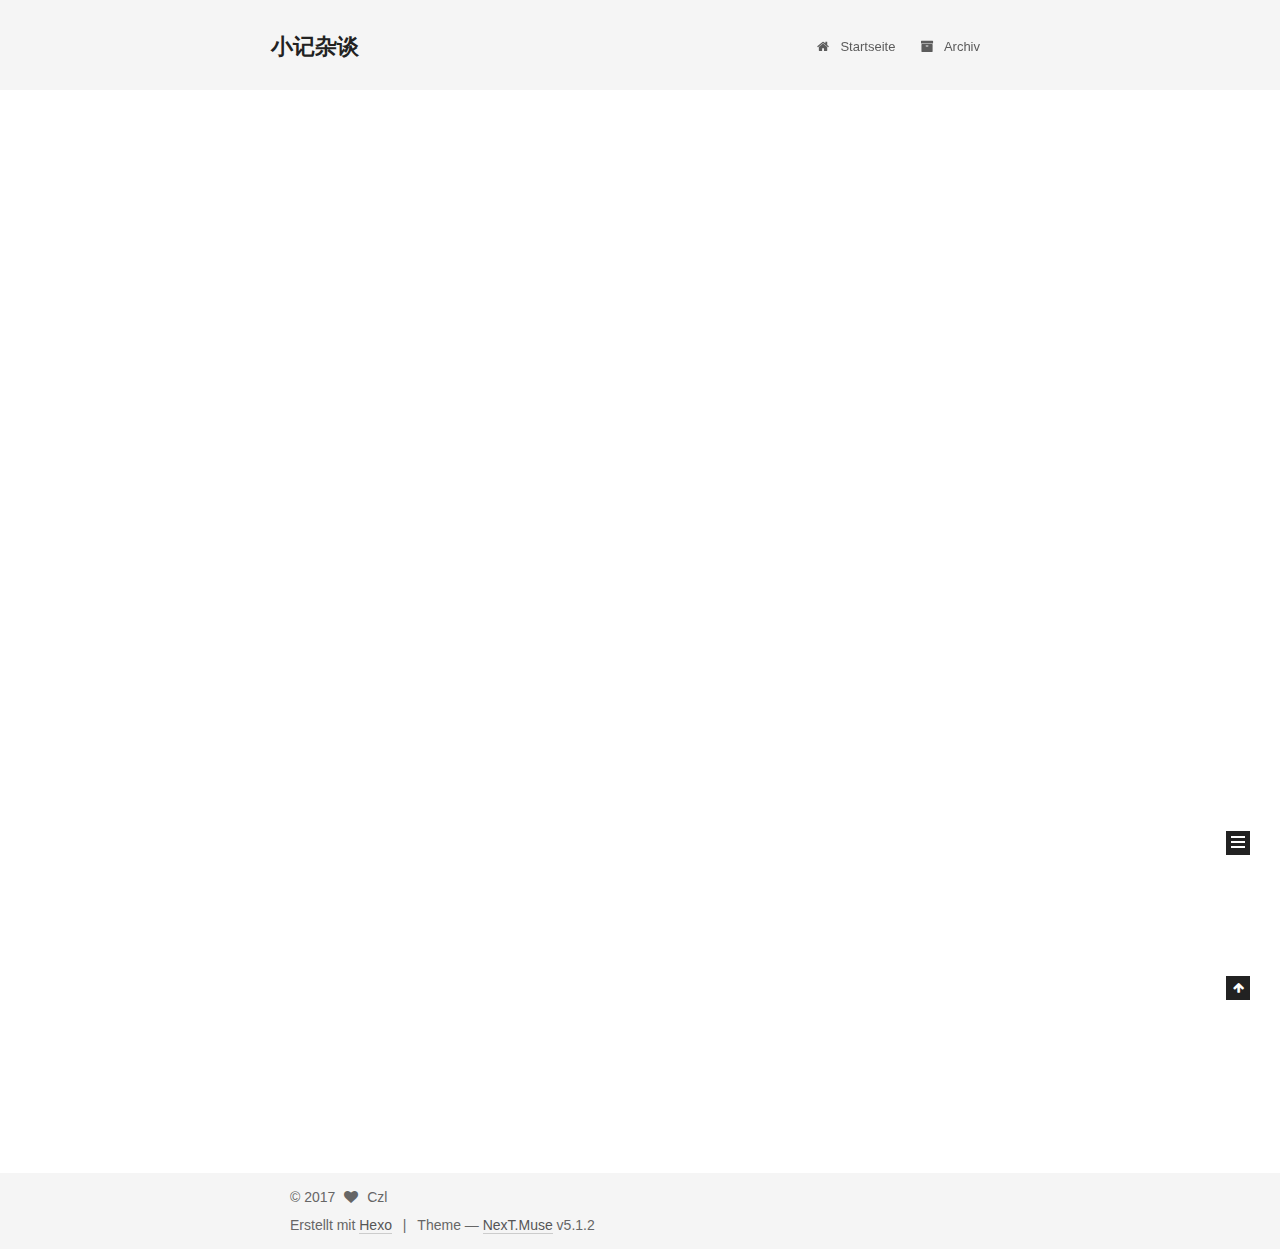
<file: index.html>
<!DOCTYPE html>



  


<html class="theme-next muse use-motion" lang="">
<head>
  <meta charset="UTF-8"/>
<meta http-equiv="X-UA-Compatible" content="IE=edge" />
<meta name="viewport" content="width=device-width, initial-scale=1, maximum-scale=1"/>
<meta name="theme-color" content="#222">









<meta http-equiv="Cache-Control" content="no-transform" />
<meta http-equiv="Cache-Control" content="no-siteapp" />
















  
  
  <link href="/lib/fancybox/source/jquery.fancybox.css?v=2.1.5" rel="stylesheet" type="text/css" />







<link href="/lib/font-awesome/css/font-awesome.min.css?v=4.6.2" rel="stylesheet" type="text/css" />

<link href="/css/main.css?v=5.1.2" rel="stylesheet" type="text/css" />


  <meta name="keywords" content="Hexo, NexT" />








  <link rel="shortcut icon" type="image/x-icon" href="/favicon.ico?v=5.1.2" />






<meta property="og:type" content="website">
<meta property="og:title" content="小记杂谈">
<meta property="og:url" content="http://yoursite.com/index.html">
<meta property="og:site_name" content="小记杂谈">
<meta name="twitter:card" content="summary">
<meta name="twitter:title" content="小记杂谈">



<script type="text/javascript" id="hexo.configurations">
  var NexT = window.NexT || {};
  var CONFIG = {
    root: '/',
    scheme: 'Muse',
    version: '5.1.2',
    sidebar: {"position":"left","display":"post","offset":12,"offset_float":12,"b2t":false,"scrollpercent":false,"onmobile":false},
    fancybox: true,
    tabs: true,
    motion: {"enable":true,"async":false,"transition":{"post_block":"fadeIn","post_header":"slideDownIn","post_body":"slideDownIn","coll_header":"slideLeftIn"}},
    duoshuo: {
      userId: '0',
      author: 'Author'
    },
    algolia: {
      applicationID: '',
      apiKey: '',
      indexName: '',
      hits: {"per_page":10},
      labels: {"input_placeholder":"Search for Posts","hits_empty":"We didn't find any results for the search: ${query}","hits_stats":"${hits} results found in ${time} ms"}
    }
  };
</script>



  <link rel="canonical" href="http://yoursite.com/"/>





  <title>小记杂谈</title>
  








</head>

<body itemscope itemtype="http://schema.org/WebPage" lang="">

  
  
    
  

  <div class="container sidebar-position-left 
  page-home">
    <div class="headband"></div>

    <header id="header" class="header" itemscope itemtype="http://schema.org/WPHeader">
      <div class="header-inner"><div class="site-brand-wrapper">
  <div class="site-meta ">
    

    <div class="custom-logo-site-title">
      <a href="/"  class="brand" rel="start">
        <span class="logo-line-before"><i></i></span>
        <span class="site-title">小记杂谈</span>
        <span class="logo-line-after"><i></i></span>
      </a>
    </div>
      
        <p class="site-subtitle"></p>
      
  </div>

  <div class="site-nav-toggle">
    <button>
      <span class="btn-bar"></span>
      <span class="btn-bar"></span>
      <span class="btn-bar"></span>
    </button>
  </div>
</div>

<nav class="site-nav">
  

  
    <ul id="menu" class="menu">
      
        
        <li class="menu-item menu-item-home">
          <a href="/" rel="section">
            
              <i class="menu-item-icon fa fa-fw fa-home"></i> <br />
            
            Startseite
          </a>
        </li>
      
        
        <li class="menu-item menu-item-archives">
          <a href="/archives/" rel="section">
            
              <i class="menu-item-icon fa fa-fw fa-archive"></i> <br />
            
            Archiv
          </a>
        </li>
      

      
    </ul>
  

  
</nav>



 </div>
    </header>

    <main id="main" class="main">
      <div class="main-inner">
        <div class="content-wrap">
          <div id="content" class="content">
            
  <section id="posts" class="posts-expand">
    
      

  

  
  
  

  <article class="post post-type-normal" itemscope itemtype="http://schema.org/Article">
  
  
  
  <div class="post-block">
    <link itemprop="mainEntityOfPage" href="http://yoursite.com/2017/09/25/hello-world/">

    <span hidden itemprop="author" itemscope itemtype="http://schema.org/Person">
      <meta itemprop="name" content="Czl">
      <meta itemprop="description" content="">
      <meta itemprop="image" content="/images/avatar.gif">
    </span>

    <span hidden itemprop="publisher" itemscope itemtype="http://schema.org/Organization">
      <meta itemprop="name" content="小记杂谈">
    </span>

    
      <header class="post-header">

        
        
          <h1 class="post-title" itemprop="name headline">
                
                <a class="post-title-link" href="/2017/09/25/hello-world/" itemprop="url">Hello World</a></h1>
        

        <div class="post-meta">
          <span class="post-time">
            
              <span class="post-meta-item-icon">
                <i class="fa fa-calendar-o"></i>
              </span>
              
                <span class="post-meta-item-text">Veröffentlicht am</span>
              
              <time title="Post created" itemprop="dateCreated datePublished" datetime="2017-09-25T15:38:19+08:00">
                2017-09-25
              </time>
            

            

            
          </span>

          

          
            
          

          
          

          

          

          

        </div>
      </header>
    

    
    
    
    <div class="post-body" itemprop="articleBody">

      
      

      
        
          
            <p>Welcome to <a href="https://hexo.io/" target="_blank" rel="external">Hexo</a>! This is your very first post. Check <a href="https://hexo.io/docs/" target="_blank" rel="external">documentation</a> for more info. If you get any problems when using Hexo, you can find the answer in <a href="https://hexo.io/docs/troubleshooting.html" target="_blank" rel="external">troubleshooting</a> or you can ask me on <a href="https://github.com/hexojs/hexo/issues" target="_blank" rel="external">GitHub</a>.</p>
<h2 id="Quick-Start"><a href="#Quick-Start" class="headerlink" title="Quick Start"></a>Quick Start</h2><h3 id="Create-a-new-post"><a href="#Create-a-new-post" class="headerlink" title="Create a new post"></a>Create a new post</h3><figure class="highlight bash"><table><tr><td class="gutter"><pre><div class="line">1</div></pre></td><td class="code"><pre><div class="line">$ hexo new <span class="string">"My New Post"</span></div></pre></td></tr></table></figure>
<p>More info: <a href="https://hexo.io/docs/writing.html" target="_blank" rel="external">Writing</a></p>
<h3 id="Run-server"><a href="#Run-server" class="headerlink" title="Run server"></a>Run server</h3><figure class="highlight bash"><table><tr><td class="gutter"><pre><div class="line">1</div></pre></td><td class="code"><pre><div class="line">$ hexo server</div></pre></td></tr></table></figure>
<p>More info: <a href="https://hexo.io/docs/server.html" target="_blank" rel="external">Server</a></p>
<h3 id="Generate-static-files"><a href="#Generate-static-files" class="headerlink" title="Generate static files"></a>Generate static files</h3><figure class="highlight bash"><table><tr><td class="gutter"><pre><div class="line">1</div></pre></td><td class="code"><pre><div class="line">$ hexo generate</div></pre></td></tr></table></figure>
<p>More info: <a href="https://hexo.io/docs/generating.html" target="_blank" rel="external">Generating</a></p>
<h3 id="Deploy-to-remote-sites"><a href="#Deploy-to-remote-sites" class="headerlink" title="Deploy to remote sites"></a>Deploy to remote sites</h3><figure class="highlight bash"><table><tr><td class="gutter"><pre><div class="line">1</div></pre></td><td class="code"><pre><div class="line">$ hexo deploy</div></pre></td></tr></table></figure>
<p>More info: <a href="https://hexo.io/docs/deployment.html" target="_blank" rel="external">Deployment</a></p>

          
        
      
    </div>
    
    
    

    

    

    

    <footer class="post-footer">
      

      

      

      
      
        <div class="post-eof"></div>
      
    </footer>
  </div>
  
  
  
  </article>


    
  </section>

  


          </div>
          


          

        </div>
        
          
  
  <div class="sidebar-toggle">
    <div class="sidebar-toggle-line-wrap">
      <span class="sidebar-toggle-line sidebar-toggle-line-first"></span>
      <span class="sidebar-toggle-line sidebar-toggle-line-middle"></span>
      <span class="sidebar-toggle-line sidebar-toggle-line-last"></span>
    </div>
  </div>

  <aside id="sidebar" class="sidebar">
    
    <div class="sidebar-inner">

      

      

      <section class="site-overview sidebar-panel sidebar-panel-active">
        <div class="site-author motion-element" itemprop="author" itemscope itemtype="http://schema.org/Person">
          
            <p class="site-author-name" itemprop="name">Czl</p>
            <p class="site-description motion-element" itemprop="description"></p>
        </div>

        <nav class="site-state motion-element">

          
            <div class="site-state-item site-state-posts">
            
              <a href="/archives/">
            
                <span class="site-state-item-count">1</span>
                <span class="site-state-item-name">Artikel</span>
              </a>
            </div>
          

          

          

        </nav>

        

        <div class="links-of-author motion-element">
          
        </div>

        
        

        
        

        


      </section>

      

      

    </div>
  </aside>


        
      </div>
    </main>

    <footer id="footer" class="footer">
      <div class="footer-inner">
        <div class="copyright" >
  
  &copy; 
  <span itemprop="copyrightYear">2017</span>
  <span class="with-love">
    <i class="fa fa-heart"></i>
  </span>
  <span class="author" itemprop="copyrightHolder">Czl</span>

  
</div>


  <div class="powered-by">Erstellt mit  <a class="theme-link" href="https://hexo.io">Hexo</a></div>

  <span class="post-meta-divider">|</span>

  <div class="theme-info">Theme &mdash; <a class="theme-link" href="https://github.com/iissnan/hexo-theme-next">NexT.Muse</a> v5.1.2</div>


        







        
      </div>
    </footer>

    
      <div class="back-to-top">
        <i class="fa fa-arrow-up"></i>
        
      </div>
    

  </div>

  

<script type="text/javascript">
  if (Object.prototype.toString.call(window.Promise) !== '[object Function]') {
    window.Promise = null;
  }
</script>









  












  
  <script type="text/javascript" src="/lib/jquery/index.js?v=2.1.3"></script>

  
  <script type="text/javascript" src="/lib/fastclick/lib/fastclick.min.js?v=1.0.6"></script>

  
  <script type="text/javascript" src="/lib/jquery_lazyload/jquery.lazyload.js?v=1.9.7"></script>

  
  <script type="text/javascript" src="/lib/velocity/velocity.min.js?v=1.2.1"></script>

  
  <script type="text/javascript" src="/lib/velocity/velocity.ui.min.js?v=1.2.1"></script>

  
  <script type="text/javascript" src="/lib/fancybox/source/jquery.fancybox.pack.js?v=2.1.5"></script>


  


  <script type="text/javascript" src="/js/src/utils.js?v=5.1.2"></script>

  <script type="text/javascript" src="/js/src/motion.js?v=5.1.2"></script>



  
  

  <script type="text/javascript" src="/js/src/scrollspy.js?v=5.1.2"></script>
<script type="text/javascript" src="/js/src/post-details.js?v=5.1.2"></script>


  

  


  <script type="text/javascript" src="/js/src/bootstrap.js?v=5.1.2"></script>



  


  




	





  





  








  





  

  

  

  

  

  

</body>
</html>
</file>
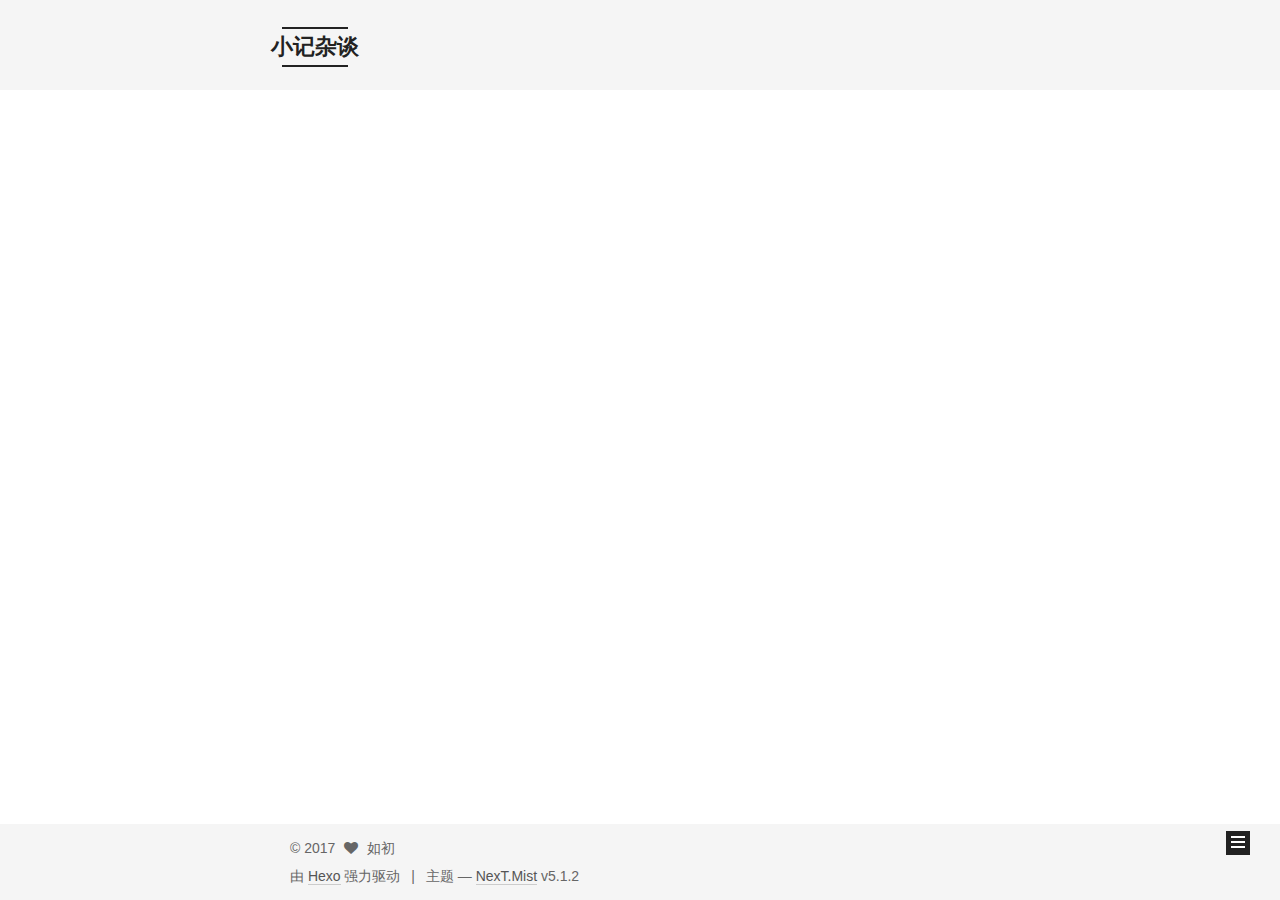
<file: archives/index.html>
<!DOCTYPE html>



  


<html class="theme-next mist use-motion" lang="zh-Hans">
<head>
  <meta charset="UTF-8"/>
<meta http-equiv="X-UA-Compatible" content="IE=edge" />
<meta name="viewport" content="width=device-width, initial-scale=1, maximum-scale=1"/>
<meta name="theme-color" content="#222">









<meta http-equiv="Cache-Control" content="no-transform" />
<meta http-equiv="Cache-Control" content="no-siteapp" />
















  
  
  <link href="/lib/fancybox/source/jquery.fancybox.css?v=2.1.5" rel="stylesheet" type="text/css" />







<link href="/lib/font-awesome/css/font-awesome.min.css?v=4.6.2" rel="stylesheet" type="text/css" />

<link href="/css/main.css?v=5.1.2" rel="stylesheet" type="text/css" />


  <meta name="keywords" content="Hexo, NexT" />








  <link rel="shortcut icon" type="image/x-icon" href="/favicon.ico?v=5.1.2" />






<meta property="og:type" content="website">
<meta property="og:title" content="小记杂谈">
<meta property="og:url" content="http://yoursite.com/archives/index.html">
<meta property="og:site_name" content="小记杂谈">
<meta property="og:locale" content="zh-Hans">
<meta name="twitter:card" content="summary">
<meta name="twitter:title" content="小记杂谈">



<script type="text/javascript" id="hexo.configurations">
  var NexT = window.NexT || {};
  var CONFIG = {
    root: '/',
    scheme: 'Mist',
    version: '5.1.2',
    sidebar: {"position":"left","display":"post","offset":12,"offset_float":12,"b2t":false,"scrollpercent":false,"onmobile":false},
    fancybox: true,
    tabs: true,
    motion: {"enable":true,"async":false,"transition":{"post_block":"fadeIn","post_header":"slideDownIn","post_body":"slideDownIn","coll_header":"slideLeftIn"}},
    duoshuo: {
      userId: '0',
      author: '博主'
    },
    algolia: {
      applicationID: '',
      apiKey: '',
      indexName: '',
      hits: {"per_page":10},
      labels: {"input_placeholder":"Search for Posts","hits_empty":"We didn't find any results for the search: ${query}","hits_stats":"${hits} results found in ${time} ms"}
    }
  };
</script>



  <link rel="canonical" href="http://yoursite.com/archives/"/>





  <title>文章 | 小记杂谈</title>
  








</head>

<body itemscope itemtype="http://schema.org/WebPage" lang="zh-Hans">

  
  
    
  

  <div class="container sidebar-position-left page-archive">
    <div class="headband"></div>

    <header id="header" class="header" itemscope itemtype="http://schema.org/WPHeader">
      <div class="header-inner"><div class="site-brand-wrapper">
  <div class="site-meta ">
    

    <div class="custom-logo-site-title">
      <a href="/"  class="brand" rel="start">
        <span class="logo-line-before"><i></i></span>
        <span class="site-title">小记杂谈</span>
        <span class="logo-line-after"><i></i></span>
      </a>
    </div>
      
        <p class="site-subtitle">树叶的一生是落叶归根么</p>
      
  </div>

  <div class="site-nav-toggle">
    <button>
      <span class="btn-bar"></span>
      <span class="btn-bar"></span>
      <span class="btn-bar"></span>
    </button>
  </div>
</div>

<nav class="site-nav">
  

  
    <ul id="menu" class="menu">
      
        
        <li class="menu-item menu-item-home">
          <a href="/archives/" rel="section">
            
              <i class="menu-item-icon fa fa-fw fa-archive"></i> <br />
            
            首页
          </a>
        </li>
      
        
        <li class="menu-item menu-item-tags">
          <a href="/tags/" rel="section">
            
              <i class="menu-item-icon fa fa-fw fa-tags"></i> <br />
            
            标签
          </a>
        </li>
      
        
        <li class="menu-item menu-item-archives">
          <a href="/" rel="section">
            
              <i class="menu-item-icon fa fa-fw fa-home"></i> <br />
            
            文章
          </a>
        </li>
      

      
    </ul>
  

  
</nav>



 </div>
    </header>

    <main id="main" class="main">
      <div class="main-inner">
        <div class="content-wrap">
          <div id="content" class="content">
            

  
  
  
  <div class="post-block archive">
    <div id="posts" class="posts-collapse">
      <span class="archive-move-on"></span>

      <span class="archive-page-counter">
        
        
        
          
        
        嗯..! 目前共计 3 篇日志。 继续努力。
      </span>

      

        
        
        

        
          
          <div class="collection-title">
            <h1 class="archive-year" id="archive-year-2017">2017</h1>
          </div>
        
        

        

  <article class="post post-type-normal" itemscope itemtype="http://schema.org/Article">
    <header class="post-header">

      <h2 class="post-title">
        
            <a class="post-title-link" href="/2017/09/25/hexo使用介绍/" itemprop="url">
              
                <span itemprop="name">hexo介绍</span>
              
            </a>
        
      </h2>

      <div class="post-meta">
        <time class="post-time" itemprop="dateCreated"
              datetime="2017-09-25T18:30:14+08:00"
              content="2017-09-25" >
          09-25
        </time>
      </div>

    </header>
  </article>



      

        
        
        

        
        

        

  <article class="post post-type-normal" itemscope itemtype="http://schema.org/Article">
    <header class="post-header">

      <h2 class="post-title">
        
            <a class="post-title-link" href="/2017/09/25/git小记/" itemprop="url">
              
                <span itemprop="name">git小记</span>
              
            </a>
        
      </h2>

      <div class="post-meta">
        <time class="post-time" itemprop="dateCreated"
              datetime="2017-09-25T17:11:14+08:00"
              content="2017-09-25" >
          09-25
        </time>
      </div>

    </header>
  </article>



      

        
        
        

        
        

        

  <article class="post post-type-normal" itemscope itemtype="http://schema.org/Article">
    <header class="post-header">

      <h2 class="post-title">
        
            <a class="post-title-link" href="/2017/09/25/hello-world/" itemprop="url">
              
                <span itemprop="name">Hello World</span>
              
            </a>
        
      </h2>

      <div class="post-meta">
        <time class="post-time" itemprop="dateCreated"
              datetime="2017-09-25T15:38:19+08:00"
              content="2017-09-25" >
          09-25
        </time>
      </div>

    </header>
  </article>



      

    </div>
  </div>
  
  
  

  



          </div>
          


          

        </div>
        
          
  
  <div class="sidebar-toggle">
    <div class="sidebar-toggle-line-wrap">
      <span class="sidebar-toggle-line sidebar-toggle-line-first"></span>
      <span class="sidebar-toggle-line sidebar-toggle-line-middle"></span>
      <span class="sidebar-toggle-line sidebar-toggle-line-last"></span>
    </div>
  </div>

  <aside id="sidebar" class="sidebar">
    
    <div class="sidebar-inner">

      

      

      <section class="site-overview sidebar-panel sidebar-panel-active">
        <div class="site-author motion-element" itemprop="author" itemscope itemtype="http://schema.org/Person">
          
            <p class="site-author-name" itemprop="name">如初</p>
            <p class="site-description motion-element" itemprop="description"></p>
        </div>

        <nav class="site-state motion-element">

          
            <div class="site-state-item site-state-posts">
            
              <a href="/">
            
                <span class="site-state-item-count">3</span>
                <span class="site-state-item-name">日志</span>
              </a>
            </div>
          

          

          

        </nav>

        

        <div class="links-of-author motion-element">
          
        </div>

        
        

        
        

        


      </section>

      

      

    </div>
  </aside>


        
      </div>
    </main>

    <footer id="footer" class="footer">
      <div class="footer-inner">
        <div class="copyright" >
  
  &copy; 
  <span itemprop="copyrightYear">2017</span>
  <span class="with-love">
    <i class="fa fa-heart"></i>
  </span>
  <span class="author" itemprop="copyrightHolder">如初</span>

  
</div>


  <div class="powered-by">由 <a class="theme-link" href="https://hexo.io">Hexo</a> 强力驱动</div>

  <span class="post-meta-divider">|</span>

  <div class="theme-info">主题 &mdash; <a class="theme-link" href="https://github.com/iissnan/hexo-theme-next">NexT.Mist</a> v5.1.2</div>


        







        
      </div>
    </footer>

    
      <div class="back-to-top">
        <i class="fa fa-arrow-up"></i>
        
      </div>
    

  </div>

  

<script type="text/javascript">
  if (Object.prototype.toString.call(window.Promise) !== '[object Function]') {
    window.Promise = null;
  }
</script>









  












  
  <script type="text/javascript" src="/lib/jquery/index.js?v=2.1.3"></script>

  
  <script type="text/javascript" src="/lib/fastclick/lib/fastclick.min.js?v=1.0.6"></script>

  
  <script type="text/javascript" src="/lib/jquery_lazyload/jquery.lazyload.js?v=1.9.7"></script>

  
  <script type="text/javascript" src="/lib/velocity/velocity.min.js?v=1.2.1"></script>

  
  <script type="text/javascript" src="/lib/velocity/velocity.ui.min.js?v=1.2.1"></script>

  
  <script type="text/javascript" src="/lib/fancybox/source/jquery.fancybox.pack.js?v=2.1.5"></script>


  


  <script type="text/javascript" src="/js/src/utils.js?v=5.1.2"></script>

  <script type="text/javascript" src="/js/src/motion.js?v=5.1.2"></script>



  
  

  <script type="text/javascript" src="/js/src/scrollspy.js?v=5.1.2"></script>
<script type="text/javascript" src="/js/src/post-details.js?v=5.1.2"></script>


  

  


  <script type="text/javascript" src="/js/src/bootstrap.js?v=5.1.2"></script>



  


  




	





  





  








  





  

  

  

  

  

  

</body>
</html>
</file>
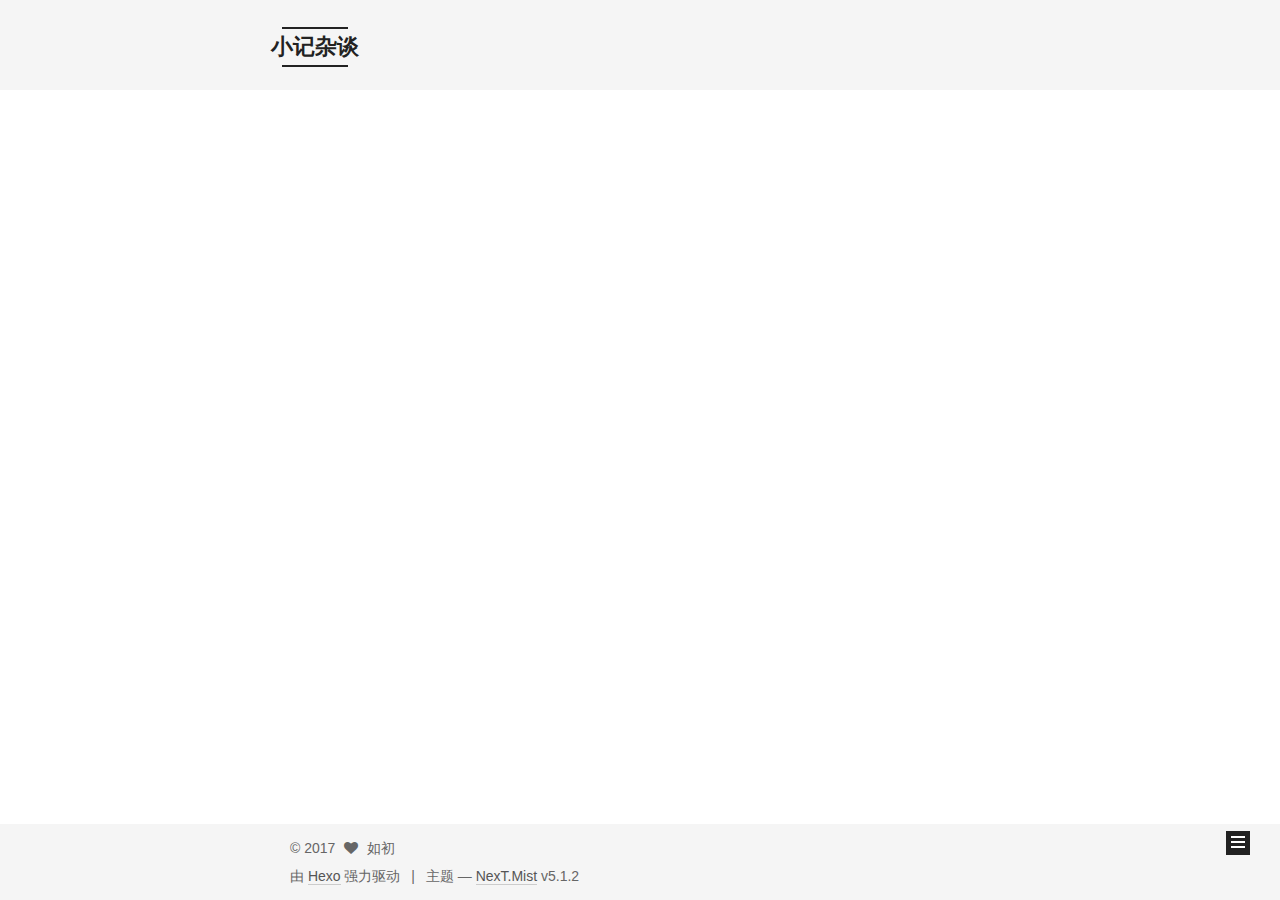
<file: archives/2017/index.html>
<!DOCTYPE html>



  


<html class="theme-next mist use-motion" lang="zh-Hans">
<head>
  <meta charset="UTF-8"/>
<meta http-equiv="X-UA-Compatible" content="IE=edge" />
<meta name="viewport" content="width=device-width, initial-scale=1, maximum-scale=1"/>
<meta name="theme-color" content="#222">









<meta http-equiv="Cache-Control" content="no-transform" />
<meta http-equiv="Cache-Control" content="no-siteapp" />
















  
  
  <link href="/lib/fancybox/source/jquery.fancybox.css?v=2.1.5" rel="stylesheet" type="text/css" />







<link href="/lib/font-awesome/css/font-awesome.min.css?v=4.6.2" rel="stylesheet" type="text/css" />

<link href="/css/main.css?v=5.1.2" rel="stylesheet" type="text/css" />


  <meta name="keywords" content="Hexo, NexT" />








  <link rel="shortcut icon" type="image/x-icon" href="/favicon.ico?v=5.1.2" />






<meta property="og:type" content="website">
<meta property="og:title" content="小记杂谈">
<meta property="og:url" content="http://yoursite.com/archives/2017/index.html">
<meta property="og:site_name" content="小记杂谈">
<meta property="og:locale" content="zh-Hans">
<meta name="twitter:card" content="summary">
<meta name="twitter:title" content="小记杂谈">



<script type="text/javascript" id="hexo.configurations">
  var NexT = window.NexT || {};
  var CONFIG = {
    root: '/',
    scheme: 'Mist',
    version: '5.1.2',
    sidebar: {"position":"left","display":"post","offset":12,"offset_float":12,"b2t":false,"scrollpercent":false,"onmobile":false},
    fancybox: true,
    tabs: true,
    motion: {"enable":true,"async":false,"transition":{"post_block":"fadeIn","post_header":"slideDownIn","post_body":"slideDownIn","coll_header":"slideLeftIn"}},
    duoshuo: {
      userId: '0',
      author: '博主'
    },
    algolia: {
      applicationID: '',
      apiKey: '',
      indexName: '',
      hits: {"per_page":10},
      labels: {"input_placeholder":"Search for Posts","hits_empty":"We didn't find any results for the search: ${query}","hits_stats":"${hits} results found in ${time} ms"}
    }
  };
</script>



  <link rel="canonical" href="http://yoursite.com/archives/2017/"/>





  <title>文章 | 小记杂谈</title>
  








</head>

<body itemscope itemtype="http://schema.org/WebPage" lang="zh-Hans">

  
  
    
  

  <div class="container sidebar-position-left page-archive">
    <div class="headband"></div>

    <header id="header" class="header" itemscope itemtype="http://schema.org/WPHeader">
      <div class="header-inner"><div class="site-brand-wrapper">
  <div class="site-meta ">
    

    <div class="custom-logo-site-title">
      <a href="/"  class="brand" rel="start">
        <span class="logo-line-before"><i></i></span>
        <span class="site-title">小记杂谈</span>
        <span class="logo-line-after"><i></i></span>
      </a>
    </div>
      
        <p class="site-subtitle">树叶的一生是落叶归根么</p>
      
  </div>

  <div class="site-nav-toggle">
    <button>
      <span class="btn-bar"></span>
      <span class="btn-bar"></span>
      <span class="btn-bar"></span>
    </button>
  </div>
</div>

<nav class="site-nav">
  

  
    <ul id="menu" class="menu">
      
        
        <li class="menu-item menu-item-home">
          <a href="/archives/" rel="section">
            
              <i class="menu-item-icon fa fa-fw fa-archive"></i> <br />
            
            首页
          </a>
        </li>
      
        
        <li class="menu-item menu-item-tags">
          <a href="/tags/" rel="section">
            
              <i class="menu-item-icon fa fa-fw fa-tags"></i> <br />
            
            标签
          </a>
        </li>
      
        
        <li class="menu-item menu-item-archives">
          <a href="/" rel="section">
            
              <i class="menu-item-icon fa fa-fw fa-home"></i> <br />
            
            文章
          </a>
        </li>
      

      
    </ul>
  

  
</nav>



 </div>
    </header>

    <main id="main" class="main">
      <div class="main-inner">
        <div class="content-wrap">
          <div id="content" class="content">
            

  
  
  
  <div class="post-block archive">
    <div id="posts" class="posts-collapse">
      <span class="archive-move-on"></span>

      <span class="archive-page-counter">
        
        
        
          
        
        嗯..! 目前共计 3 篇日志。 继续努力。
      </span>

      

        
        
        

        
          
          <div class="collection-title">
            <h1 class="archive-year" id="archive-year-2017">2017</h1>
          </div>
        
        

        

  <article class="post post-type-normal" itemscope itemtype="http://schema.org/Article">
    <header class="post-header">

      <h2 class="post-title">
        
            <a class="post-title-link" href="/2017/09/25/hexo使用介绍/" itemprop="url">
              
                <span itemprop="name">hexo介绍</span>
              
            </a>
        
      </h2>

      <div class="post-meta">
        <time class="post-time" itemprop="dateCreated"
              datetime="2017-09-25T18:30:14+08:00"
              content="2017-09-25" >
          09-25
        </time>
      </div>

    </header>
  </article>



      

        
        
        

        
        

        

  <article class="post post-type-normal" itemscope itemtype="http://schema.org/Article">
    <header class="post-header">

      <h2 class="post-title">
        
            <a class="post-title-link" href="/2017/09/25/git小记/" itemprop="url">
              
                <span itemprop="name">git小记</span>
              
            </a>
        
      </h2>

      <div class="post-meta">
        <time class="post-time" itemprop="dateCreated"
              datetime="2017-09-25T17:11:14+08:00"
              content="2017-09-25" >
          09-25
        </time>
      </div>

    </header>
  </article>



      

        
        
        

        
        

        

  <article class="post post-type-normal" itemscope itemtype="http://schema.org/Article">
    <header class="post-header">

      <h2 class="post-title">
        
            <a class="post-title-link" href="/2017/09/25/hello-world/" itemprop="url">
              
                <span itemprop="name">Hello World</span>
              
            </a>
        
      </h2>

      <div class="post-meta">
        <time class="post-time" itemprop="dateCreated"
              datetime="2017-09-25T15:38:19+08:00"
              content="2017-09-25" >
          09-25
        </time>
      </div>

    </header>
  </article>



      

    </div>
  </div>
  
  
  

  



          </div>
          


          

        </div>
        
          
  
  <div class="sidebar-toggle">
    <div class="sidebar-toggle-line-wrap">
      <span class="sidebar-toggle-line sidebar-toggle-line-first"></span>
      <span class="sidebar-toggle-line sidebar-toggle-line-middle"></span>
      <span class="sidebar-toggle-line sidebar-toggle-line-last"></span>
    </div>
  </div>

  <aside id="sidebar" class="sidebar">
    
    <div class="sidebar-inner">

      

      

      <section class="site-overview sidebar-panel sidebar-panel-active">
        <div class="site-author motion-element" itemprop="author" itemscope itemtype="http://schema.org/Person">
          
            <p class="site-author-name" itemprop="name">如初</p>
            <p class="site-description motion-element" itemprop="description"></p>
        </div>

        <nav class="site-state motion-element">

          
            <div class="site-state-item site-state-posts">
            
              <a href="/">
            
                <span class="site-state-item-count">3</span>
                <span class="site-state-item-name">日志</span>
              </a>
            </div>
          

          

          

        </nav>

        

        <div class="links-of-author motion-element">
          
        </div>

        
        

        
        

        


      </section>

      

      

    </div>
  </aside>


        
      </div>
    </main>

    <footer id="footer" class="footer">
      <div class="footer-inner">
        <div class="copyright" >
  
  &copy; 
  <span itemprop="copyrightYear">2017</span>
  <span class="with-love">
    <i class="fa fa-heart"></i>
  </span>
  <span class="author" itemprop="copyrightHolder">如初</span>

  
</div>


  <div class="powered-by">由 <a class="theme-link" href="https://hexo.io">Hexo</a> 强力驱动</div>

  <span class="post-meta-divider">|</span>

  <div class="theme-info">主题 &mdash; <a class="theme-link" href="https://github.com/iissnan/hexo-theme-next">NexT.Mist</a> v5.1.2</div>


        







        
      </div>
    </footer>

    
      <div class="back-to-top">
        <i class="fa fa-arrow-up"></i>
        
      </div>
    

  </div>

  

<script type="text/javascript">
  if (Object.prototype.toString.call(window.Promise) !== '[object Function]') {
    window.Promise = null;
  }
</script>









  












  
  <script type="text/javascript" src="/lib/jquery/index.js?v=2.1.3"></script>

  
  <script type="text/javascript" src="/lib/fastclick/lib/fastclick.min.js?v=1.0.6"></script>

  
  <script type="text/javascript" src="/lib/jquery_lazyload/jquery.lazyload.js?v=1.9.7"></script>

  
  <script type="text/javascript" src="/lib/velocity/velocity.min.js?v=1.2.1"></script>

  
  <script type="text/javascript" src="/lib/velocity/velocity.ui.min.js?v=1.2.1"></script>

  
  <script type="text/javascript" src="/lib/fancybox/source/jquery.fancybox.pack.js?v=2.1.5"></script>


  


  <script type="text/javascript" src="/js/src/utils.js?v=5.1.2"></script>

  <script type="text/javascript" src="/js/src/motion.js?v=5.1.2"></script>



  
  

  <script type="text/javascript" src="/js/src/scrollspy.js?v=5.1.2"></script>
<script type="text/javascript" src="/js/src/post-details.js?v=5.1.2"></script>


  

  


  <script type="text/javascript" src="/js/src/bootstrap.js?v=5.1.2"></script>



  


  




	





  





  








  





  

  

  

  

  

  

</body>
</html>
</file>
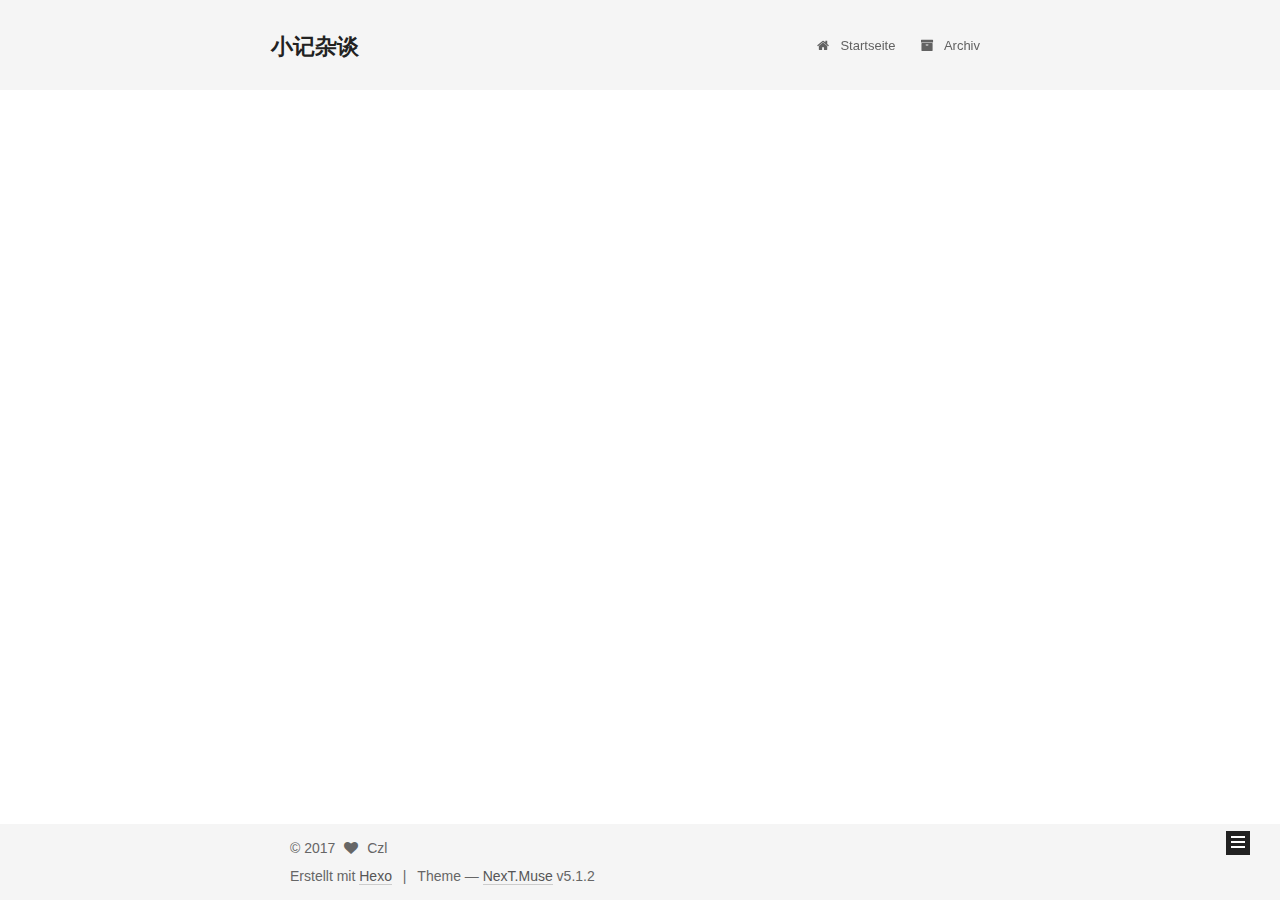
<file: archives/2017/09/index.html>
<!DOCTYPE html>



  


<html class="theme-next muse use-motion" lang="">
<head>
  <meta charset="UTF-8"/>
<meta http-equiv="X-UA-Compatible" content="IE=edge" />
<meta name="viewport" content="width=device-width, initial-scale=1, maximum-scale=1"/>
<meta name="theme-color" content="#222">









<meta http-equiv="Cache-Control" content="no-transform" />
<meta http-equiv="Cache-Control" content="no-siteapp" />
















  
  
  <link href="/lib/fancybox/source/jquery.fancybox.css?v=2.1.5" rel="stylesheet" type="text/css" />







<link href="/lib/font-awesome/css/font-awesome.min.css?v=4.6.2" rel="stylesheet" type="text/css" />

<link href="/css/main.css?v=5.1.2" rel="stylesheet" type="text/css" />


  <meta name="keywords" content="Hexo, NexT" />








  <link rel="shortcut icon" type="image/x-icon" href="/favicon.ico?v=5.1.2" />






<meta property="og:type" content="website">
<meta property="og:title" content="小记杂谈">
<meta property="og:url" content="http://yoursite.com/archives/2017/09/index.html">
<meta property="og:site_name" content="小记杂谈">
<meta name="twitter:card" content="summary">
<meta name="twitter:title" content="小记杂谈">



<script type="text/javascript" id="hexo.configurations">
  var NexT = window.NexT || {};
  var CONFIG = {
    root: '/',
    scheme: 'Muse',
    version: '5.1.2',
    sidebar: {"position":"left","display":"post","offset":12,"offset_float":12,"b2t":false,"scrollpercent":false,"onmobile":false},
    fancybox: true,
    tabs: true,
    motion: {"enable":true,"async":false,"transition":{"post_block":"fadeIn","post_header":"slideDownIn","post_body":"slideDownIn","coll_header":"slideLeftIn"}},
    duoshuo: {
      userId: '0',
      author: 'Author'
    },
    algolia: {
      applicationID: '',
      apiKey: '',
      indexName: '',
      hits: {"per_page":10},
      labels: {"input_placeholder":"Search for Posts","hits_empty":"We didn't find any results for the search: ${query}","hits_stats":"${hits} results found in ${time} ms"}
    }
  };
</script>



  <link rel="canonical" href="http://yoursite.com/archives/2017/09/"/>





  <title>Archiv | 小记杂谈</title>
  








</head>

<body itemscope itemtype="http://schema.org/WebPage" lang="">

  
  
    
  

  <div class="container sidebar-position-left page-archive">
    <div class="headband"></div>

    <header id="header" class="header" itemscope itemtype="http://schema.org/WPHeader">
      <div class="header-inner"><div class="site-brand-wrapper">
  <div class="site-meta ">
    

    <div class="custom-logo-site-title">
      <a href="/"  class="brand" rel="start">
        <span class="logo-line-before"><i></i></span>
        <span class="site-title">小记杂谈</span>
        <span class="logo-line-after"><i></i></span>
      </a>
    </div>
      
        <p class="site-subtitle"></p>
      
  </div>

  <div class="site-nav-toggle">
    <button>
      <span class="btn-bar"></span>
      <span class="btn-bar"></span>
      <span class="btn-bar"></span>
    </button>
  </div>
</div>

<nav class="site-nav">
  

  
    <ul id="menu" class="menu">
      
        
        <li class="menu-item menu-item-home">
          <a href="/" rel="section">
            
              <i class="menu-item-icon fa fa-fw fa-home"></i> <br />
            
            Startseite
          </a>
        </li>
      
        
        <li class="menu-item menu-item-archives">
          <a href="/archives/" rel="section">
            
              <i class="menu-item-icon fa fa-fw fa-archive"></i> <br />
            
            Archiv
          </a>
        </li>
      

      
    </ul>
  

  
</nav>



 </div>
    </header>

    <main id="main" class="main">
      <div class="main-inner">
        <div class="content-wrap">
          <div id="content" class="content">
            

  
  
  
  <div class="post-block archive">
    <div id="posts" class="posts-collapse">
      <span class="archive-move-on"></span>

      <span class="archive-page-counter">
        
        
        
          
        
        Öhm..! Ein Artikel. Bleib dran.
      </span>

      

        
        
        

        
          
          <div class="collection-title">
            <h1 class="archive-year" id="archive-year-2017">2017</h1>
          </div>
        
        

        

  <article class="post post-type-normal" itemscope itemtype="http://schema.org/Article">
    <header class="post-header">

      <h2 class="post-title">
        
            <a class="post-title-link" href="/2017/09/25/hello-world/" itemprop="url">
              
                <span itemprop="name">Hello World</span>
              
            </a>
        
      </h2>

      <div class="post-meta">
        <time class="post-time" itemprop="dateCreated"
              datetime="2017-09-25T15:38:19+08:00"
              content="2017-09-25" >
          09-25
        </time>
      </div>

    </header>
  </article>



      

    </div>
  </div>
  
  
  

  



          </div>
          


          

        </div>
        
          
  
  <div class="sidebar-toggle">
    <div class="sidebar-toggle-line-wrap">
      <span class="sidebar-toggle-line sidebar-toggle-line-first"></span>
      <span class="sidebar-toggle-line sidebar-toggle-line-middle"></span>
      <span class="sidebar-toggle-line sidebar-toggle-line-last"></span>
    </div>
  </div>

  <aside id="sidebar" class="sidebar">
    
    <div class="sidebar-inner">

      

      

      <section class="site-overview sidebar-panel sidebar-panel-active">
        <div class="site-author motion-element" itemprop="author" itemscope itemtype="http://schema.org/Person">
          
            <p class="site-author-name" itemprop="name">Czl</p>
            <p class="site-description motion-element" itemprop="description"></p>
        </div>

        <nav class="site-state motion-element">

          
            <div class="site-state-item site-state-posts">
            
              <a href="/archives/">
            
                <span class="site-state-item-count">1</span>
                <span class="site-state-item-name">Artikel</span>
              </a>
            </div>
          

          

          

        </nav>

        

        <div class="links-of-author motion-element">
          
        </div>

        
        

        
        

        


      </section>

      

      

    </div>
  </aside>


        
      </div>
    </main>

    <footer id="footer" class="footer">
      <div class="footer-inner">
        <div class="copyright" >
  
  &copy; 
  <span itemprop="copyrightYear">2017</span>
  <span class="with-love">
    <i class="fa fa-heart"></i>
  </span>
  <span class="author" itemprop="copyrightHolder">Czl</span>

  
</div>


  <div class="powered-by">Erstellt mit  <a class="theme-link" href="https://hexo.io">Hexo</a></div>

  <span class="post-meta-divider">|</span>

  <div class="theme-info">Theme &mdash; <a class="theme-link" href="https://github.com/iissnan/hexo-theme-next">NexT.Muse</a> v5.1.2</div>


        







        
      </div>
    </footer>

    
      <div class="back-to-top">
        <i class="fa fa-arrow-up"></i>
        
      </div>
    

  </div>

  

<script type="text/javascript">
  if (Object.prototype.toString.call(window.Promise) !== '[object Function]') {
    window.Promise = null;
  }
</script>









  












  
  <script type="text/javascript" src="/lib/jquery/index.js?v=2.1.3"></script>

  
  <script type="text/javascript" src="/lib/fastclick/lib/fastclick.min.js?v=1.0.6"></script>

  
  <script type="text/javascript" src="/lib/jquery_lazyload/jquery.lazyload.js?v=1.9.7"></script>

  
  <script type="text/javascript" src="/lib/velocity/velocity.min.js?v=1.2.1"></script>

  
  <script type="text/javascript" src="/lib/velocity/velocity.ui.min.js?v=1.2.1"></script>

  
  <script type="text/javascript" src="/lib/fancybox/source/jquery.fancybox.pack.js?v=2.1.5"></script>


  


  <script type="text/javascript" src="/js/src/utils.js?v=5.1.2"></script>

  <script type="text/javascript" src="/js/src/motion.js?v=5.1.2"></script>



  
  

  <script type="text/javascript" src="/js/src/scrollspy.js?v=5.1.2"></script>
<script type="text/javascript" src="/js/src/post-details.js?v=5.1.2"></script>


  

  


  <script type="text/javascript" src="/js/src/bootstrap.js?v=5.1.2"></script>



  


  




	





  





  








  





  

  

  

  

  

  

</body>
</html>
</file>
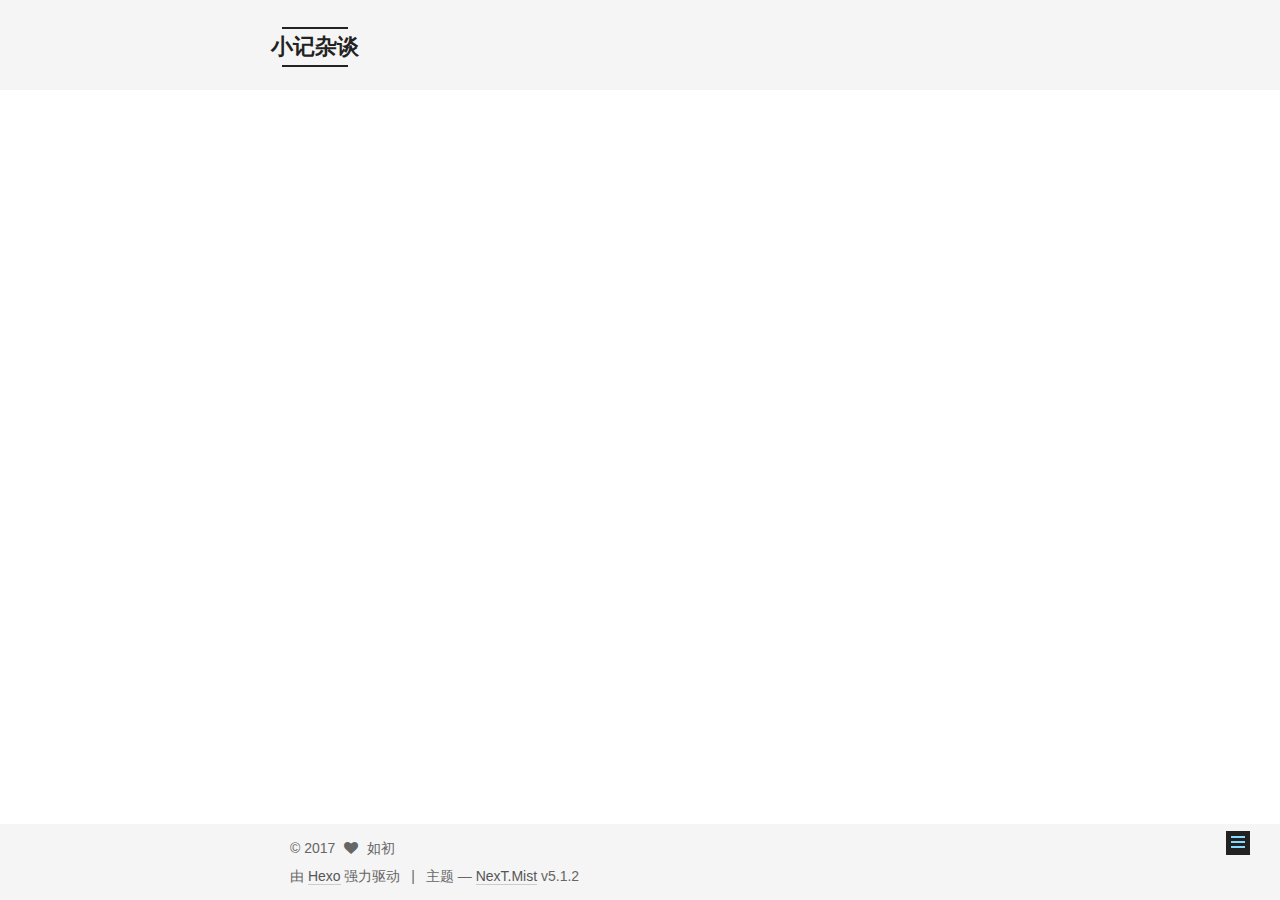
<file: 2017/09/25/git小记/index.html>
<!DOCTYPE html>



  


<html class="theme-next mist use-motion" lang="zh-Hans">
<head>
  <meta charset="UTF-8"/>
<meta http-equiv="X-UA-Compatible" content="IE=edge" />
<meta name="viewport" content="width=device-width, initial-scale=1, maximum-scale=1"/>
<meta name="theme-color" content="#222">









<meta http-equiv="Cache-Control" content="no-transform" />
<meta http-equiv="Cache-Control" content="no-siteapp" />
















  
  
  <link href="/lib/fancybox/source/jquery.fancybox.css?v=2.1.5" rel="stylesheet" type="text/css" />







<link href="/lib/font-awesome/css/font-awesome.min.css?v=4.6.2" rel="stylesheet" type="text/css" />

<link href="/css/main.css?v=5.1.2" rel="stylesheet" type="text/css" />


  <meta name="keywords" content="Hexo, NexT" />








  <link rel="shortcut icon" type="image/x-icon" href="/favicon.ico?v=5.1.2" />






<meta property="og:type" content="article">
<meta property="og:title" content="git小记">
<meta property="og:url" content="http://yoursite.com/2017/09/25/git小记/index.html">
<meta property="og:site_name" content="小记杂谈">
<meta property="og:locale" content="zh-Hans">
<meta property="og:updated_time" content="2017-09-25T09:11:14.569Z">
<meta name="twitter:card" content="summary">
<meta name="twitter:title" content="git小记">



<script type="text/javascript" id="hexo.configurations">
  var NexT = window.NexT || {};
  var CONFIG = {
    root: '/',
    scheme: 'Mist',
    version: '5.1.2',
    sidebar: {"position":"left","display":"post","offset":12,"offset_float":12,"b2t":false,"scrollpercent":false,"onmobile":false},
    fancybox: true,
    tabs: true,
    motion: {"enable":true,"async":false,"transition":{"post_block":"fadeIn","post_header":"slideDownIn","post_body":"slideDownIn","coll_header":"slideLeftIn"}},
    duoshuo: {
      userId: '0',
      author: '博主'
    },
    algolia: {
      applicationID: '',
      apiKey: '',
      indexName: '',
      hits: {"per_page":10},
      labels: {"input_placeholder":"Search for Posts","hits_empty":"We didn't find any results for the search: ${query}","hits_stats":"${hits} results found in ${time} ms"}
    }
  };
</script>



  <link rel="canonical" href="http://yoursite.com/2017/09/25/git小记/"/>





  <title>git小记 | 小记杂谈</title>
  








</head>

<body itemscope itemtype="http://schema.org/WebPage" lang="zh-Hans">

  
  
    
  

  <div class="container sidebar-position-left page-post-detail">
    <div class="headband"></div>

    <header id="header" class="header" itemscope itemtype="http://schema.org/WPHeader">
      <div class="header-inner"><div class="site-brand-wrapper">
  <div class="site-meta ">
    

    <div class="custom-logo-site-title">
      <a href="/"  class="brand" rel="start">
        <span class="logo-line-before"><i></i></span>
        <span class="site-title">小记杂谈</span>
        <span class="logo-line-after"><i></i></span>
      </a>
    </div>
      
        <p class="site-subtitle">树叶的一生是落叶归根么</p>
      
  </div>

  <div class="site-nav-toggle">
    <button>
      <span class="btn-bar"></span>
      <span class="btn-bar"></span>
      <span class="btn-bar"></span>
    </button>
  </div>
</div>

<nav class="site-nav">
  

  
    <ul id="menu" class="menu">
      
        
        <li class="menu-item menu-item-home">
          <a href="/archives/" rel="section">
            
              <i class="menu-item-icon fa fa-fw fa-archive"></i> <br />
            
            首页
          </a>
        </li>
      
        
        <li class="menu-item menu-item-tags">
          <a href="/tags/" rel="section">
            
              <i class="menu-item-icon fa fa-fw fa-tags"></i> <br />
            
            标签
          </a>
        </li>
      
        
        <li class="menu-item menu-item-archives">
          <a href="/" rel="section">
            
              <i class="menu-item-icon fa fa-fw fa-home"></i> <br />
            
            文章
          </a>
        </li>
      

      
    </ul>
  

  
</nav>



 </div>
    </header>

    <main id="main" class="main">
      <div class="main-inner">
        <div class="content-wrap">
          <div id="content" class="content">
            

  <div id="posts" class="posts-expand">
    

  

  
  
  

  <article class="post post-type-normal" itemscope itemtype="http://schema.org/Article">
  
  
  
  <div class="post-block">
    <link itemprop="mainEntityOfPage" href="http://yoursite.com/2017/09/25/git小记/">

    <span hidden itemprop="author" itemscope itemtype="http://schema.org/Person">
      <meta itemprop="name" content="如初">
      <meta itemprop="description" content="">
      <meta itemprop="image" content="/images/avatar.gif">
    </span>

    <span hidden itemprop="publisher" itemscope itemtype="http://schema.org/Organization">
      <meta itemprop="name" content="小记杂谈">
    </span>

    
      <header class="post-header">

        
        
          <h1 class="post-title" itemprop="name headline">git小记</h1>
        

        <div class="post-meta">
          <span class="post-time">
            
              <span class="post-meta-item-icon">
                <i class="fa fa-calendar-o"></i>
              </span>
              
                <span class="post-meta-item-text">发表于</span>
              
              <time title="创建于" itemprop="dateCreated datePublished" datetime="2017-09-25T17:11:14+08:00">
                2017-09-25
              </time>
            

            

            
          </span>

          

          
            
          

          
          

          

          

          

        </div>
      </header>
    

    
    
    
    <div class="post-body" itemprop="articleBody">

      
      

      
        
      
    </div>
    
    
    

    

    

    

    <footer class="post-footer">
      

      
      
      

      
        <div class="post-nav">
          <div class="post-nav-next post-nav-item">
            
              <a href="/2017/09/25/hello-world/" rel="next" title="Hello World">
                <i class="fa fa-chevron-left"></i> Hello World
              </a>
            
          </div>

          <span class="post-nav-divider"></span>

          <div class="post-nav-prev post-nav-item">
            
              <a href="/2017/09/25/hexo使用介绍/" rel="prev" title="hexo介绍">
                hexo介绍 <i class="fa fa-chevron-right"></i>
              </a>
            
          </div>
        </div>
      

      
      
    </footer>
  </div>
  
  
  
  </article>



    <div class="post-spread">
      
    </div>
  </div>


          </div>
          


          
  <div class="comments" id="comments">
    
  </div>


        </div>
        
          
  
  <div class="sidebar-toggle">
    <div class="sidebar-toggle-line-wrap">
      <span class="sidebar-toggle-line sidebar-toggle-line-first"></span>
      <span class="sidebar-toggle-line sidebar-toggle-line-middle"></span>
      <span class="sidebar-toggle-line sidebar-toggle-line-last"></span>
    </div>
  </div>

  <aside id="sidebar" class="sidebar">
    
    <div class="sidebar-inner">

      

      

      <section class="site-overview sidebar-panel sidebar-panel-active">
        <div class="site-author motion-element" itemprop="author" itemscope itemtype="http://schema.org/Person">
          
            <p class="site-author-name" itemprop="name">如初</p>
            <p class="site-description motion-element" itemprop="description"></p>
        </div>

        <nav class="site-state motion-element">

          
            <div class="site-state-item site-state-posts">
            
              <a href="/">
            
                <span class="site-state-item-count">3</span>
                <span class="site-state-item-name">日志</span>
              </a>
            </div>
          

          

          

        </nav>

        

        <div class="links-of-author motion-element">
          
        </div>

        
        

        
        

        


      </section>

      

      

    </div>
  </aside>


        
      </div>
    </main>

    <footer id="footer" class="footer">
      <div class="footer-inner">
        <div class="copyright" >
  
  &copy; 
  <span itemprop="copyrightYear">2017</span>
  <span class="with-love">
    <i class="fa fa-heart"></i>
  </span>
  <span class="author" itemprop="copyrightHolder">如初</span>

  
</div>


  <div class="powered-by">由 <a class="theme-link" href="https://hexo.io">Hexo</a> 强力驱动</div>

  <span class="post-meta-divider">|</span>

  <div class="theme-info">主题 &mdash; <a class="theme-link" href="https://github.com/iissnan/hexo-theme-next">NexT.Mist</a> v5.1.2</div>


        







        
      </div>
    </footer>

    
      <div class="back-to-top">
        <i class="fa fa-arrow-up"></i>
        
      </div>
    

  </div>

  

<script type="text/javascript">
  if (Object.prototype.toString.call(window.Promise) !== '[object Function]') {
    window.Promise = null;
  }
</script>









  












  
  <script type="text/javascript" src="/lib/jquery/index.js?v=2.1.3"></script>

  
  <script type="text/javascript" src="/lib/fastclick/lib/fastclick.min.js?v=1.0.6"></script>

  
  <script type="text/javascript" src="/lib/jquery_lazyload/jquery.lazyload.js?v=1.9.7"></script>

  
  <script type="text/javascript" src="/lib/velocity/velocity.min.js?v=1.2.1"></script>

  
  <script type="text/javascript" src="/lib/velocity/velocity.ui.min.js?v=1.2.1"></script>

  
  <script type="text/javascript" src="/lib/fancybox/source/jquery.fancybox.pack.js?v=2.1.5"></script>


  


  <script type="text/javascript" src="/js/src/utils.js?v=5.1.2"></script>

  <script type="text/javascript" src="/js/src/motion.js?v=5.1.2"></script>



  
  

  <script type="text/javascript" src="/js/src/scrollspy.js?v=5.1.2"></script>
<script type="text/javascript" src="/js/src/post-details.js?v=5.1.2"></script>


  

  


  <script type="text/javascript" src="/js/src/bootstrap.js?v=5.1.2"></script>



  


  




	





  





  








  





  

  

  

  

  

  

</body>
</html>
</file>
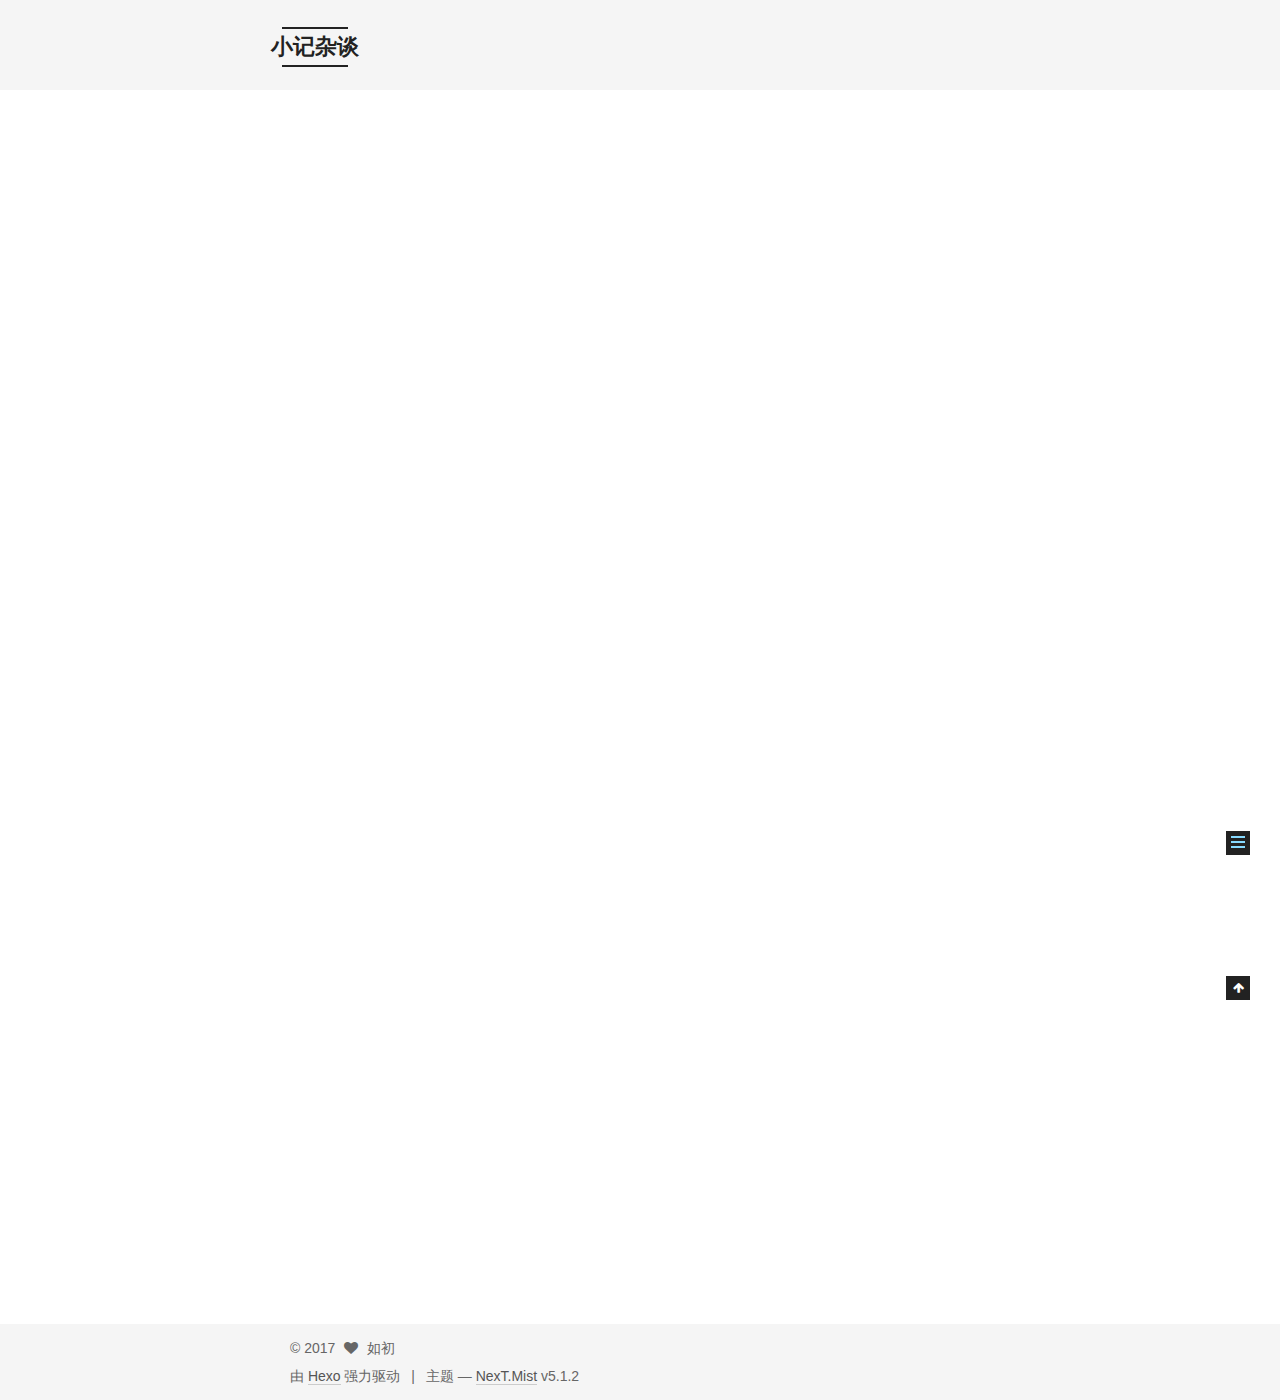
<file: 2017/09/25/hello-world/index.html>
<!DOCTYPE html>



  


<html class="theme-next mist use-motion" lang="zh-Hans">
<head>
  <meta charset="UTF-8"/>
<meta http-equiv="X-UA-Compatible" content="IE=edge" />
<meta name="viewport" content="width=device-width, initial-scale=1, maximum-scale=1"/>
<meta name="theme-color" content="#222">









<meta http-equiv="Cache-Control" content="no-transform" />
<meta http-equiv="Cache-Control" content="no-siteapp" />
















  
  
  <link href="/lib/fancybox/source/jquery.fancybox.css?v=2.1.5" rel="stylesheet" type="text/css" />







<link href="/lib/font-awesome/css/font-awesome.min.css?v=4.6.2" rel="stylesheet" type="text/css" />

<link href="/css/main.css?v=5.1.2" rel="stylesheet" type="text/css" />


  <meta name="keywords" content="Hexo, NexT" />








  <link rel="shortcut icon" type="image/x-icon" href="/favicon.ico?v=5.1.2" />






<meta name="description" content="Welcome to Hexo! This is your very first post. Check documentation for more info. If you get any problems when using Hexo, you can find the answer in troubleshooting or you can ask me on GitHub. Quick">
<meta property="og:type" content="article">
<meta property="og:title" content="Hello World">
<meta property="og:url" content="http://yoursite.com/2017/09/25/hello-world/index.html">
<meta property="og:site_name" content="小记杂谈">
<meta property="og:description" content="Welcome to Hexo! This is your very first post. Check documentation for more info. If you get any problems when using Hexo, you can find the answer in troubleshooting or you can ask me on GitHub. Quick">
<meta property="og:locale" content="zh-Hans">
<meta property="og:updated_time" content="2017-09-25T07:38:19.100Z">
<meta name="twitter:card" content="summary">
<meta name="twitter:title" content="Hello World">
<meta name="twitter:description" content="Welcome to Hexo! This is your very first post. Check documentation for more info. If you get any problems when using Hexo, you can find the answer in troubleshooting or you can ask me on GitHub. Quick">



<script type="text/javascript" id="hexo.configurations">
  var NexT = window.NexT || {};
  var CONFIG = {
    root: '/',
    scheme: 'Mist',
    version: '5.1.2',
    sidebar: {"position":"left","display":"post","offset":12,"offset_float":12,"b2t":false,"scrollpercent":false,"onmobile":false},
    fancybox: true,
    tabs: true,
    motion: {"enable":true,"async":false,"transition":{"post_block":"fadeIn","post_header":"slideDownIn","post_body":"slideDownIn","coll_header":"slideLeftIn"}},
    duoshuo: {
      userId: '0',
      author: '博主'
    },
    algolia: {
      applicationID: '',
      apiKey: '',
      indexName: '',
      hits: {"per_page":10},
      labels: {"input_placeholder":"Search for Posts","hits_empty":"We didn't find any results for the search: ${query}","hits_stats":"${hits} results found in ${time} ms"}
    }
  };
</script>



  <link rel="canonical" href="http://yoursite.com/2017/09/25/hello-world/"/>





  <title>Hello World | 小记杂谈</title>
  








</head>

<body itemscope itemtype="http://schema.org/WebPage" lang="zh-Hans">

  
  
    
  

  <div class="container sidebar-position-left page-post-detail">
    <div class="headband"></div>

    <header id="header" class="header" itemscope itemtype="http://schema.org/WPHeader">
      <div class="header-inner"><div class="site-brand-wrapper">
  <div class="site-meta ">
    

    <div class="custom-logo-site-title">
      <a href="/"  class="brand" rel="start">
        <span class="logo-line-before"><i></i></span>
        <span class="site-title">小记杂谈</span>
        <span class="logo-line-after"><i></i></span>
      </a>
    </div>
      
        <p class="site-subtitle">树叶的一生是落叶归根么</p>
      
  </div>

  <div class="site-nav-toggle">
    <button>
      <span class="btn-bar"></span>
      <span class="btn-bar"></span>
      <span class="btn-bar"></span>
    </button>
  </div>
</div>

<nav class="site-nav">
  

  
    <ul id="menu" class="menu">
      
        
        <li class="menu-item menu-item-home">
          <a href="/archives/" rel="section">
            
              <i class="menu-item-icon fa fa-fw fa-archive"></i> <br />
            
            首页
          </a>
        </li>
      
        
        <li class="menu-item menu-item-tags">
          <a href="/tags/" rel="section">
            
              <i class="menu-item-icon fa fa-fw fa-tags"></i> <br />
            
            标签
          </a>
        </li>
      
        
        <li class="menu-item menu-item-archives">
          <a href="/" rel="section">
            
              <i class="menu-item-icon fa fa-fw fa-home"></i> <br />
            
            文章
          </a>
        </li>
      

      
    </ul>
  

  
</nav>



 </div>
    </header>

    <main id="main" class="main">
      <div class="main-inner">
        <div class="content-wrap">
          <div id="content" class="content">
            

  <div id="posts" class="posts-expand">
    

  

  
  
  

  <article class="post post-type-normal" itemscope itemtype="http://schema.org/Article">
  
  
  
  <div class="post-block">
    <link itemprop="mainEntityOfPage" href="http://yoursite.com/2017/09/25/hello-world/">

    <span hidden itemprop="author" itemscope itemtype="http://schema.org/Person">
      <meta itemprop="name" content="如初">
      <meta itemprop="description" content="">
      <meta itemprop="image" content="/images/avatar.gif">
    </span>

    <span hidden itemprop="publisher" itemscope itemtype="http://schema.org/Organization">
      <meta itemprop="name" content="小记杂谈">
    </span>

    
      <header class="post-header">

        
        
          <h1 class="post-title" itemprop="name headline">Hello World</h1>
        

        <div class="post-meta">
          <span class="post-time">
            
              <span class="post-meta-item-icon">
                <i class="fa fa-calendar-o"></i>
              </span>
              
                <span class="post-meta-item-text">发表于</span>
              
              <time title="创建于" itemprop="dateCreated datePublished" datetime="2017-09-25T15:38:19+08:00">
                2017-09-25
              </time>
            

            

            
          </span>

          

          
            
          

          
          

          

          

          

        </div>
      </header>
    

    
    
    
    <div class="post-body" itemprop="articleBody">

      
      

      
        <p>Welcome to <a href="https://hexo.io/" target="_blank" rel="external">Hexo</a>! This is your very first post. Check <a href="https://hexo.io/docs/" target="_blank" rel="external">documentation</a> for more info. If you get any problems when using Hexo, you can find the answer in <a href="https://hexo.io/docs/troubleshooting.html" target="_blank" rel="external">troubleshooting</a> or you can ask me on <a href="https://github.com/hexojs/hexo/issues" target="_blank" rel="external">GitHub</a>.</p>
<h2 id="Quick-Start"><a href="#Quick-Start" class="headerlink" title="Quick Start"></a>Quick Start</h2><h3 id="Create-a-new-post"><a href="#Create-a-new-post" class="headerlink" title="Create a new post"></a>Create a new post</h3><figure class="highlight bash"><table><tr><td class="gutter"><pre><div class="line">1</div></pre></td><td class="code"><pre><div class="line">$ hexo new <span class="string">"My New Post"</span></div></pre></td></tr></table></figure>
<p>More info: <a href="https://hexo.io/docs/writing.html" target="_blank" rel="external">Writing</a></p>
<h3 id="Run-server"><a href="#Run-server" class="headerlink" title="Run server"></a>Run server</h3><figure class="highlight bash"><table><tr><td class="gutter"><pre><div class="line">1</div></pre></td><td class="code"><pre><div class="line">$ hexo server</div></pre></td></tr></table></figure>
<p>More info: <a href="https://hexo.io/docs/server.html" target="_blank" rel="external">Server</a></p>
<h3 id="Generate-static-files"><a href="#Generate-static-files" class="headerlink" title="Generate static files"></a>Generate static files</h3><figure class="highlight bash"><table><tr><td class="gutter"><pre><div class="line">1</div></pre></td><td class="code"><pre><div class="line">$ hexo generate</div></pre></td></tr></table></figure>
<p>More info: <a href="https://hexo.io/docs/generating.html" target="_blank" rel="external">Generating</a></p>
<h3 id="Deploy-to-remote-sites"><a href="#Deploy-to-remote-sites" class="headerlink" title="Deploy to remote sites"></a>Deploy to remote sites</h3><figure class="highlight bash"><table><tr><td class="gutter"><pre><div class="line">1</div></pre></td><td class="code"><pre><div class="line">$ hexo deploy</div></pre></td></tr></table></figure>
<p>More info: <a href="https://hexo.io/docs/deployment.html" target="_blank" rel="external">Deployment</a></p>

      
    </div>
    
    
    

    

    

    

    <footer class="post-footer">
      

      
      
      

      
        <div class="post-nav">
          <div class="post-nav-next post-nav-item">
            
          </div>

          <span class="post-nav-divider"></span>

          <div class="post-nav-prev post-nav-item">
            
              <a href="/2017/09/25/git小记/" rel="prev" title="git小记">
                git小记 <i class="fa fa-chevron-right"></i>
              </a>
            
          </div>
        </div>
      

      
      
    </footer>
  </div>
  
  
  
  </article>



    <div class="post-spread">
      
    </div>
  </div>


          </div>
          


          
  <div class="comments" id="comments">
    
  </div>


        </div>
        
          
  
  <div class="sidebar-toggle">
    <div class="sidebar-toggle-line-wrap">
      <span class="sidebar-toggle-line sidebar-toggle-line-first"></span>
      <span class="sidebar-toggle-line sidebar-toggle-line-middle"></span>
      <span class="sidebar-toggle-line sidebar-toggle-line-last"></span>
    </div>
  </div>

  <aside id="sidebar" class="sidebar">
    
    <div class="sidebar-inner">

      

      
        <ul class="sidebar-nav motion-element">
          <li class="sidebar-nav-toc sidebar-nav-active" data-target="post-toc-wrap" >
            文章目录
          </li>
          <li class="sidebar-nav-overview" data-target="site-overview">
            站点概览
          </li>
        </ul>
      

      <section class="site-overview sidebar-panel">
        <div class="site-author motion-element" itemprop="author" itemscope itemtype="http://schema.org/Person">
          
            <p class="site-author-name" itemprop="name">如初</p>
            <p class="site-description motion-element" itemprop="description"></p>
        </div>

        <nav class="site-state motion-element">

          
            <div class="site-state-item site-state-posts">
            
              <a href="/">
            
                <span class="site-state-item-count">3</span>
                <span class="site-state-item-name">日志</span>
              </a>
            </div>
          

          

          

        </nav>

        

        <div class="links-of-author motion-element">
          
        </div>

        
        

        
        

        


      </section>

      
      <!--noindex-->
        <section class="post-toc-wrap motion-element sidebar-panel sidebar-panel-active">
          <div class="post-toc">

            
              
            

            
              <div class="post-toc-content"><ol class="nav"><li class="nav-item nav-level-2"><a class="nav-link" href="#Quick-Start"><span class="nav-number">1.</span> <span class="nav-text">Quick Start</span></a><ol class="nav-child"><li class="nav-item nav-level-3"><a class="nav-link" href="#Create-a-new-post"><span class="nav-number">1.1.</span> <span class="nav-text">Create a new post</span></a></li><li class="nav-item nav-level-3"><a class="nav-link" href="#Run-server"><span class="nav-number">1.2.</span> <span class="nav-text">Run server</span></a></li><li class="nav-item nav-level-3"><a class="nav-link" href="#Generate-static-files"><span class="nav-number">1.3.</span> <span class="nav-text">Generate static files</span></a></li><li class="nav-item nav-level-3"><a class="nav-link" href="#Deploy-to-remote-sites"><span class="nav-number">1.4.</span> <span class="nav-text">Deploy to remote sites</span></a></li></ol></li></ol></div>
            

          </div>
        </section>
      <!--/noindex-->
      

      

    </div>
  </aside>


        
      </div>
    </main>

    <footer id="footer" class="footer">
      <div class="footer-inner">
        <div class="copyright" >
  
  &copy; 
  <span itemprop="copyrightYear">2017</span>
  <span class="with-love">
    <i class="fa fa-heart"></i>
  </span>
  <span class="author" itemprop="copyrightHolder">如初</span>

  
</div>


  <div class="powered-by">由 <a class="theme-link" href="https://hexo.io">Hexo</a> 强力驱动</div>

  <span class="post-meta-divider">|</span>

  <div class="theme-info">主题 &mdash; <a class="theme-link" href="https://github.com/iissnan/hexo-theme-next">NexT.Mist</a> v5.1.2</div>


        







        
      </div>
    </footer>

    
      <div class="back-to-top">
        <i class="fa fa-arrow-up"></i>
        
      </div>
    

  </div>

  

<script type="text/javascript">
  if (Object.prototype.toString.call(window.Promise) !== '[object Function]') {
    window.Promise = null;
  }
</script>









  












  
  <script type="text/javascript" src="/lib/jquery/index.js?v=2.1.3"></script>

  
  <script type="text/javascript" src="/lib/fastclick/lib/fastclick.min.js?v=1.0.6"></script>

  
  <script type="text/javascript" src="/lib/jquery_lazyload/jquery.lazyload.js?v=1.9.7"></script>

  
  <script type="text/javascript" src="/lib/velocity/velocity.min.js?v=1.2.1"></script>

  
  <script type="text/javascript" src="/lib/velocity/velocity.ui.min.js?v=1.2.1"></script>

  
  <script type="text/javascript" src="/lib/fancybox/source/jquery.fancybox.pack.js?v=2.1.5"></script>


  


  <script type="text/javascript" src="/js/src/utils.js?v=5.1.2"></script>

  <script type="text/javascript" src="/js/src/motion.js?v=5.1.2"></script>



  
  

  <script type="text/javascript" src="/js/src/scrollspy.js?v=5.1.2"></script>
<script type="text/javascript" src="/js/src/post-details.js?v=5.1.2"></script>


  

  


  <script type="text/javascript" src="/js/src/bootstrap.js?v=5.1.2"></script>



  


  




	





  





  








  





  

  

  

  

  

  

</body>
</html>
</file>
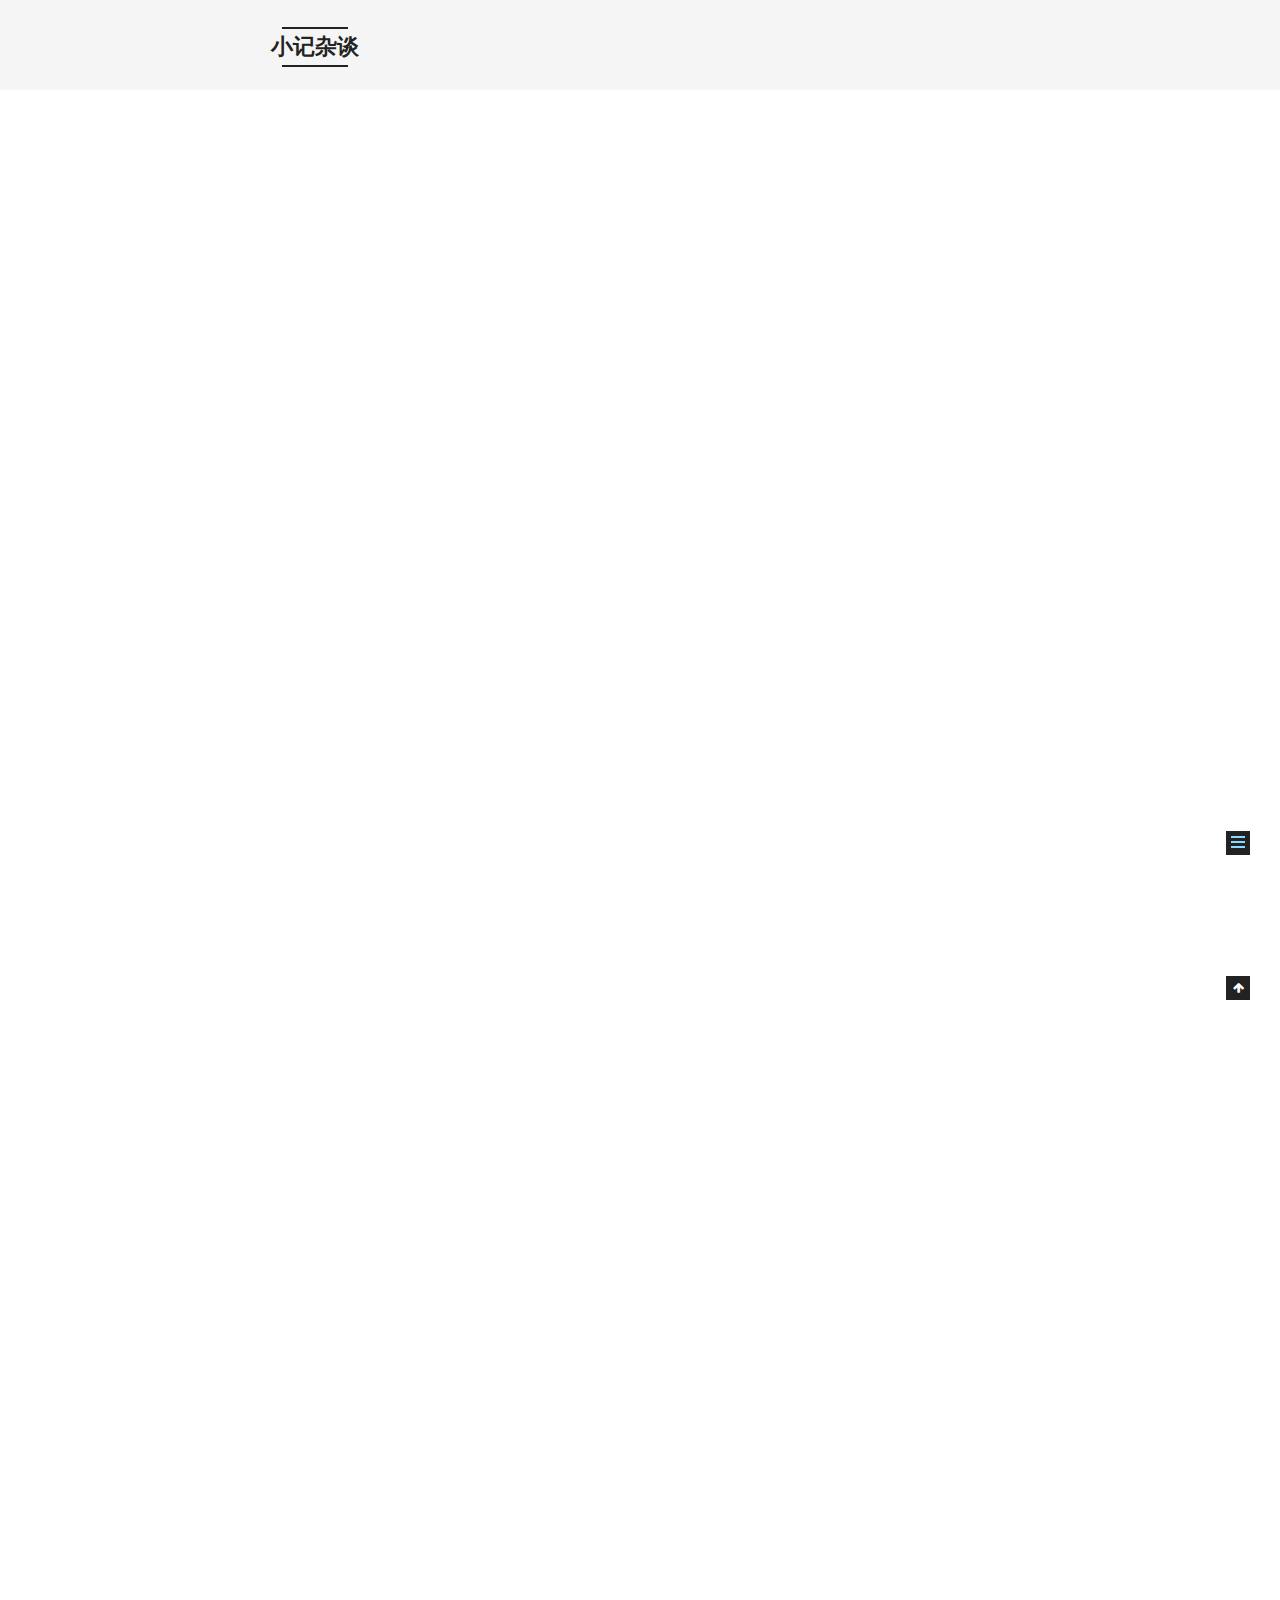
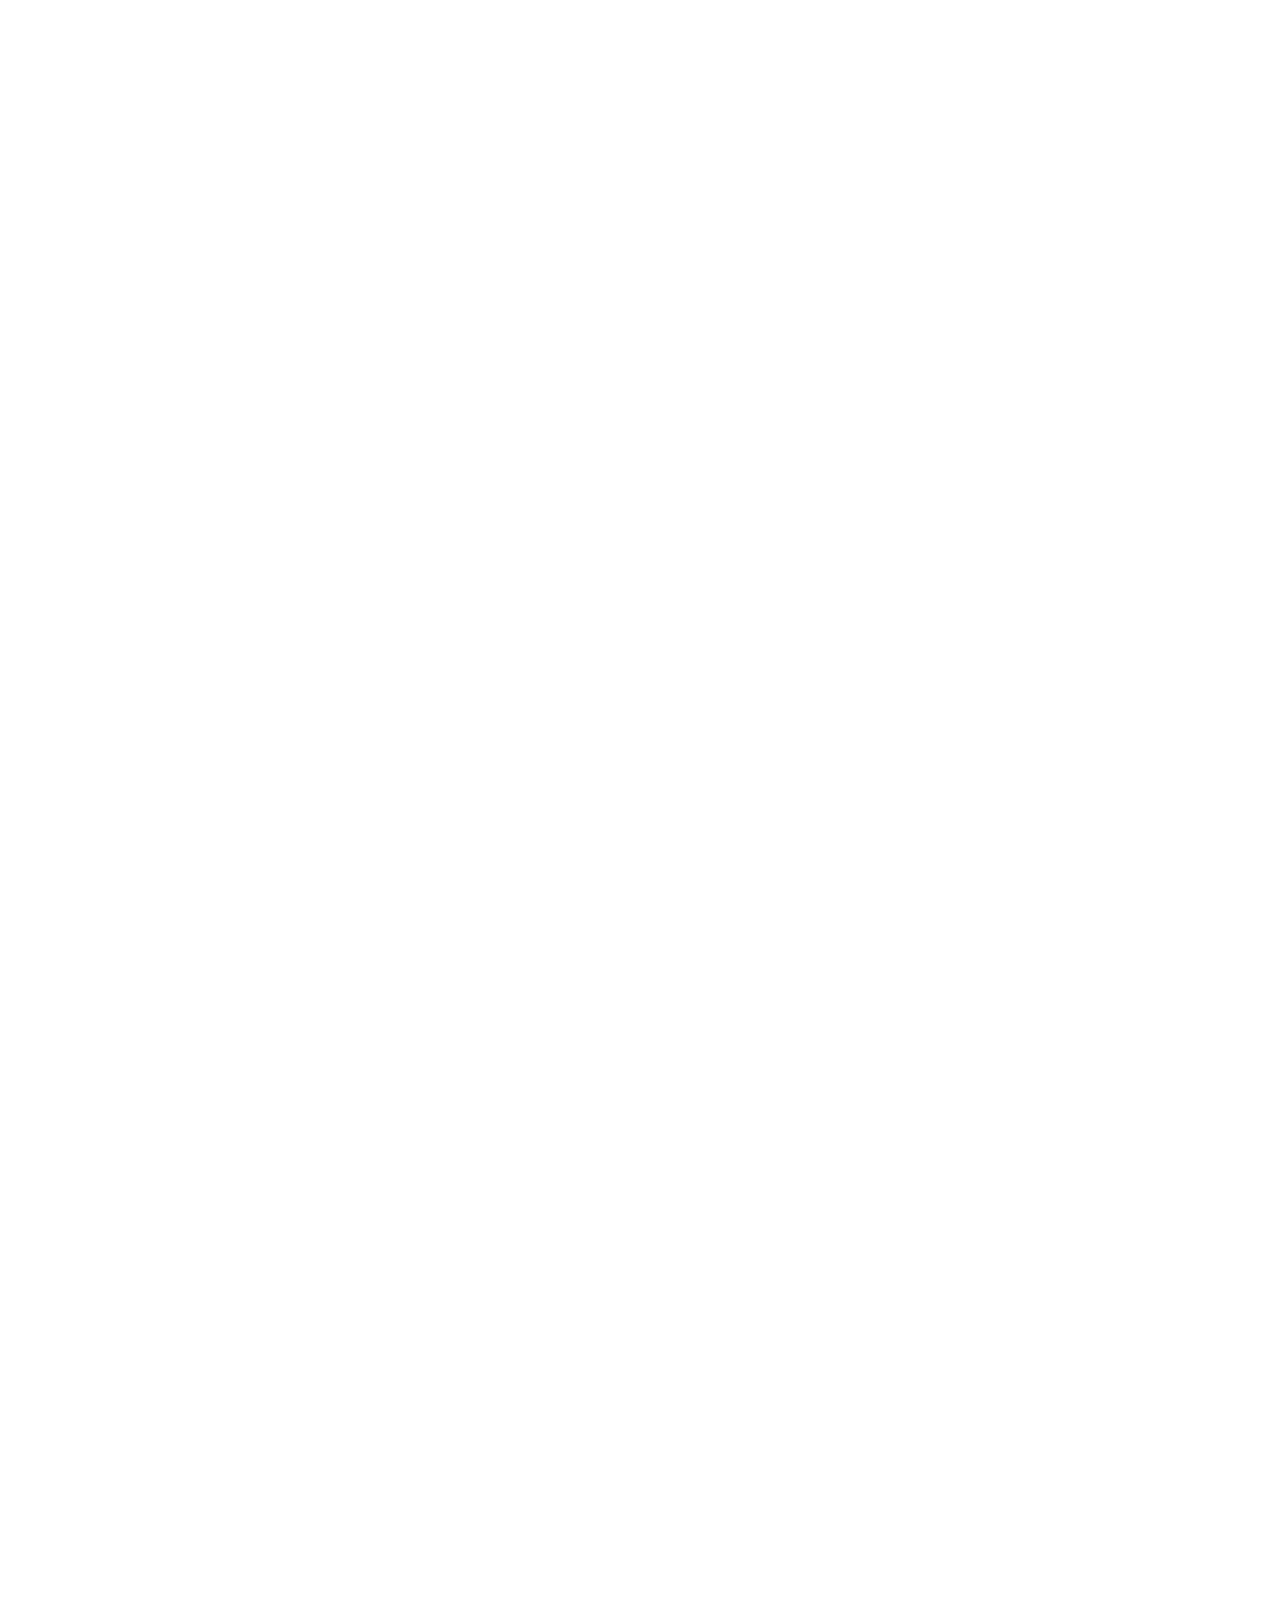
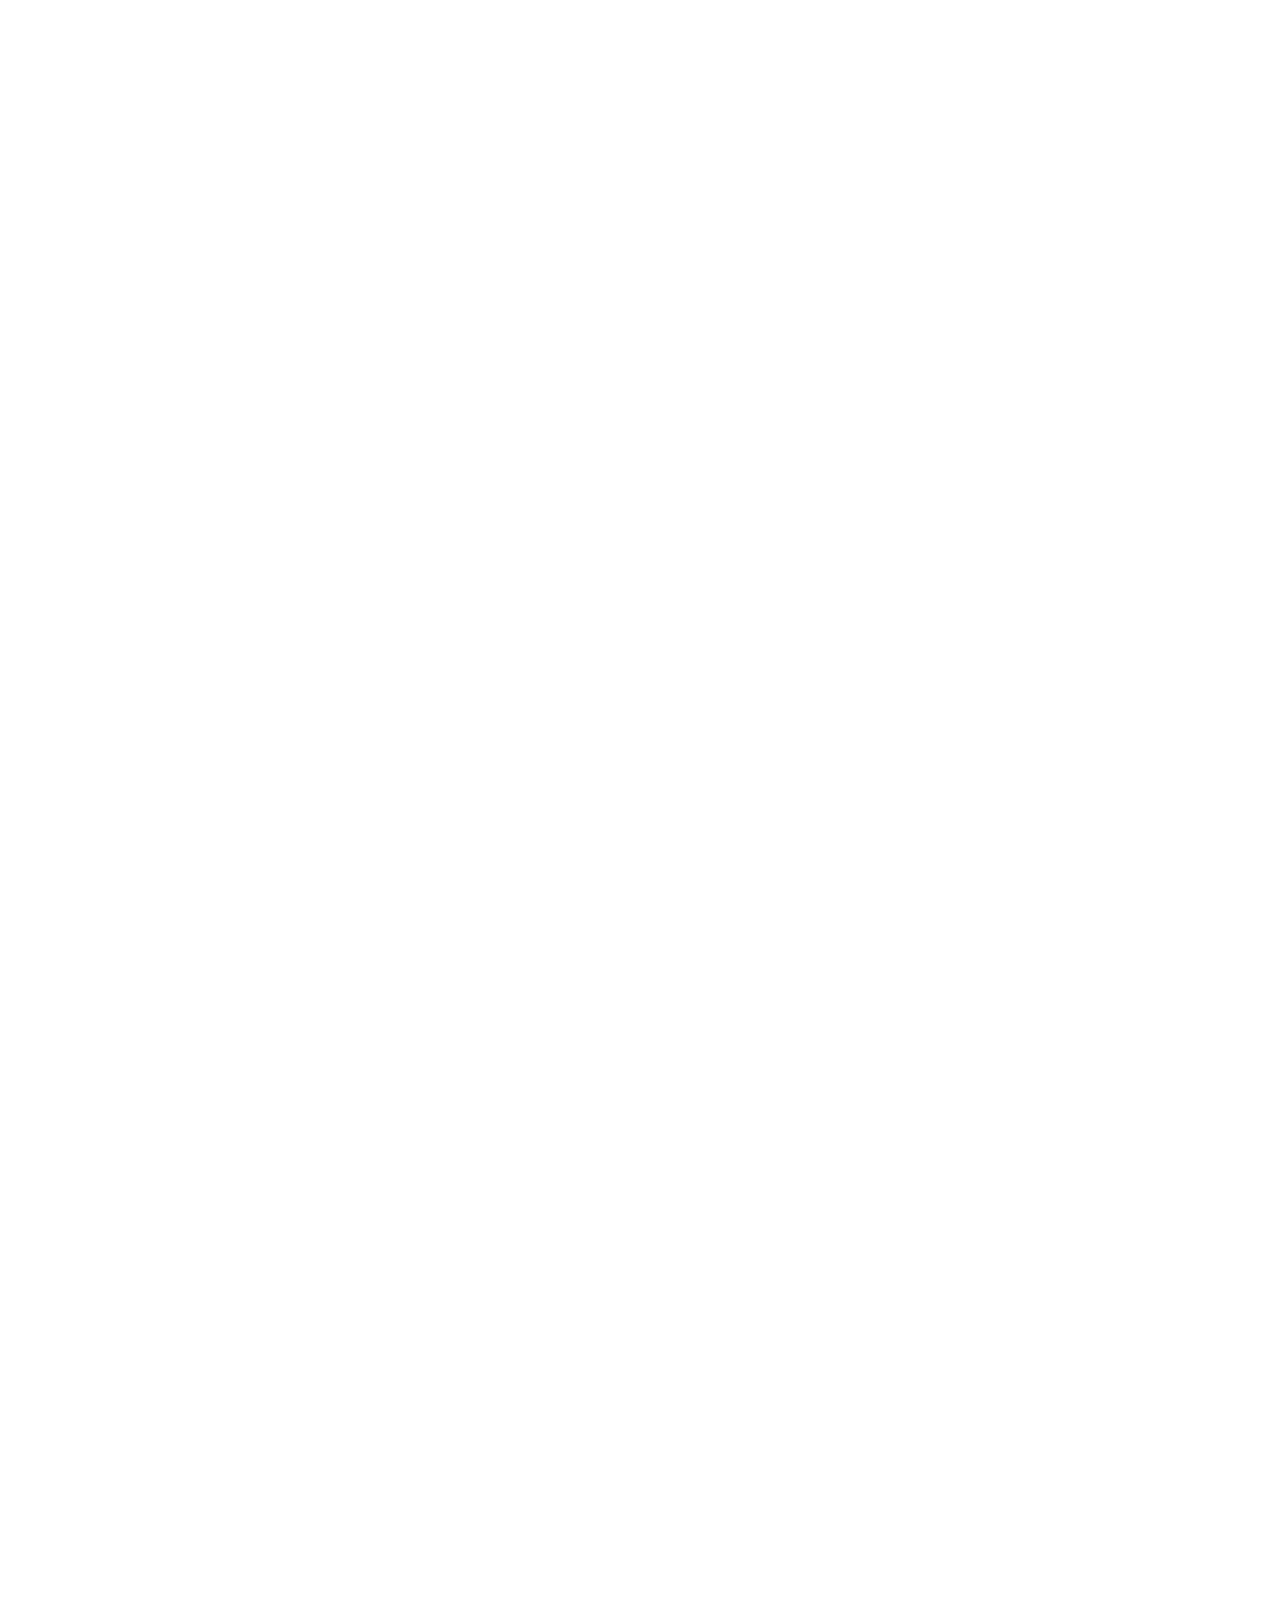
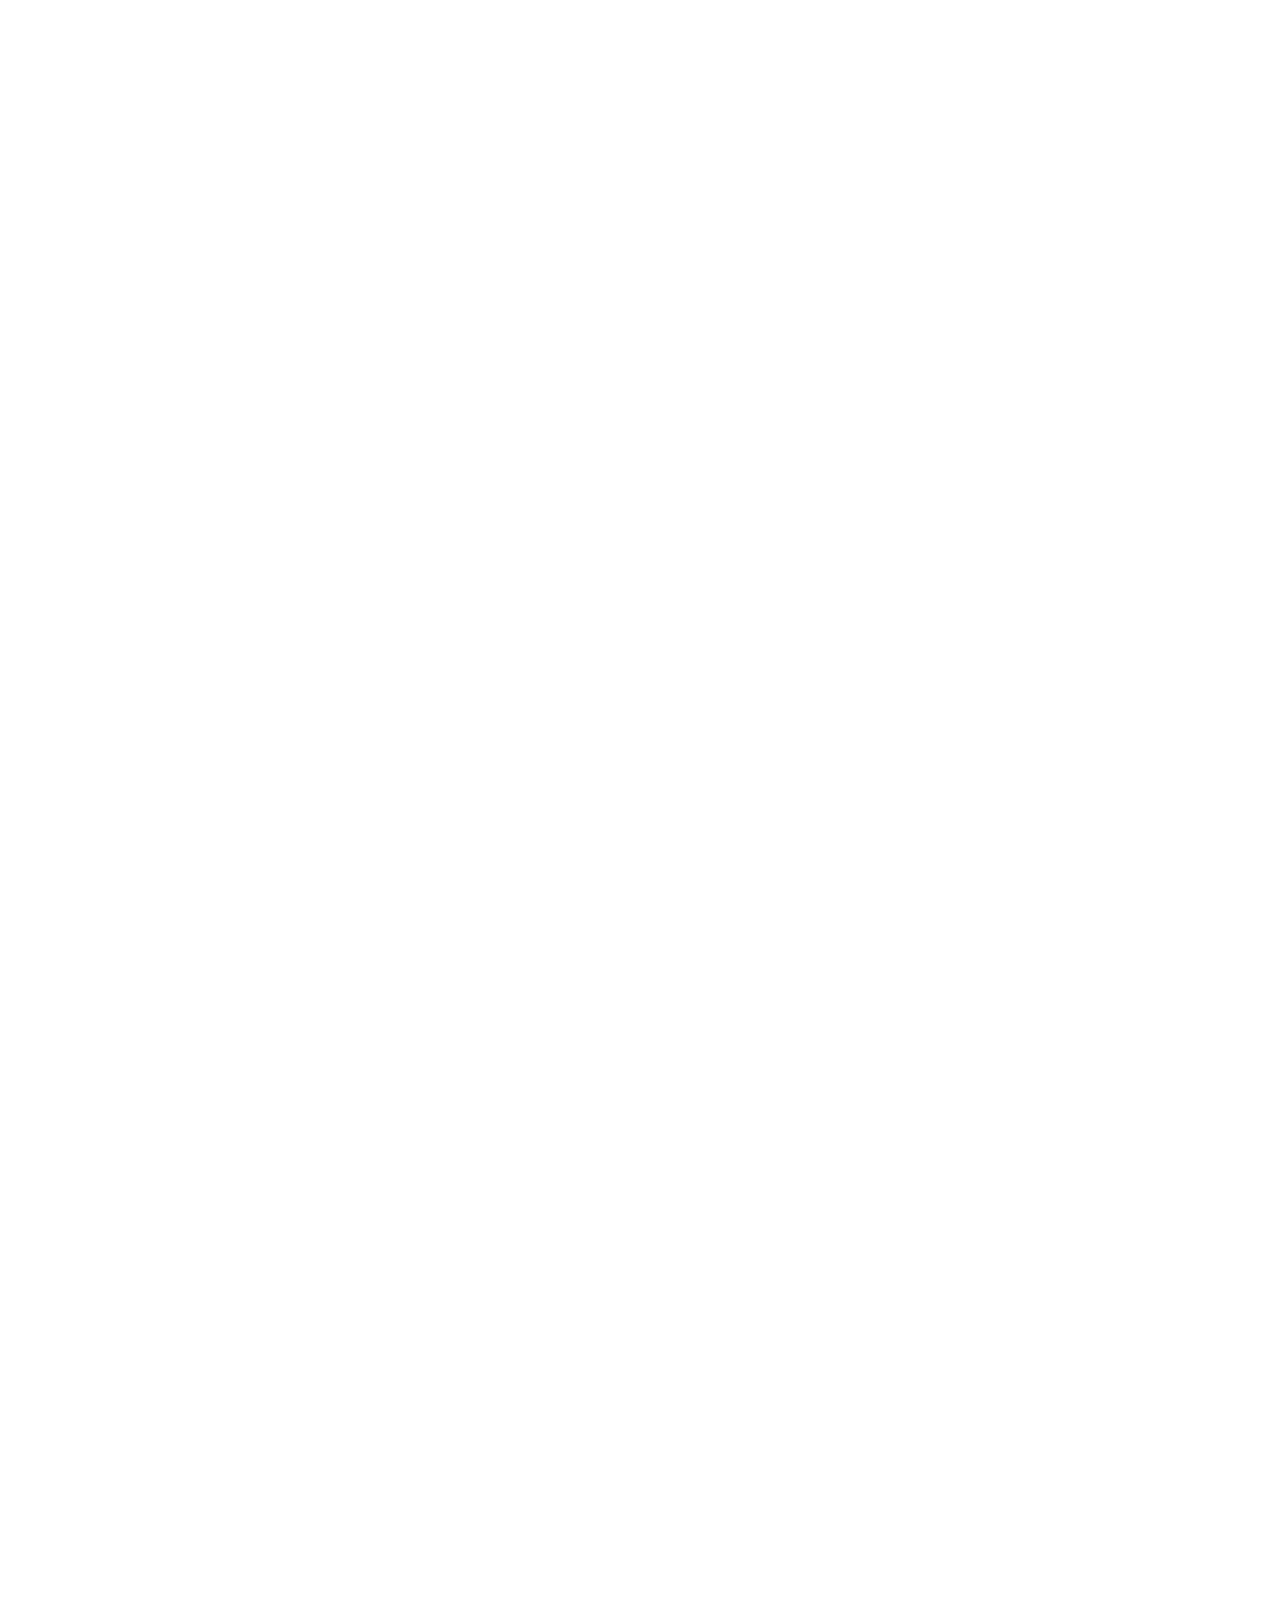
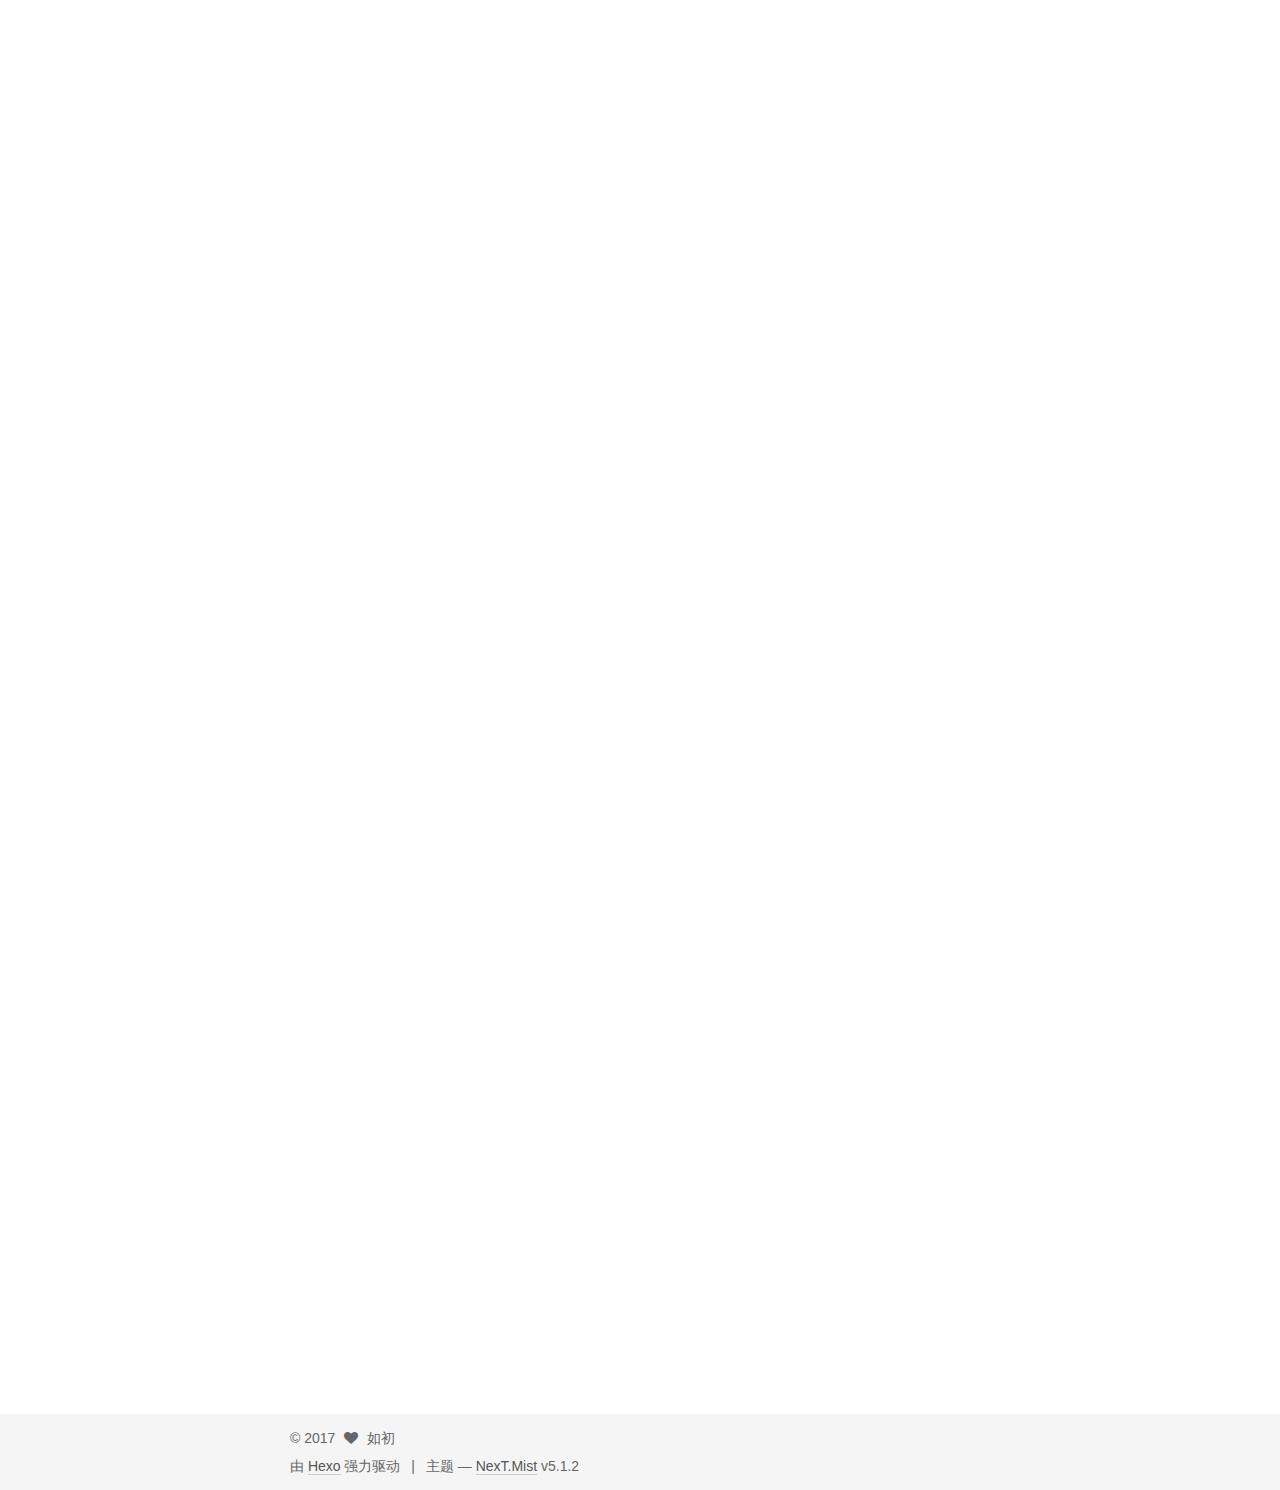
<file: 2017/09/25/hexo使用介绍/index.html>
<!DOCTYPE html>



  


<html class="theme-next mist use-motion" lang="zh-Hans">
<head>
  <meta charset="UTF-8"/>
<meta http-equiv="X-UA-Compatible" content="IE=edge" />
<meta name="viewport" content="width=device-width, initial-scale=1, maximum-scale=1"/>
<meta name="theme-color" content="#222">









<meta http-equiv="Cache-Control" content="no-transform" />
<meta http-equiv="Cache-Control" content="no-siteapp" />
















  
  
  <link href="/lib/fancybox/source/jquery.fancybox.css?v=2.1.5" rel="stylesheet" type="text/css" />







<link href="/lib/font-awesome/css/font-awesome.min.css?v=4.6.2" rel="stylesheet" type="text/css" />

<link href="/css/main.css?v=5.1.2" rel="stylesheet" type="text/css" />


  <meta name="keywords" content="Hexo, NexT" />








  <link rel="shortcut icon" type="image/x-icon" href="/favicon.ico?v=5.1.2" />






<meta name="description" content="什么是HexoHexo 是一个简单地、轻量地、基于Node的一个静态博客框架，可以方便的生成静态网页托管在github和Heroku上，引用Hexo作者 @tommy351 的话： 快速、简单且功能强大的 Node.js 博客框架。A fast, simple &amp;amp; powerful blog framework, powered by Node.js. GitHub Pages是什么？Gi">
<meta property="og:type" content="article">
<meta property="og:title" content="hexo介绍">
<meta property="og:url" content="http://yoursite.com/2017/09/25/hexo使用介绍/index.html">
<meta property="og:site_name" content="小记杂谈">
<meta property="og:description" content="什么是HexoHexo 是一个简单地、轻量地、基于Node的一个静态博客框架，可以方便的生成静态网页托管在github和Heroku上，引用Hexo作者 @tommy351 的话： 快速、简单且功能强大的 Node.js 博客框架。A fast, simple &amp;amp; powerful blog framework, powered by Node.js. GitHub Pages是什么？Gi">
<meta property="og:locale" content="zh-Hans">
<meta property="og:updated_time" content="2017-09-25T10:30:49.957Z">
<meta name="twitter:card" content="summary">
<meta name="twitter:title" content="hexo介绍">
<meta name="twitter:description" content="什么是HexoHexo 是一个简单地、轻量地、基于Node的一个静态博客框架，可以方便的生成静态网页托管在github和Heroku上，引用Hexo作者 @tommy351 的话： 快速、简单且功能强大的 Node.js 博客框架。A fast, simple &amp;amp; powerful blog framework, powered by Node.js. GitHub Pages是什么？Gi">



<script type="text/javascript" id="hexo.configurations">
  var NexT = window.NexT || {};
  var CONFIG = {
    root: '/',
    scheme: 'Mist',
    version: '5.1.2',
    sidebar: {"position":"left","display":"post","offset":12,"offset_float":12,"b2t":false,"scrollpercent":false,"onmobile":false},
    fancybox: true,
    tabs: true,
    motion: {"enable":true,"async":false,"transition":{"post_block":"fadeIn","post_header":"slideDownIn","post_body":"slideDownIn","coll_header":"slideLeftIn"}},
    duoshuo: {
      userId: '0',
      author: '博主'
    },
    algolia: {
      applicationID: '',
      apiKey: '',
      indexName: '',
      hits: {"per_page":10},
      labels: {"input_placeholder":"Search for Posts","hits_empty":"We didn't find any results for the search: ${query}","hits_stats":"${hits} results found in ${time} ms"}
    }
  };
</script>



  <link rel="canonical" href="http://yoursite.com/2017/09/25/hexo使用介绍/"/>





  <title>hexo介绍 | 小记杂谈</title>
  








</head>

<body itemscope itemtype="http://schema.org/WebPage" lang="zh-Hans">

  
  
    
  

  <div class="container sidebar-position-left page-post-detail">
    <div class="headband"></div>

    <header id="header" class="header" itemscope itemtype="http://schema.org/WPHeader">
      <div class="header-inner"><div class="site-brand-wrapper">
  <div class="site-meta ">
    

    <div class="custom-logo-site-title">
      <a href="/"  class="brand" rel="start">
        <span class="logo-line-before"><i></i></span>
        <span class="site-title">小记杂谈</span>
        <span class="logo-line-after"><i></i></span>
      </a>
    </div>
      
        <p class="site-subtitle">树叶的一生是落叶归根么</p>
      
  </div>

  <div class="site-nav-toggle">
    <button>
      <span class="btn-bar"></span>
      <span class="btn-bar"></span>
      <span class="btn-bar"></span>
    </button>
  </div>
</div>

<nav class="site-nav">
  

  
    <ul id="menu" class="menu">
      
        
        <li class="menu-item menu-item-home">
          <a href="/archives/" rel="section">
            
              <i class="menu-item-icon fa fa-fw fa-archive"></i> <br />
            
            首页
          </a>
        </li>
      
        
        <li class="menu-item menu-item-tags">
          <a href="/tags/" rel="section">
            
              <i class="menu-item-icon fa fa-fw fa-tags"></i> <br />
            
            标签
          </a>
        </li>
      
        
        <li class="menu-item menu-item-archives">
          <a href="/" rel="section">
            
              <i class="menu-item-icon fa fa-fw fa-home"></i> <br />
            
            文章
          </a>
        </li>
      

      
    </ul>
  

  
</nav>



 </div>
    </header>

    <main id="main" class="main">
      <div class="main-inner">
        <div class="content-wrap">
          <div id="content" class="content">
            

  <div id="posts" class="posts-expand">
    

  

  
  
  

  <article class="post post-type-normal" itemscope itemtype="http://schema.org/Article">
  
  
  
  <div class="post-block">
    <link itemprop="mainEntityOfPage" href="http://yoursite.com/2017/09/25/hexo使用介绍/">

    <span hidden itemprop="author" itemscope itemtype="http://schema.org/Person">
      <meta itemprop="name" content="如初">
      <meta itemprop="description" content="">
      <meta itemprop="image" content="/images/avatar.gif">
    </span>

    <span hidden itemprop="publisher" itemscope itemtype="http://schema.org/Organization">
      <meta itemprop="name" content="小记杂谈">
    </span>

    
      <header class="post-header">

        
        
          <h1 class="post-title" itemprop="name headline">hexo介绍</h1>
        

        <div class="post-meta">
          <span class="post-time">
            
              <span class="post-meta-item-icon">
                <i class="fa fa-calendar-o"></i>
              </span>
              
                <span class="post-meta-item-text">发表于</span>
              
              <time title="创建于" itemprop="dateCreated datePublished" datetime="2017-09-25T18:30:14+08:00">
                2017-09-25
              </time>
            

            

            
          </span>

          

          
            
          

          
          

          

          

          

        </div>
      </header>
    

    
    
    
    <div class="post-body" itemprop="articleBody">

      
      

      
        <h2 id="什么是Hexo"><a href="#什么是Hexo" class="headerlink" title="什么是Hexo"></a>什么是Hexo</h2><p>Hexo 是一个简单地、轻量地、基于Node的一个静态博客框架，可以方便的生成静态网页托管在github和Heroku上，引用Hexo作者 @tommy351 的话：</p>
<p>快速、简单且功能强大的 Node.js 博客框架。A fast, simple &amp; powerful blog framework, powered by Node.js.</p>
<h2 id="GitHub-Pages是什么？"><a href="#GitHub-Pages是什么？" class="headerlink" title="GitHub Pages是什么？"></a>GitHub Pages是什么？</h2><p>GitHub Pages 可以被认为是用户编写的、托管在github上的静态网页。由于它的空间免费稳定， 可以用于介绍托管在github上的Project或者搭建网站。有两种形式: Project Site 和 User/Org Site，二者之间的差异可以戳 GitHub Pages 。基于 GP 创建Site是很方便的，这有一个简单的教程： 学习 Github Page 教你分分钟搭建自己的博客</p>
<p>gp 生成的网站的默认域名是 username.github.io 或者 username.github.io/project-name ，但gp是支持自定义域名的： Custom Domain Name 。购买域名之后，可以和默认的二级域名进行绑定，教程参考： 购买域名、设置DNS</p>
<p>更多关于gp的信息，可以戳： Github Pages Help</p>
<h2 id="Hexo-的安装"><a href="#Hexo-的安装" class="headerlink" title="Hexo 的安装"></a>Hexo 的安装</h2><p>由于 Hexo 是基于 Node ，安装前要先安装 Node。我的系统环境：</p>
<p>安装Hexo，要用全局安装，加-g参数。:</p>
<p>npm install -g hexo<br>查看版本：</p>
<h3 id="查看命令帮助："><a href="#查看命令帮助：" class="headerlink" title="查看命令帮助："></a>查看命令帮助：</h3><p>## </p>
<ol>
<li>==hexo init [文件名]==：创建一个hexo项目，若不指定文件名，则在当前文件夹下确定</li>
<li>version ： 查看hexo的版本</li>
<li>–config config-path ：指定配置文件，代替默认的_config.yml</li>
<li>–cwd cwd-path ：自定义当前工作目录</li>
<li>–debug ：调试模式，输出所有日志信息</li>
<li>–safe ：安全模式，禁用所有的插件和脚本</li>
<li>–silent ：无日志输出模式 </li>
</ol>
<ul>
<li>按照提示，切换到hexo-demo目录，运行 npm install 安装依赖，并启动Hexo服务器：</li>
<li>==hexo server==<br>//the same as ==hexo s==</li>
</ul>
<p>这时端口4000被打开了，我们能过浏览器打开地址， <a href="http://localhost:4000/" target="_blank" rel="external">http://localhost:4000/</a> 或者 <a href="http://0.0.0.0:4000" target="_blank" rel="external">http://0.0.0.0:4000</a> </p>
<p>Hexo的默认界面，Hexo2.4+后采用的默认主题是 Landscape</p>
<p>Hexo的配置</p>
<p>目录和文件</p>
<p>1、 scaffolds ：模板文件夹，新建文章时，Hexo 会根据 scaffold 来建立文件。Hexo 有三种默认布局： post 、 page 和 draft ，它们分别对应不同的路径。新建文件的默认布局是 post ，可以在配置文件中更改布局。用 draft 布局生成的文件会被保存到 source/_drafts 文件夹。</p>
<p>2、 source ：资源文件夹是存放用户资源的地方。</p>
<p>3、 source/_post ：文件箱。（低版本的hexo还会存在一个 _draft ，这是草稿箱）除 <em>posts 文件夹之外，开头命名为 </em> (下划线)的文件/ 文件夹和隐藏的文件将会被忽略。Markdown 和 HTML 文件会被解析并放到 public 文件夹，而其他文件会被拷贝过去</p>
<p>4、 themes ：主题 文件夹。Hexo 会根据主题来生成静态页面。</p>
<p>5、 themes/landscape ：默认的皮肤文件夹</p>
<p>6、 _config.yml ：全局的配置文件，每次更改要重启服务。</p>
<p>低版本的Hexo还会生成scripts文件夹，里面用于保存扩展Hexo的脚本文件。</p>
<p>全局配置</p>
<p>可以在 _config.yml 中修改：</p>
<h1 id="Hexo-Configuration"><a href="#Hexo-Configuration" class="headerlink" title="Hexo Configuration"></a>Hexo Configuration</h1><h2 id="Docs-http-hexo-io-docs-configuration-html"><a href="#Docs-http-hexo-io-docs-configuration-html" class="headerlink" title="Docs: http://hexo.io/docs/configuration.html"></a>Docs: <a href="http://hexo.io/docs/configuration.html" target="_blank" rel="external">http://hexo.io/docs/configuration.html</a></h2><h2 id="Source-https-github-com-hexojs-hexo"><a href="#Source-https-github-com-hexojs-hexo" class="headerlink" title="Source: https://github.com/hexojs/hexo/"></a>Source: <a href="https://github.com/hexojs/hexo/" target="_blank" rel="external">https://github.com/hexojs/hexo/</a></h2><h1 id="Site-站点配置"><a href="#Site-站点配置" class="headerlink" title="Site 站点配置"></a>Site 站点配置</h1><p>title: Hexo-demo #网站标题<br>subtitle: hexo is simple and easy to study #网站副标题<br>description: this is hexo-demo #网栈描述<br>author: pomy #你的名字<br>language: zh-CN #网站使用的语言<br>timezone: Asia/Shanghai #网站时区</p>
<h1 id="URL-可以不用配置"><a href="#URL-可以不用配置" class="headerlink" title="URL #可以不用配置"></a>URL #可以不用配置</h1><h2 id="If-your-site-is-put-in-a-subdirectory-set-url-as-‘http-yoursite-com-child‘-and-root-as-‘-child-‘"><a href="#If-your-site-is-put-in-a-subdirectory-set-url-as-‘http-yoursite-com-child‘-and-root-as-‘-child-‘" class="headerlink" title="If your site is put in a subdirectory, set url as ‘http://yoursite.com/child‘ and root as ‘/child/‘"></a>If your site is put in a subdirectory, set url as ‘<a href="http://yoursite.com/child">http://yoursite.com/child</a>‘ and root as ‘/child/‘</h2><p>url: <a href="http://yoursite.com">http://yoursite.com</a> #网址，搜索时会在搜索引擎中显示<br>root: / #网站根目录<br>permalink: :year/:month/:day/:title/ #永久链接格式<br>permalink_defaults: #永久链接中各部分的默认值</p>
<h1 id="Directory-目录配置"><a href="#Directory-目录配置" class="headerlink" title="Directory 目录配置"></a>Directory 目录配置</h1><p>source_dir: source #资源文件夹，这个文件夹用来存放内容<br>public_dir: public #公共文件夹，这个文件夹用于存放生成的站点文件<br>tag_dir: tags #标签文件夹<br>archive_dir: archives #归档文件夹<br>category_dir: categories #分类文件夹<br>code_dir: downloads/code #Include code 文件夹<br>i18n_dir: :lang #国际化文件夹<br>skip_render: #跳过指定文件的渲染，您可使用 glob 来配置路径</p>
<h1 id="Writing-写作配置"><a href="#Writing-写作配置" class="headerlink" title="Writing 写作配置"></a>Writing 写作配置</h1><p>new_post_name: :title.md # 新文章的文件名称<br>default_layout: post #默认布局<br>titlecase: false # Transform title into titlecase<br>external_link: true # Open external links in new tab<br>filename_case: 0 #把文件名称转换为 (1) 小写或 (2) 大写<br>render_drafts: false #显示草稿<br>post_asset_folder: false #是否启动资源文件夹<br>relative_link: false #把链接改为与根目录的相对位址<br>future: true<br>highlight: #代码块的设置<br>enable: true<br>line_number: true<br>auto_detect: true<br>tab_replace:</p>
<h1 id="Category-amp-Tag-分类-amp-标签"><a href="#Category-amp-Tag-分类-amp-标签" class="headerlink" title="Category &amp; Tag 分类 &amp; 标签"></a>Category &amp; Tag 分类 &amp; 标签</h1><p>default_category: uncategorized #默认分类<br>category_map: #分类别名<br>tag_map: #标签别名</p>
<h1 id="Date-Time-format-时间和日期"><a href="#Date-Time-format-时间和日期" class="headerlink" title="Date / Time format 时间和日期"></a>Date / Time format 时间和日期</h1><h2 id="Hexo-uses-Moment-js-to-parse-and-display-date"><a href="#Hexo-uses-Moment-js-to-parse-and-display-date" class="headerlink" title="Hexo uses Moment.js to parse and display date"></a>Hexo uses Moment.js to parse and display date</h2><h2 id="You-can-customize-the-date-format-as-defined-in"><a href="#You-can-customize-the-date-format-as-defined-in" class="headerlink" title="You can customize the date format as defined in"></a>You can customize the date format as defined in</h2><h2 id="http-momentjs-com-docs-displaying-format"><a href="#http-momentjs-com-docs-displaying-format" class="headerlink" title="http://momentjs.com/docs/#/displaying/format/"></a><a href="http://momentjs.com/docs/#/displaying/format/" target="_blank" rel="external">http://momentjs.com/docs/#/displaying/format/</a></h2><p>date_format: YYYY-MM-DD<br>time_format: HH:mm:ss</p>
<h1 id="Pagination-分页"><a href="#Pagination-分页" class="headerlink" title="Pagination 分页"></a>Pagination 分页</h1><h2 id="Set-per-page-to-0-to-disable-pagination"><a href="#Set-per-page-to-0-to-disable-pagination" class="headerlink" title="Set per_page to 0 to disable pagination"></a>Set per_page to 0 to disable pagination</h2><p>per_page: 10 #每页显示的文章量 (0 = 关闭分页功能)<br>pagination_dir: page #分页目录</p>
<h1 id="Extensions-扩展"><a href="#Extensions-扩展" class="headerlink" title="Extensions 扩展"></a>Extensions 扩展</h1><h2 id="Plugins-http-hexo-io-plugins-插件"><a href="#Plugins-http-hexo-io-plugins-插件" class="headerlink" title="Plugins: http://hexo.io/plugins/ 插件"></a>Plugins: <a href="http://hexo.io/plugins/" target="_blank" rel="external">http://hexo.io/plugins/</a> 插件</h2><h2 id="Themes-http-hexo-io-themes-主题"><a href="#Themes-http-hexo-io-themes-主题" class="headerlink" title="Themes: http://hexo.io/themes/ 主题"></a>Themes: <a href="http://hexo.io/themes/" target="_blank" rel="external">http://hexo.io/themes/</a> 主题</h2><p>theme: landscape #当前主题名称</p>
<h1 id="Deployment-部署到github"><a href="#Deployment-部署到github" class="headerlink" title="Deployment #部署到github"></a>Deployment #部署到github</h1><h2 id="Docs-http-hexo-io-docs-deployment-html"><a href="#Docs-http-hexo-io-docs-deployment-html" class="headerlink" title="Docs: http://hexo.io/docs/deployment.html"></a>Docs: <a href="http://hexo.io/docs/deployment.html" target="_blank" rel="external">http://hexo.io/docs/deployment.html</a></h2><p>deploy:<br>type:<br>一般主题下有一个 languages 文件夹，用于对应 language 配置项。比如在 ejs 中有：</p>
<p>&lt;%= __(‘tags’) %&gt;<br>language 的配置项是 zh-CN ，则会在 languages 文件夹下找到 zh-CN.yml 文件中对应的项来解释。</p>
<p>修改全局配置时，注意缩进，同时注意冒号后面要有一个空格。</p>
<p>主题配置</p>
<p>主题的配置文件在 /themes/主题文件夹/_config.yml ，一般包括导航配置(menu)，内容配置(content)，评论插件，图片效果(fancybox)和边栏(sidebar)。</p>
<p>Hexo提高了大量的主题，可以在全局配置文件中更改主题：</p>
<h1 id="Extensions-扩展-1"><a href="#Extensions-扩展-1" class="headerlink" title="Extensions 扩展"></a>Extensions 扩展</h1><h2 id="Plugins-http-hexo-io-plugins-插件-1"><a href="#Plugins-http-hexo-io-plugins-插件-1" class="headerlink" title="Plugins: http://hexo.io/plugins/ 插件"></a>Plugins: <a href="http://hexo.io/plugins/" target="_blank" rel="external">http://hexo.io/plugins/</a> 插件</h2><h2 id="Themes-http-hexo-io-themes-主题-1"><a href="#Themes-http-hexo-io-themes-主题-1" class="headerlink" title="Themes: http://hexo.io/themes/ 主题"></a>Themes: <a href="http://hexo.io/themes/" target="_blank" rel="external">http://hexo.io/themes/</a> 主题</h2><p>theme: 你的主题名称<br>主题的文件目录必须在 themes 目录下。 Hexo主题更换教程</p>
<p>更多Hexo主题戳此： Hexo Themes 。</p>
<p>基本使用</p>
<p>写文章通过 new 命令新建一篇文章：</p>
<p>$ hexo new [layout] <title><br>//same as<br>hexo n<br>其中layout是可选参数，默认值为 post 。</title></p>
<p>如果没有设置 layout 的话，默认使用 _config.yml 中的 default_layout 参数代替。如果标题包含空格的话，需用引号括起来。</p>
<p>Hexo提供的layout在 scaffolds 目录下，也可以在此目录下自建layout文件。新建的文件则会保存到 source/_post 目录下。</p>
<p>然后启动服务器，便能看到刚刚发表的文章</p>
<p>发表的文章会全部显示，如果文章很长，就只要显示文章的摘要就行了。在需要显示摘要的地方添加如下代码即可：</p>
<p>以上是摘要<br><a id="more"></a><br>以下是余下全文</p>
<p>刷新，就能够看到只显示摘要了，同时会提供 Read More 的链接：</p>
<p>这个文字可以更改，在主题的配置文件( themes/主题文件夹/_config.yml )中，找到 Content ：</p>
<h1 id="Content"><a href="#Content" class="headerlink" title="Content"></a>Content</h1><p>excerpt_link: Read More #可以更改成想要显示的文字<br>fancybox: true<br>此外，可以修改文章的参数，打开 scaffolds/post.md ，增加类别和描述：</p>
<p>再新建一篇文章，就能看到增加了文章参数：</p>
<p>tags 和 categories 有多个，则用数组形式。</p>
<p>部署在部署之前，需要通过命令把所有的文章都做静态化处理，就是生成对应的html, javascript, css，使得所有的文章都是由静态文件组成的：</p>
<p>hexo generate<br>//same as<br>hexo g</p>
<p>在本地目录下，会生成一个public的目录，里面包括了所有静态化的文件。</p>
<p>生成静态文件之后，如果要发布到github，还需要配置 deploy 指令。在全局的配置文件中找到 deploy ：</p>
<h1 id="Deployment"><a href="#Deployment" class="headerlink" title="Deployment"></a>Deployment</h1><h2 id="Docs-http-hexo-io-docs-deployment-html-1"><a href="#Docs-http-hexo-io-docs-deployment-html-1" class="headerlink" title="Docs: http://hexo.io/docs/deployment.html"></a>Docs: <a href="http://hexo.io/docs/deployment.html" target="_blank" rel="external">http://hexo.io/docs/deployment.html</a></h2><p>deploy:<br>type: git<br>repo: <a href="https://github.com/dwqs/dwqs.github.io.git" target="_blank" rel="external">https://github.com/dwqs/dwqs.github.io.git</a><br>branch: master<br>然后还要安装 hexo-deployer-git ：</p>
<p>npm install hexo-deployer-git -S<br>最后利用hexo指令发布到github：</p>
<p>hexo d<br>//same as<br>hexo deploy</p>
<p>在github上便能看到刚刚部署的静态web网站：</p>
<p>如果部署的是个人页，新建的仓库必须的 your-user-name.github.io 。</p>
<p>总结</p>
<p>Hexo常用命令：</p>
<p>hexo n == hexo new<br>hexo g == hexo generate<br>hexo s == hexo server<br>hexo d == hexo deploy<br>文章使用的repo： <a href="https://github.com/dwqs/dwqs.github.io.git" target="_blank" rel="external">https://github.com/dwqs/dwqs.github.io.git</a></p>
<p>访问地址： <a href="https://dwqs.github.io/" target="_blank" rel="external">https://dwqs.github.io/</a></p>
<p>使用的主题： <a href="https://github.com/dwqs/nx" target="_blank" rel="external">https://github.com/dwqs/nx</a></p>

      
    </div>
    
    
    

    

    

    

    <footer class="post-footer">
      

      
      
      

      
        <div class="post-nav">
          <div class="post-nav-next post-nav-item">
            
              <a href="/2017/09/25/git小记/" rel="next" title="git小记">
                <i class="fa fa-chevron-left"></i> git小记
              </a>
            
          </div>

          <span class="post-nav-divider"></span>

          <div class="post-nav-prev post-nav-item">
            
          </div>
        </div>
      

      
      
    </footer>
  </div>
  
  
  
  </article>



    <div class="post-spread">
      
    </div>
  </div>


          </div>
          


          
  <div class="comments" id="comments">
    
  </div>


        </div>
        
          
  
  <div class="sidebar-toggle">
    <div class="sidebar-toggle-line-wrap">
      <span class="sidebar-toggle-line sidebar-toggle-line-first"></span>
      <span class="sidebar-toggle-line sidebar-toggle-line-middle"></span>
      <span class="sidebar-toggle-line sidebar-toggle-line-last"></span>
    </div>
  </div>

  <aside id="sidebar" class="sidebar">
    
    <div class="sidebar-inner">

      

      
        <ul class="sidebar-nav motion-element">
          <li class="sidebar-nav-toc sidebar-nav-active" data-target="post-toc-wrap" >
            文章目录
          </li>
          <li class="sidebar-nav-overview" data-target="site-overview">
            站点概览
          </li>
        </ul>
      

      <section class="site-overview sidebar-panel">
        <div class="site-author motion-element" itemprop="author" itemscope itemtype="http://schema.org/Person">
          
            <p class="site-author-name" itemprop="name">如初</p>
            <p class="site-description motion-element" itemprop="description"></p>
        </div>

        <nav class="site-state motion-element">

          
            <div class="site-state-item site-state-posts">
            
              <a href="/">
            
                <span class="site-state-item-count">3</span>
                <span class="site-state-item-name">日志</span>
              </a>
            </div>
          

          

          

        </nav>

        

        <div class="links-of-author motion-element">
          
        </div>

        
        

        
        

        


      </section>

      
      <!--noindex-->
        <section class="post-toc-wrap motion-element sidebar-panel sidebar-panel-active">
          <div class="post-toc">

            
              
            

            
              <div class="post-toc-content"><ol class="nav"><li class="nav-item nav-level-2"><a class="nav-link" href="#什么是Hexo"><span class="nav-number">1.</span> <span class="nav-text">什么是Hexo</span></a></li><li class="nav-item nav-level-2"><a class="nav-link" href="#GitHub-Pages是什么？"><span class="nav-number">2.</span> <span class="nav-text">GitHub Pages是什么？</span></a></li><li class="nav-item nav-level-2"><a class="nav-link" href="#Hexo-的安装"><span class="nav-number">3.</span> <span class="nav-text">Hexo 的安装</span></a><ol class="nav-child"><li class="nav-item nav-level-3"><a class="nav-link" href="#查看命令帮助："><span class="nav-number">3.1.</span> <span class="nav-text">查看命令帮助：</span></a></li></ol></li></ol></li><li class="nav-item nav-level-1"><a class="nav-link" href="#Hexo-Configuration"><span class="nav-number"></span> <span class="nav-text">Hexo Configuration</span></a><ol class="nav-child"><li class="nav-item nav-level-2"><a class="nav-link" href="#Docs-http-hexo-io-docs-configuration-html"><span class="nav-number">1.</span> <span class="nav-text">Docs: http://hexo.io/docs/configuration.html</span></a></li><li class="nav-item nav-level-2"><a class="nav-link" href="#Source-https-github-com-hexojs-hexo"><span class="nav-number">2.</span> <span class="nav-text">Source: https://github.com/hexojs/hexo/</span></a></li></ol></li><li class="nav-item nav-level-1"><a class="nav-link" href="#Site-站点配置"><span class="nav-number"></span> <span class="nav-text">Site 站点配置</span></a></li><li class="nav-item nav-level-1"><a class="nav-link" href="#URL-可以不用配置"><span class="nav-number"></span> <span class="nav-text">URL #可以不用配置</span></a><ol class="nav-child"><li class="nav-item nav-level-2"><a class="nav-link" href="#If-your-site-is-put-in-a-subdirectory-set-url-as-‘http-yoursite-com-child‘-and-root-as-‘-child-‘"><span class="nav-number">1.</span> <span class="nav-text">If your site is put in a subdirectory, set url as ‘http://yoursite.com/child‘ and root as ‘/child/‘</span></a></li></ol></li><li class="nav-item nav-level-1"><a class="nav-link" href="#Directory-目录配置"><span class="nav-number"></span> <span class="nav-text">Directory 目录配置</span></a></li><li class="nav-item nav-level-1"><a class="nav-link" href="#Writing-写作配置"><span class="nav-number"></span> <span class="nav-text">Writing 写作配置</span></a></li><li class="nav-item nav-level-1"><a class="nav-link" href="#Category-amp-Tag-分类-amp-标签"><span class="nav-number"></span> <span class="nav-text">Category & Tag 分类 & 标签</span></a></li><li class="nav-item nav-level-1"><a class="nav-link" href="#Date-Time-format-时间和日期"><span class="nav-number"></span> <span class="nav-text">Date / Time format 时间和日期</span></a><ol class="nav-child"><li class="nav-item nav-level-2"><a class="nav-link" href="#Hexo-uses-Moment-js-to-parse-and-display-date"><span class="nav-number">1.</span> <span class="nav-text">Hexo uses Moment.js to parse and display date</span></a></li><li class="nav-item nav-level-2"><a class="nav-link" href="#You-can-customize-the-date-format-as-defined-in"><span class="nav-number">2.</span> <span class="nav-text">You can customize the date format as defined in</span></a></li><li class="nav-item nav-level-2"><a class="nav-link" href="#http-momentjs-com-docs-displaying-format"><span class="nav-number">3.</span> <span class="nav-text">http://momentjs.com/docs/#/displaying/format/</span></a></li></ol></li><li class="nav-item nav-level-1"><a class="nav-link" href="#Pagination-分页"><span class="nav-number"></span> <span class="nav-text">Pagination 分页</span></a><ol class="nav-child"><li class="nav-item nav-level-2"><a class="nav-link" href="#Set-per-page-to-0-to-disable-pagination"><span class="nav-number">1.</span> <span class="nav-text">Set per_page to 0 to disable pagination</span></a></li></ol></li><li class="nav-item nav-level-1"><a class="nav-link" href="#Extensions-扩展"><span class="nav-number"></span> <span class="nav-text">Extensions 扩展</span></a><ol class="nav-child"><li class="nav-item nav-level-2"><a class="nav-link" href="#Plugins-http-hexo-io-plugins-插件"><span class="nav-number">1.</span> <span class="nav-text">Plugins: http://hexo.io/plugins/ 插件</span></a></li><li class="nav-item nav-level-2"><a class="nav-link" href="#Themes-http-hexo-io-themes-主题"><span class="nav-number">2.</span> <span class="nav-text">Themes: http://hexo.io/themes/ 主题</span></a></li></ol></li><li class="nav-item nav-level-1"><a class="nav-link" href="#Deployment-部署到github"><span class="nav-number"></span> <span class="nav-text">Deployment #部署到github</span></a><ol class="nav-child"><li class="nav-item nav-level-2"><a class="nav-link" href="#Docs-http-hexo-io-docs-deployment-html"><span class="nav-number">1.</span> <span class="nav-text">Docs: http://hexo.io/docs/deployment.html</span></a></li></ol></li><li class="nav-item nav-level-1"><a class="nav-link" href="#Extensions-扩展-1"><span class="nav-number"></span> <span class="nav-text">Extensions 扩展</span></a><ol class="nav-child"><li class="nav-item nav-level-2"><a class="nav-link" href="#Plugins-http-hexo-io-plugins-插件-1"><span class="nav-number">1.</span> <span class="nav-text">Plugins: http://hexo.io/plugins/ 插件</span></a></li><li class="nav-item nav-level-2"><a class="nav-link" href="#Themes-http-hexo-io-themes-主题-1"><span class="nav-number">2.</span> <span class="nav-text">Themes: http://hexo.io/themes/ 主题</span></a></li></ol></li><li class="nav-item nav-level-1"><a class="nav-link" href="#Content"><span class="nav-number"></span> <span class="nav-text">Content</span></a></li><li class="nav-item nav-level-1"><a class="nav-link" href="#Deployment"><span class="nav-number"></span> <span class="nav-text">Deployment</span></a><ol class="nav-child"><li class="nav-item nav-level-2"><a class="nav-link" href="#Docs-http-hexo-io-docs-deployment-html-1"><span class="nav-number">1.</span> <span class="nav-text">Docs: http://hexo.io/docs/deployment.html</span></a></li></ol></div>
            

          </div>
        </section>
      <!--/noindex-->
      

      

    </div>
  </aside>


        
      </div>
    </main>

    <footer id="footer" class="footer">
      <div class="footer-inner">
        <div class="copyright" >
  
  &copy; 
  <span itemprop="copyrightYear">2017</span>
  <span class="with-love">
    <i class="fa fa-heart"></i>
  </span>
  <span class="author" itemprop="copyrightHolder">如初</span>

  
</div>


  <div class="powered-by">由 <a class="theme-link" href="https://hexo.io">Hexo</a> 强力驱动</div>

  <span class="post-meta-divider">|</span>

  <div class="theme-info">主题 &mdash; <a class="theme-link" href="https://github.com/iissnan/hexo-theme-next">NexT.Mist</a> v5.1.2</div>


        







        
      </div>
    </footer>

    
      <div class="back-to-top">
        <i class="fa fa-arrow-up"></i>
        
      </div>
    

  </div>

  

<script type="text/javascript">
  if (Object.prototype.toString.call(window.Promise) !== '[object Function]') {
    window.Promise = null;
  }
</script>









  












  
  <script type="text/javascript" src="/lib/jquery/index.js?v=2.1.3"></script>

  
  <script type="text/javascript" src="/lib/fastclick/lib/fastclick.min.js?v=1.0.6"></script>

  
  <script type="text/javascript" src="/lib/jquery_lazyload/jquery.lazyload.js?v=1.9.7"></script>

  
  <script type="text/javascript" src="/lib/velocity/velocity.min.js?v=1.2.1"></script>

  
  <script type="text/javascript" src="/lib/velocity/velocity.ui.min.js?v=1.2.1"></script>

  
  <script type="text/javascript" src="/lib/fancybox/source/jquery.fancybox.pack.js?v=2.1.5"></script>


  


  <script type="text/javascript" src="/js/src/utils.js?v=5.1.2"></script>

  <script type="text/javascript" src="/js/src/motion.js?v=5.1.2"></script>



  
  

  <script type="text/javascript" src="/js/src/scrollspy.js?v=5.1.2"></script>
<script type="text/javascript" src="/js/src/post-details.js?v=5.1.2"></script>


  

  


  <script type="text/javascript" src="/js/src/bootstrap.js?v=5.1.2"></script>



  


  




	





  





  








  





  

  

  

  

  

  

</body>
</html>
</file>
<file: css/main.css>
/* normalize.css v3.0.2 | MIT License | git.io/normalize */
html {
  font-family: sans-serif; /* 1 */
  -ms-text-size-adjust: 100%; /* 2 */
  -webkit-text-size-adjust: 100%; /* 2 */
}
body {
  margin: 0;
}
article,
aside,
details,
figcaption,
figure,
footer,
header,
hgroup,
main,
menu,
nav,
section,
summary {
  display: block;
}
audio,
canvas,
progress,
video {
  display: inline-block; /* 1 */
  vertical-align: baseline; /* 2 */
}
audio:not([controls]) {
  display: none;
  height: 0;
}
[hidden],
template {
  display: none;
}
a {
  background-color: transparent;
}
a:active,
a:hover {
  outline: 0;
}
abbr[title] {
  border-bottom: 1px dotted;
}
b,
strong {
  font-weight: bold;
}
dfn {
  font-style: italic;
}
h1 {
  font-size: 2em;
  margin: 0.67em 0;
}
mark {
  background: #ff0;
  color: #000;
}
small {
  font-size: 80%;
}
sub,
sup {
  font-size: 75%;
  line-height: 0;
  position: relative;
  vertical-align: baseline;
}
sup {
  top: -0.5em;
}
sub {
  bottom: -0.25em;
}
img {
  border: 0;
}
svg:not(:root) {
  overflow: hidden;
}
figure {
  margin: 1em 40px;
}
hr {
  -moz-box-sizing: content-box;
  box-sizing: content-box;
  height: 0;
}
pre {
  overflow: auto;
}
code,
kbd,
pre,
samp {
  font-family: monospace, monospace;
  font-size: 1em;
}
button,
input,
optgroup,
select,
textarea {
  color: inherit; /* 1 */
  font: inherit; /* 2 */
  margin: 0; /* 3 */
}
button {
  overflow: visible;
}
button,
select {
  text-transform: none;
}
button,
html input[type="button"],
input[type="reset"],
input[type="submit"] {
  -webkit-appearance: button; /* 2 */
  cursor: pointer; /* 3 */
}
button[disabled],
html input[disabled] {
  cursor: default;
}
button::-moz-focus-inner,
input::-moz-focus-inner {
  border: 0;
  padding: 0;
}
input {
  line-height: normal;
}
input[type="checkbox"],
input[type="radio"] {
  box-sizing: border-box; /* 1 */
  padding: 0; /* 2 */
}
input[type="number"]::-webkit-inner-spin-button,
input[type="number"]::-webkit-outer-spin-button {
  height: auto;
}
input[type="search"] {
  -webkit-appearance: textfield; /* 1 */
  -moz-box-sizing: content-box;
  -webkit-box-sizing: content-box; /* 2 */
  box-sizing: content-box;
}
input[type="search"]::-webkit-search-cancel-button,
input[type="search"]::-webkit-search-decoration {
  -webkit-appearance: none;
}
fieldset {
  border: 1px solid #c0c0c0;
  margin: 0 2px;
  padding: 0.35em 0.625em 0.75em;
}
legend {
  border: 0; /* 1 */
  padding: 0; /* 2 */
}
textarea {
  overflow: auto;
}
optgroup {
  font-weight: bold;
}
table {
  border-collapse: collapse;
  border-spacing: 0;
}
td,
th {
  padding: 0;
}
::selection {
  background: #262a30;
  color: #fff;
}
body {
  position: relative;
  font-family: 'Lato', "PingFang SC", "Microsoft YaHei", sans-serif;
  font-size: 14px;
  line-height: 2;
  color: #555;
  background: #fff;
}
@media (max-width: 767px) {
  body {
    padding-right: 0 !important;
  }
}
@media (min-width: 768px) and (max-width: 991px) {
  body {
    padding-right: 0 !important;
  }
}
@media (min-width: 1600px) {
  body {
    font-size: 16px;
  }
}
h1,
h2,
h3,
h4,
h5,
h6 {
  margin: 0;
  padding: 0;
  font-weight: bold;
  line-height: 1.5;
  font-family: 'Lato', "PingFang SC", "Microsoft YaHei", sans-serif;
}
h2,
h3,
h4,
h5,
h6 {
  margin: 20px 0 15px;
}
h1 {
  font-size: 24px;
}
@media (max-width: 767px) {
  h1 {
    font-size: 20px;
  }
}
h2 {
  font-size: 22px;
}
@media (max-width: 767px) {
  h2 {
    font-size: 18px;
  }
}
h3 {
  font-size: 20px;
}
@media (max-width: 767px) {
  h3 {
    font-size: 16px;
  }
}
h4 {
  font-size: 18px;
}
@media (max-width: 767px) {
  h4 {
    font-size: 14px;
  }
}
h5 {
  font-size: 16px;
}
@media (max-width: 767px) {
  h5 {
    font-size: 12px;
  }
}
h6 {
  font-size: 14px;
}
@media (max-width: 767px) {
  h6 {
    font-size: 10px;
  }
}
p {
  margin: 0 0 20px 0;
}
a {
  color: #555;
  text-decoration: none;
  outline: none;
  border-bottom: 1px solid #999;
  word-wrap: break-word;
}
a:hover {
  color: #222;
  border-bottom-color: #222;
}
blockquote {
  margin: 0;
  padding: 0;
}
img {
  display: block;
  margin: auto;
  max-width: 100%;
  height: auto;
}
hr {
  margin: 40px 0;
  height: 3px;
  border: none;
  background-color: #ddd;
  background-image: repeating-linear-gradient(-45deg, #fff, #fff 4px, transparent 4px, transparent 8px);
}
blockquote {
  padding: 0 15px;
  color: #666;
  border-left: 4px solid #ddd;
}
blockquote cite::before {
  content: "-";
  padding: 0 5px;
}
dt {
  font-weight: 700;
}
dd {
  margin: 0;
  padding: 0;
}
kbd {
  border: 1px solid #ccc;
  border-radius: 0.2em;
  box-shadow: 0.1em 0.1em 0.2em rgba(0,0,0,0.1);
  background-color: #f9f9f9;
  font-family: inherit;
  background-image: -webkit-linear-gradient(top, #eee, #fff, #eee);
  padding: 0.1em 0.3em;
  white-space: nowrap;
}
.text-left {
  text-align: left;
}
.text-center {
  text-align: center;
}
.text-right {
  text-align: right;
}
.text-justify {
  text-align: justify;
}
.text-nowrap {
  white-space: nowrap;
}
.text-lowercase {
  text-transform: lowercase;
}
.text-uppercase {
  text-transform: uppercase;
}
.text-capitalize {
  text-transform: capitalize;
}
.center-block {
  display: block;
  margin-left: auto;
  margin-right: auto;
}
.clearfix:before,
.clearfix:after {
  content: " ";
  display: table;
}
.clearfix:after {
  clear: both;
}
.pullquote {
  width: 45%;
}
.pullquote.left {
  float: left;
  margin-left: 5px;
  margin-right: 10px;
}
.pullquote.right {
  float: right;
  margin-left: 10px;
  margin-right: 5px;
}
.affix.affix.affix {
  position: fixed;
}
.translation {
  margin-top: -20px;
  font-size: 14px;
  color: #999;
}
.scrollbar-measure {
  width: 100px;
  height: 100px;
  overflow: scroll;
  position: absolute;
  top: -9999px;
}
.use-motion .motion-element {
  opacity: 0;
}
table {
  margin: 20px 0;
  width: 100%;
  border-collapse: collapse;
  border-spacing: 0;
  border: 1px solid #ddd;
  font-size: 14px;
  table-layout: fixed;
  word-wrap: break-all;
}
table>tbody>tr:nth-of-type(odd) {
  background-color: #f9f9f9;
}
table>tbody>tr:hover {
  background-color: #f5f5f5;
}
caption,
th,
td {
  padding: 8px;
  text-align: left;
  vertical-align: middle;
  font-weight: normal;
}
th,
td {
  border-bottom: 3px solid #ddd;
  border-right: 1px solid #eee;
}
th {
  padding-bottom: 10px;
  font-weight: 700;
}
td {
  border-bottom-width: 1px;
}
html,
body {
  height: 100%;
}
.container {
  position: relative;
  min-height: 100%;
}
.header-inner {
  margin: 0 auto;
  padding: 100px 0 70px;
  width: 700px;
}
@media (min-width: 1600px) {
  .container .header-inner {
    width: 900px;
  }
}
.main {
  padding-bottom: 150px;
}
.main-inner {
  margin: 0 auto;
  width: 700px;
}
@media (min-width: 1600px) {
  .container .main-inner {
    width: 900px;
  }
}
.footer {
  position: absolute;
  left: 0;
  bottom: 0;
  width: 100%;
  min-height: 50px;
}
.footer-inner {
  box-sizing: border-box;
  margin: 20px auto;
  width: 700px;
}
@media (min-width: 1600px) {
  .container .footer-inner {
    width: 900px;
  }
}
pre,
.highlight {
  overflow: auto;
  margin: 20px 0;
  padding: 0;
  font-size: 13px;
  color: #4d4d4c;
  background: #f7f7f7;
  line-height: 1.6;
}
pre,
code {
  font-family: consolas, Menlo, "PingFang SC", "Microsoft YaHei", monospace;
}
code {
  padding: 2px 4px;
  word-wrap: break-word;
  color: #555;
  background: #eee;
  border-radius: 3px;
  font-size: 13px;
}
pre code {
  padding: 0;
  color: #4d4d4c;
  background: none;
  text-shadow: none;
}
.highlight {
  border-radius: 1px;
}
.highlight pre {
  border: none;
  margin: 0;
  padding: 10px 0;
}
.highlight table {
  margin: 0;
  width: auto;
  border: none;
}
.highlight td {
  border: none;
  padding: 0;
}
.highlight figcaption {
  font-size: 1em;
  color: #4d4d4c;
  line-height: 1em;
  margin-bottom: 1em;
}
.highlight figcaption:before,
.highlight figcaption:after {
  content: " ";
  display: table;
}
.highlight figcaption:after {
  clear: both;
}
.highlight figcaption a {
  float: right;
  color: #4d4d4c;
}
.highlight figcaption a:hover {
  border-bottom-color: #4d4d4c;
}
.highlight .gutter pre {
  padding-left: 10px;
  padding-right: 10px;
  color: #869194;
  text-align: right;
  background-color: #eff2f3;
}
.highlight .code pre {
  width: 100%;
  padding-left: 10px;
  padding-right: 10px;
  background-color: #f7f7f7;
}
.highlight .line {
  height: 20px;
}
.gutter {
  -webkit-user-select: none;
  -moz-user-select: none;
  -ms-user-select: none;
  user-select: none;
}
.gist table {
  width: auto;
}
.gist table td {
  border: none;
}
pre .deletion {
  background: #fdd;
}
pre .addition {
  background: #dfd;
}
pre .meta {
  color: #8959a8;
}
pre .comment {
  color: #8e908c;
}
pre .variable,
pre .attribute,
pre .tag,
pre .regexp,
pre .ruby .constant,
pre .xml .tag .title,
pre .xml .pi,
pre .xml .doctype,
pre .html .doctype,
pre .css .id,
pre .css .class,
pre .css .pseudo {
  color: #c82829;
}
pre .number,
pre .preprocessor,
pre .built_in,
pre .literal,
pre .params,
pre .constant,
pre .command {
  color: #f5871f;
}
pre .ruby .class .title,
pre .css .rules .attribute,
pre .string,
pre .value,
pre .inheritance,
pre .header,
pre .ruby .symbol,
pre .xml .cdata,
pre .special,
pre .number,
pre .formula {
  color: #718c00;
}
pre .title,
pre .css .hexcolor {
  color: #3e999f;
}
pre .function,
pre .python .decorator,
pre .python .title,
pre .ruby .function .title,
pre .ruby .title .keyword,
pre .perl .sub,
pre .javascript .title,
pre .coffeescript .title {
  color: #4271ae;
}
pre .keyword,
pre .javascript .function {
  color: #8959a8;
}
.full-image.full-image.full-image {
  border: none;
  max-width: 100%;
  width: auto;
  margin: 20px auto;
}
@media (min-width: 992px) {
  .full-image.full-image.full-image {
    max-width: none;
    width: 110%;
    margin: 25px -5%;
  }
}
.blockquote-center,
.page-home .post-type-quote blockquote,
.page-post-detail .post-type-quote blockquote {
  position: relative;
  margin: 40px 0;
  padding: 0;
  border-left: none;
  text-align: center;
}
.blockquote-center::before,
.page-home .post-type-quote blockquote::before,
.page-post-detail .post-type-quote blockquote::before,
.blockquote-center::after,
.page-home .post-type-quote blockquote::after,
.page-post-detail .post-type-quote blockquote::after {
  position: absolute;
  content: ' ';
  display: block;
  width: 100%;
  height: 24px;
  opacity: 0.2;
  background-repeat: no-repeat;
  background-position: 0 -6px;
  background-size: 22px 22px;
}
.blockquote-center::before,
.page-home .post-type-quote blockquote::before,
.page-post-detail .post-type-quote blockquote::before {
  top: -20px;
  background-image: url("../images/quote-l.svg");
  border-top: 1px solid #ccc;
}
.blockquote-center::after,
.page-home .post-type-quote blockquote::after,
.page-post-detail .post-type-quote blockquote::after {
  bottom: -20px;
  background-image: url("../images/quote-r.svg");
  border-bottom: 1px solid #ccc;
  background-position: 100% 8px;
}
.blockquote-center p,
.page-home .post-type-quote blockquote p,
.page-post-detail .post-type-quote blockquote p,
.blockquote-center div,
.page-home .post-type-quote blockquote div,
.page-post-detail .post-type-quote blockquote div {
  text-align: center;
}
.post .post-body .group-picture img {
  box-sizing: border-box;
  padding: 0 3px;
  border: none;
}
.post .group-picture-row {
  overflow: hidden;
  margin-top: 6px;
}
.post .group-picture-row:first-child {
  margin-top: 0;
}
.post .group-picture-column {
  float: left;
}
.page-post-detail .post-body .group-picture-column {
  float: none;
  margin-top: 10px;
  width: auto !important;
}
.page-post-detail .post-body .group-picture-column img {
  margin: 0 auto;
}
.page-archive .group-picture-container {
  overflow: hidden;
}
.page-archive .group-picture-row {
  float: left;
}
.page-archive .group-picture-row:first-child {
  margin-top: 6px;
}
.page-archive .group-picture-column {
  max-width: 150px;
  max-height: 150px;
}
.post-body .note {
  position: relative;
  padding: 15px;
  margin-bottom: 20px;
  border: 1px solid #eee;
  border-left-width: 5px;
  border-radius: 3px;
}
.post-body .note h2,
.post-body .note h3,
.post-body .note h4,
.post-body .note h5,
.post-body .note h6 {
  margin-top: 0;
  margin-bottom: 0;
  border-bottom: initial;
  padding-top: 0 !important;
}
.post-body .note p:first-child,
.post-body .note ul:first-child,
.post-body .note ol:first-child,
.post-body .note table:first-child,
.post-body .note pre:first-child,
.post-body .note blockquote:first-child {
  margin-top: 0;
}
.post-body .note p:last-child,
.post-body .note ul:last-child,
.post-body .note ol:last-child,
.post-body .note table:last-child,
.post-body .note pre:last-child,
.post-body .note blockquote:last-child {
  margin-bottom: 0;
}
.post-body .note.default {
  border-left-color: #777;
}
.post-body .note.default h2,
.post-body .note.default h3,
.post-body .note.default h4,
.post-body .note.default h5,
.post-body .note.default h6 {
  color: #777;
}
.post-body .note.primary {
  border-left-color: #6f42c1;
}
.post-body .note.primary h2,
.post-body .note.primary h3,
.post-body .note.primary h4,
.post-body .note.primary h5,
.post-body .note.primary h6 {
  color: #6f42c1;
}
.post-body .note.info {
  border-left-color: #428bca;
}
.post-body .note.info h2,
.post-body .note.info h3,
.post-body .note.info h4,
.post-body .note.info h5,
.post-body .note.info h6 {
  color: #428bca;
}
.post-body .note.success {
  border-left-color: #5cb85c;
}
.post-body .note.success h2,
.post-body .note.success h3,
.post-body .note.success h4,
.post-body .note.success h5,
.post-body .note.success h6 {
  color: #5cb85c;
}
.post-body .note.warning {
  border-left-color: #f0ad4e;
}
.post-body .note.warning h2,
.post-body .note.warning h3,
.post-body .note.warning h4,
.post-body .note.warning h5,
.post-body .note.warning h6 {
  color: #f0ad4e;
}
.post-body .note.danger {
  border-left-color: #d9534f;
}
.post-body .note.danger h2,
.post-body .note.danger h3,
.post-body .note.danger h4,
.post-body .note.danger h5,
.post-body .note.danger h6 {
  color: #d9534f;
}
.post-body .label {
  display: inline;
  padding: 0 2px;
  white-space: nowrap;
}
.post-body .label.default {
  background-color: #f0f0f0;
}
.post-body .label.primary {
  background-color: #efe6f7;
}
.post-body .label.info {
  background-color: #e5f2f8;
}
.post-body .label.success {
  background-color: #e7f4e9;
}
.post-body .label.warning {
  background-color: #fcf6e1;
}
.post-body .label.danger {
  background-color: #fae8eb;
}
.post-body .tabs {
  position: relative;
  display: block;
  margin-bottom: 20px;
  padding-top: 10px;
}
.post-body .tabs ul.nav-tabs {
  margin: 0;
  padding: 0;
  display: flex;
  margin-bottom: -1px;
}
@media (max-width: 413px) {
  .post-body .tabs ul.nav-tabs {
    display: block;
    margin-bottom: 5px;
  }
}
.post-body .tabs ul.nav-tabs li.tab {
  list-style-type: none !important;
  margin: 0 0.25em 0 0;
  border-top: 3px solid transparent;
  border-left: 1px solid transparent;
  border-right: 1px solid transparent;
}
@media (max-width: 413px) {
  .post-body .tabs ul.nav-tabs li.tab {
    margin: initial;
    border-top: 1px solid transparent;
    border-left: 3px solid transparent;
    border-right: 1px solid transparent;
    border-bottom: 1px solid transparent;
  }
}
.post-body .tabs ul.nav-tabs li.tab a {
  outline: 0;
  border-bottom: initial;
  display: block;
  line-height: 1.8em;
  padding: 0.25em 0.75em;
  transition-duration: 0.2s;
  transition-timing-function: ease-out;
  transition-delay: 0s;
}
.post-body .tabs ul.nav-tabs li.tab a i {
  width: 1.285714285714286em;
}
.post-body .tabs ul.nav-tabs li.tab.active {
  border-top: 3px solid #fc6423;
  border-left: 1px solid #ddd;
  border-right: 1px solid #ddd;
  background-color: #fff;
}
@media (max-width: 413px) {
  .post-body .tabs ul.nav-tabs li.tab.active {
    border-top: 1px solid #ddd;
    border-left: 3px solid #fc6423;
    border-right: 1px solid #ddd;
    border-bottom: 1px solid #ddd;
  }
}
.post-body .tabs ul.nav-tabs li.tab.active a {
  cursor: default;
  color: #555;
}
.post-body .tabs .tab-content {
  background-color: #fff;
}
.post-body .tabs .tab-content .tab-pane {
  border: 1px solid #ddd;
  padding: 20px 20px 0 20px;
}
.post-body .tabs .tab-content .tab-pane:not(.active) {
  display: none !important;
}
.post-body .tabs .tab-content .tab-pane.active {
  display: block !important;
}
.btn {
  display: inline-block;
  padding: 0 20px;
  font-size: 14px;
  color: #fff;
  background: #222;
  border: 2px solid #222;
  text-decoration: none;
  border-radius: 0;
  transition-property: background-color;
  transition-duration: 0.2s;
  transition-timing-function: ease-in-out;
  transition-delay: 0s;
}
.btn:hover,
.post-button .btn:hover {
  border-color: #222;
  color: #222;
  background: #fff;
}
.btn-bar {
  display: block;
  width: 22px;
  height: 2px;
  background: #555;
  border-radius: 1px;
}
.btn-bar+.btn-bar {
  margin-top: 4px;
}
.pagination {
  margin: 120px 0 40px;
  text-align: center;
  border-top: 1px solid #eee;
}
.page-number-basic,
.pagination .prev,
.pagination .next,
.pagination .page-number,
.pagination .space {
  display: inline-block;
  position: relative;
  top: -1px;
  margin: 0 10px;
  padding: 0 11px;
}
@media (max-width: 767px) {
  .page-number-basic,
  .pagination .prev,
  .pagination .next,
  .pagination .page-number,
  .pagination .space {
    margin: 0 5px;
  }
}
.pagination .prev,
.pagination .next,
.pagination .page-number {
  border-bottom: 0;
  border-top: 1px solid #eee;
  transition-property: border-color;
  transition-duration: 0.2s;
  transition-timing-function: ease-in-out;
  transition-delay: 0s;
}
.pagination .prev:hover,
.pagination .next:hover,
.pagination .page-number:hover {
  border-top-color: #222;
}
.pagination .space {
  padding: 0;
  margin: 0;
}
.pagination .prev {
  margin-left: 0;
}
.pagination .next {
  margin-right: 0;
}
.pagination .page-number.current {
  color: #fff;
  background: #ccc;
  border-top-color: #ccc;
}
@media (max-width: 767px) {
  .pagination {
    border-top: none;
  }
  .pagination .prev,
  .pagination .next,
  .pagination .page-number {
    margin-bottom: 10px;
    border-top: 0;
    border-bottom: 1px solid #eee;
    padding: 0 10px;
  }
  .pagination .prev:hover,
  .pagination .next:hover,
  .pagination .page-number:hover {
    border-bottom-color: #222;
  }
}
.comments {
  margin: 60px 20px 0;
}
.tag-cloud {
  text-align: center;
}
.tag-cloud a {
  display: inline-block;
  margin: 10px;
}
.back-to-top {
  box-sizing: border-box;
  position: fixed;
  bottom: -100px;
  right: 30px;
  z-index: 1050;
  padding: 0 6px;
  width: 24px;
  background: #222;
  font-size: 12px;
  opacity: 1;
  color: #fff;
  cursor: pointer;
  text-align: center;
  -webkit-transform: translateZ(0);
  transition-property: bottom;
  transition-duration: 0.2s;
  transition-timing-function: ease-in-out;
  transition-delay: 0s;
}
@media (min-width: 768px) and (max-width: 991px) {
  .back-to-top {
    display: none !important;
  }
}
@media (max-width: 767px) {
  .back-to-top {
    display: none !important;
  }
}
.back-to-top.back-to-top-on {
  bottom: 19px;
}
.header {
  background: transparent;
}
.header-inner {
  position: relative;
}
.headband {
  height: 3px;
  background: #222;
}
.site-meta {
  margin: 0;
  text-align: left;
}
@media (max-width: 767px) {
  .site-meta {
    text-align: center;
  }
}
.brand {
  position: relative;
  display: inline-block;
  padding: 0 40px;
  color: #222;
  background: #222;
  border-bottom: none;
}
.brand:hover {
  color: #222;
}
.logo {
  display: inline-block;
  margin-right: 5px;
  line-height: 36px;
  vertical-align: top;
}
.site-title {
  display: inline-block;
  vertical-align: top;
  line-height: 36px;
  font-size: 20px;
  font-weight: normal;
  font-family: 'Lato', "PingFang SC", "Microsoft YaHei", sans-serif;
}
.site-subtitle {
  margin-top: 10px;
  font-size: 13px;
  color: #999;
}
.use-motion .brand {
  opacity: 0;
}
.use-motion .logo,
.use-motion .site-title,
.use-motion .site-subtitle {
  opacity: 0;
  position: relative;
  top: -10px;
}
.site-nav-toggle {
  display: none;
  position: absolute;
  top: 10px;
  left: 10px;
}
@media (max-width: 767px) {
  .site-nav-toggle {
    display: block;
  }
}
.site-nav-toggle button {
  margin-top: 2px;
  padding: 9px 10px;
  background: transparent;
  border: none;
}
@media (max-width: 767px) {
  .site-nav {
    display: none;
    margin: 0 -10px;
    padding: 0 10px;
    clear: both;
    border-top: 1px solid #ddd;
  }
}
@media (min-width: 768px) and (max-width: 991px) {
  .site-nav {
    display: block !important;
  }
}
@media (min-width: 992px) {
  .site-nav {
    display: block !important;
  }
}
.menu {
  margin-top: 20px;
  padding-left: 0;
  text-align: center;
}
.menu .menu-item {
  display: inline-block;
  margin: 0 10px;
  list-style: none;
}
@media screen and (max-width: 767px) {
  .menu .menu-item {
    margin-top: 10px;
  }
}
.menu .menu-item a {
  display: block;
  font-size: 13px;
  line-height: inherit;
  border-bottom: 1px solid transparent;
  transition-property: border-color;
  transition-duration: 0.2s;
  transition-timing-function: ease-in-out;
  transition-delay: 0s;
}
.menu .menu-item a:hover {
  border-bottom-color: #222;
}
.menu .menu-item .fa {
  margin-right: 5px;
}
.use-motion .menu-item {
  opacity: 0;
}
.post-body {
  font-family: 'Lato', "PingFang SC", "Microsoft YaHei", sans-serif;
}
@media (max-width: 767px) {
  .post-body {
    word-break: break-word;
  }
}
.post-body .fancybox img {
  display: block !important;
  margin: 0 auto;
  cursor: pointer;
  cursor: zoom-in;
  cursor: -webkit-zoom-in;
}
.post-body .image-caption,
.post-body .figure .caption {
  margin: -20px auto 15px;
  text-align: center;
  font-size: 14px;
  color: #999;
  font-weight: bold;
  line-height: 1;
}
.post-sticky-flag {
  display: inline-block;
  font-size: 16px;
  -ms-transform: rotate(30deg);
  -webkit-transform: rotate(30deg);
  -moz-transform: rotate(30deg);
  -ms-transform: rotate(30deg);
  -o-transform: rotate(30deg);
  transform: rotate(30deg);
}
.use-motion .post-block {
  opacity: 0;
}
.use-motion .post-header {
  opacity: 0;
}
.use-motion .post-body {
  opacity: 0;
}
.use-motion .collection-title {
  opacity: 0;
}
.posts-expand {
  padding-top: 40px;
}
@media (max-width: 767px) {
  .posts-expand {
    margin: 0 20px;
  }
  .post-body pre {
    padding: 10px;
  }
  .post-body pre .gutter pre {
    padding-right: 10px;
  }
  .post-body .highlight {
    margin-left: 0px;
    margin-right: 0px;
    padding: 0;
  }
  .post-body .highlight .gutter pre {
    padding-right: 10px;
  }
}
@media (min-width: 992px) {
  .posts-expand .post-body {
    text-align: justify;
  }
}
.posts-expand .post-body h2,
.posts-expand .post-body h3,
.posts-expand .post-body h4,
.posts-expand .post-body h5,
.posts-expand .post-body h6 {
  padding-top: 10px;
}
.posts-expand .post-body h2 .header-anchor,
.posts-expand .post-body h3 .header-anchor,
.posts-expand .post-body h4 .header-anchor,
.posts-expand .post-body h5 .header-anchor,
.posts-expand .post-body h6 .header-anchor {
  float: right;
  margin-left: 10px;
  color: #ccc;
  border-bottom-style: none;
  visibility: hidden;
}
.posts-expand .post-body h2 .header-anchor:hover,
.posts-expand .post-body h3 .header-anchor:hover,
.posts-expand .post-body h4 .header-anchor:hover,
.posts-expand .post-body h5 .header-anchor:hover,
.posts-expand .post-body h6 .header-anchor:hover {
  color: inherit;
}
.posts-expand .post-body h2:hover .header-anchor,
.posts-expand .post-body h3:hover .header-anchor,
.posts-expand .post-body h4:hover .header-anchor,
.posts-expand .post-body h5:hover .header-anchor,
.posts-expand .post-body h6:hover .header-anchor {
  visibility: visible;
}
.posts-expand .post-body ul li {
  list-style: circle;
}
.posts-expand .post-body img {
  box-sizing: border-box;
  margin: auto;
  padding: 3px;
  border: 1px solid #ddd;
}
.posts-expand .post-body .fancybox img {
  margin: 0 auto 25px;
}
@media (max-width: 767px) {
  .posts-collapse {
    margin: 0 20px;
  }
  .posts-collapse .post-title,
  .posts-collapse .post-meta {
    display: block;
    width: auto;
    text-align: left;
  }
}
.posts-collapse {
  position: relative;
  z-index: 1010;
  margin-left: 0;
}
.posts-collapse::after {
  content: " ";
  position: absolute;
  top: 20px;
  left: 0;
  margin-left: -2px;
  width: 4px;
  height: 100%;
  background: #f5f5f5;
  z-index: -1;
}
@media (max-width: 767px) {
  .posts-collapse {
    margin: 0 20px;
  }
}
.posts-collapse .collection-title {
  position: relative;
  margin: 60px 0;
}
.posts-collapse .collection-title h1,
.posts-collapse .collection-title h2 {
  margin-left: 20px;
}
.posts-collapse .collection-title small {
  color: #bbb;
  margin-left: 5px;
}
.posts-collapse .collection-title::before {
  content: " ";
  position: absolute;
  left: 0;
  top: 50%;
  margin-left: -4px;
  margin-top: -4px;
  width: 8px;
  height: 8px;
  background: #bbb;
  border-radius: 50%;
}
.posts-collapse .post {
  margin: 30px 0;
}
.posts-collapse .post-header {
  position: relative;
  transition-duration: 0.2s;
  transition-timing-function: ease-in-out;
  transition-delay: 0s;
  transition-property: border;
  border-bottom: 1px dashed #ccc;
}
.posts-collapse .post-header::before {
  content: " ";
  position: absolute;
  left: 0;
  top: 12px;
  width: 6px;
  height: 6px;
  margin-left: -4px;
  background: #bbb;
  border-radius: 50%;
  border: 1px solid #fff;
  transition-duration: 0.2s;
  transition-timing-function: ease-in-out;
  transition-delay: 0s;
  transition-property: background;
}
.posts-collapse .post-header:hover {
  border-bottom-color: #666;
}
.posts-collapse .post-header:hover::before {
  background: #222;
}
.posts-collapse .post-meta {
  position: absolute;
  font-size: 12px;
  left: 20px;
  top: 5px;
}
.posts-collapse .post-comments-count {
  display: none;
}
.posts-collapse .post-title {
  margin-left: 60px;
  font-size: 16px;
  font-weight: normal;
  line-height: inherit;
}
.posts-collapse .post-title::after {
  margin-left: 3px;
  opacity: 0.6;
}
.posts-collapse .post-title a {
  color: #666;
  border-bottom: none;
}
.page-home .post-type-quote .post-header,
.page-post-detail .post-type-quote .post-header,
.page-home .post-type-quote .post-tags,
.page-post-detail .post-type-quote .post-tags {
  display: none;
}
.posts-expand .post-title {
  text-align: center;
  word-break: break-word;
  font-weight: 400;
}
.posts-expand .post-title-link {
  display: inline-block;
  position: relative;
  color: #555;
  border-bottom: none;
  line-height: 1.2;
  vertical-align: top;
}
.posts-expand .post-title-link::before {
  content: "";
  position: absolute;
  width: 100%;
  height: 2px;
  bottom: 0;
  left: 0;
  background-color: #000;
  visibility: hidden;
  -webkit-transform: scaleX(0);
  -moz-transform: scaleX(0);
  -ms-transform: scaleX(0);
  -o-transform: scaleX(0);
  transform: scaleX(0);
  transition-duration: 0.2s;
  transition-timing-function: ease-in-out;
  transition-delay: 0s;
}
.posts-expand .post-title-link:hover::before {
  visibility: visible;
  -webkit-transform: scaleX(1);
  -moz-transform: scaleX(1);
  -ms-transform: scaleX(1);
  -o-transform: scaleX(1);
  transform: scaleX(1);
}
.posts-expand .post-title-link .fa {
  font-size: 16px;
}
.posts-expand .post-meta {
  margin: 3px 0 60px 0;
  color: #999;
  font-family: 'Lato', "PingFang SC", "Microsoft YaHei", sans-serif;
  font-size: 12px;
  text-align: center;
}
.posts-expand .post-meta .post-category-list {
  display: inline-block;
  margin: 0;
  padding: 3px;
}
.posts-expand .post-meta .post-category-list-link {
  color: #999;
}
.posts-expand .post-meta .post-description {
  font-size: 14px;
  margin-top: 2px;
}
.post-meta-divider {
  margin: 0 0.5em;
}
.post-meta-item-icon {
  margin-right: 3px;
}
@media (min-width: 768px) and (max-width: 991px) {
  .post-meta-item-icon {
    display: inline-block;
  }
}
@media (max-width: 767px) {
  .post-meta-item-icon {
    display: inline-block;
  }
}
@media (min-width: 768px) and (max-width: 991px) {
  .post-meta-item-text {
    display: none;
  }
}
@media (max-width: 767px) {
  .post-meta-item-text {
    display: none;
  }
}
@media (max-width: 767px) {
  .posts-expand .post-comments-count {
    display: none;
  }
}
.post-button {
  margin-top: 50px;
}
.post-button .btn {
  color: #555;
  font-size: 14px;
  background: transparent;
  border-radius: 0;
  line-height: 2;
  margin: 0 4px 8px 4px;
}
.post-button .fa-fw {
  width: 1.285714285714286em;
  text-align: left;
}
.posts-expand .post-tags {
  margin-top: 40px;
  text-align: center;
}
.posts-expand .post-tags a {
  display: inline-block;
  margin-right: 10px;
  font-size: 13px;
}
.post-nav {
  display: table;
  margin-top: 15px;
  width: 100%;
  border-top: 1px solid #eee;
}
.post-nav-divider {
  display: table-cell;
  width: 10%;
}
.post-nav-item {
  display: table-cell;
  padding: 10px 0 0 0;
  width: 45%;
  vertical-align: top;
}
.post-nav-item a {
  position: relative;
  display: block;
  line-height: 25px;
  font-size: 14px;
  color: #555;
  border-bottom: none;
}
.post-nav-item a:hover {
  color: #222;
  border-bottom: none;
}
.post-nav-item a:active {
  top: 2px;
}
.post-nav-item .fa {
  position: absolute;
  top: 8px;
  left: 0;
  font-size: 12px;
}
.post-nav-next a {
  padding-left: 15px;
}
.post-nav-prev {
  text-align: right;
}
.post-nav-prev a {
  padding-right: 15px;
}
.post-nav-prev .fa {
  right: 0;
  left: auto;
}
.posts-expand .post-eof {
  display: block;
  margin: 80px auto 60px;
  width: 8%;
  height: 1px;
  background: #ccc;
  text-align: center;
}
.post:last-child .post-eof.post-eof.post-eof {
  display: none;
}
.post-gallery {
  display: table;
  table-layout: fixed;
  width: 100%;
  border-collapse: separate;
}
.post-gallery-row {
  display: table-row;
}
.post-gallery .post-gallery-img {
  display: table-cell;
  text-align: center;
  vertical-align: middle;
  border: none;
}
.post-gallery .post-gallery-img img {
  max-width: 100%;
  max-height: 100%;
  border: none;
}
.fancybox-close,
.fancybox-close:hover {
  border: none;
}
.rtl.post-body p,
.rtl.post-body a,
.rtl.post-body h1,
.rtl.post-body h2,
.rtl.post-body h3,
.rtl.post-body h4,
.rtl.post-body h5,
.rtl.post-body h6,
.rtl.post-body li,
.rtl.post-body ul,
.rtl.post-body ol {
  direction: rtl;
  font-family: UKIJ Ekran;
}
.rtl.post-title {
  font-family: UKIJ Ekran;
}
.sidebar {
  position: fixed;
  right: 0;
  top: 0;
  bottom: 0;
  width: 0;
  z-index: 1040;
  box-shadow: inset 0 2px 6px #000;
  background: #222;
  -webkit-transform: translateZ(0);
}
.sidebar a {
  color: #999;
  border-bottom-color: #555;
}
.sidebar a:hover {
  color: #eee;
}
@media (min-width: 768px) and (max-width: 991px) {
  .sidebar {
    display: none !important;
  }
}
@media (max-width: 767px) {
  .sidebar {
    display: none !important;
  }
}
.sidebar-inner {
  position: relative;
  padding: 20px 10px;
  color: #999;
  text-align: center;
}
.sidebar-toggle {
  position: fixed;
  right: 30px;
  bottom: 45px;
  width: 14px;
  height: 14px;
  padding: 5px;
  background: #222;
  line-height: 0;
  z-index: 1050;
  cursor: pointer;
  -webkit-transform: translateZ(0);
}
@media (min-width: 768px) and (max-width: 991px) {
  .sidebar-toggle {
    display: none !important;
  }
}
@media (max-width: 767px) {
  .sidebar-toggle {
    display: none !important;
  }
}
.sidebar-toggle-line {
  position: relative;
  display: inline-block;
  vertical-align: top;
  height: 2px;
  width: 100%;
  background: #fff;
  margin-top: 3px;
}
.sidebar-toggle-line:first-child {
  margin-top: 0;
}
.site-author-image {
  display: block;
  margin: 0 auto;
  padding: 2px;
  max-width: 96px;
  height: auto;
  border: 2px solid #333;
}
.site-author-name {
  margin: 5px 0 0;
  text-align: center;
  color: #f5f5f5;
  font-weight: normal;
}
.site-description {
  margin-top: 5px;
  text-align: center;
  font-size: 14px;
  color: #999;
}
.site-state {
  overflow: hidden;
  line-height: 1.4;
  white-space: nowrap;
  text-align: center;
}
.site-state-item {
  display: inline-block;
  padding: 0 15px;
  border-left: 1px solid #333;
}
.site-state-item:first-child {
  border-left: none;
}
.site-state-item a {
  border-bottom: none;
}
.site-state-item-count {
  display: block;
  text-align: center;
  color: inherit;
  font-weight: 600;
  font-size: 18px;
}
.site-state-item-name {
  font-size: 13px;
  color: inherit;
}
.feed-link {
  margin-top: 20px;
}
.feed-link a {
  display: inline-block;
  padding: 0 15px;
  color: #fc6423;
  border: 1px solid #fc6423;
  border-radius: 4px;
}
.feed-link a i {
  color: #fc6423;
  font-size: 14px;
}
.feed-link a:hover {
  color: #fff;
  background: #fc6423;
}
.feed-link a:hover i {
  color: #fff;
}
.links-of-author {
  margin-top: 20px;
}
.links-of-author a {
  display: inline-block;
  vertical-align: middle;
  margin-right: 10px;
  margin-bottom: 10px;
  border-bottom-color: #555;
  font-size: 13px;
}
.links-of-author a:before {
  display: inline-block;
  vertical-align: middle;
  margin-right: 3px;
  content: " ";
  width: 4px;
  height: 4px;
  border-radius: 50%;
  background: #ffffbe;
}
.links-of-blogroll {
  font-size: 13px;
}
.links-of-blogroll-title {
  margin-top: 20px;
  font-size: 14px;
  font-weight: 600;
}
.links-of-blogroll-list {
  margin: 0;
  padding: 0;
  list-style: none;
}
.links-of-blogroll-item {
  padding: 2px 10px;
}
.links-of-blogroll-item a {
  max-width: 280px;
  box-sizing: border-box;
  display: inline-block;
  overflow: hidden;
  white-space: nowrap;
  text-overflow: ellipsis;
}
.sidebar-nav {
  margin: 0 0 20px;
  padding-left: 0;
}
.sidebar-nav li {
  display: inline-block;
  cursor: pointer;
  border-bottom: 1px solid transparent;
  font-size: 14px;
  color: #555;
}
.sidebar-nav li:hover {
  color: #f5f5f5;
}
.page-post-detail .sidebar-nav-toc {
  padding: 0 5px;
}
.page-post-detail .sidebar-nav-overview {
  margin-left: 10px;
}
.sidebar-nav .sidebar-nav-active {
  color: #87daff;
  border-bottom-color: #87daff;
}
.sidebar-nav .sidebar-nav-active:hover {
  color: #87daff;
}
.sidebar-panel {
  display: none;
}
.sidebar-panel-active {
  display: block;
}
.post-toc-empty {
  font-size: 14px;
  color: #666;
}
.post-toc-wrap {
  overflow: hidden;
}
.post-toc {
  overflow: auto;
}
.post-toc ol {
  margin: 0;
  padding: 0 2px 5px 10px;
  text-align: left;
  list-style: none;
  font-size: 14px;
}
.post-toc ol > ol {
  padding-left: 0;
}
.post-toc ol a {
  transition-duration: 0.2s;
  transition-timing-function: ease-in-out;
  transition-delay: 0s;
  transition-property: all;
  color: #999;
  border-bottom-color: #555;
}
.post-toc ol a:hover {
  color: #ccc;
  border-bottom-color: #ccc;
}
.post-toc .nav-item {
  overflow: hidden;
  text-overflow: ellipsis;
  white-space: nowrap;
  line-height: 1.8;
}
.post-toc .nav .nav-child {
  display: none;
}
.post-toc .nav .active > .nav-child {
  display: block;
}
.post-toc .nav .active-current > .nav-child {
  display: block;
}
.post-toc .nav .active-current > .nav-child > .nav-item {
  display: block;
}
.post-toc .nav .active > a {
  color: #87daff;
  border-bottom-color: #87daff;
}
.post-toc .nav .active-current > a {
  color: #87daff;
}
.post-toc .nav .active-current > a:hover {
  color: #87daff;
}
.footer {
  font-size: 14px;
  color: #999;
}
.footer img {
  border: none;
}
.footer-inner {
  text-align: center;
}
.with-love {
  display: inline-block;
  margin: 0 5px;
}
.powered-by,
.theme-info {
  display: inline-block;
}
.cc-license {
  margin-top: 10px;
  text-align: center;
}
.cc-license .cc-opacity {
  opacity: 0.7;
  border-bottom: none;
}
.cc-license .cc-opacity:hover {
  opacity: 0.9;
}
.cc-license img {
  display: inline-block;
}
.theme-next #ds-thread #ds-reset {
  color: #555;
}
.theme-next #ds-thread #ds-reset .ds-replybox {
  margin-bottom: 30px;
}
.theme-next #ds-thread #ds-reset .ds-replybox .ds-avatar,
.theme-next #ds-reset .ds-avatar img {
  box-shadow: none;
}
.theme-next #ds-thread #ds-reset .ds-textarea-wrapper {
  border-color: #c7d4e1;
  background: none;
  border-top-right-radius: 3px;
  border-top-left-radius: 3px;
}
.theme-next #ds-thread #ds-reset .ds-textarea-wrapper textarea {
  height: 60px;
}
.theme-next #ds-reset .ds-rounded-top {
  border-radius: 0;
}
.theme-next #ds-thread #ds-reset .ds-post-toolbar {
  box-sizing: border-box;
  border: 1px solid #c7d4e1;
  background: #f6f8fa;
}
.theme-next #ds-thread #ds-reset .ds-post-options {
  height: 40px;
  border: none;
  background: none;
}
.theme-next #ds-thread #ds-reset .ds-toolbar-buttons {
  top: 11px;
}
.theme-next #ds-thread #ds-reset .ds-sync {
  top: 5px;
}
.theme-next #ds-thread #ds-reset .ds-post-button {
  top: 4px;
  right: 5px;
  width: 90px;
  height: 30px;
  border: 1px solid #c5ced7;
  border-radius: 3px;
  background-image: linear-gradient(#fbfbfc, #f5f7f9);
  color: #60676d;
}
.theme-next #ds-thread #ds-reset .ds-post-button:hover {
  background-position: 0 -30px;
  color: #60676d;
}
.theme-next #ds-thread #ds-reset .ds-comments-info {
  padding: 10px 0;
}
.theme-next #ds-thread #ds-reset .ds-sort {
  display: none;
}
.theme-next #ds-thread #ds-reset li.ds-tab a.ds-current {
  border: none;
  background: #f6f8fa;
  color: #60676d;
}
.theme-next #ds-thread #ds-reset li.ds-tab a.ds-current:hover {
  background-color: #e9f0f7;
  color: #60676d;
}
.theme-next #ds-thread #ds-reset li.ds-tab a {
  border-radius: 2px;
  padding: 5px;
}
.theme-next #ds-thread #ds-reset .ds-login-buttons p {
  color: #999;
  line-height: 36px;
}
.theme-next #ds-thread #ds-reset .ds-login-buttons .ds-service-list li {
  height: 28px;
}
.theme-next #ds-thread #ds-reset .ds-service-list a {
  background: none;
  padding: 5px;
  border: 1px solid;
  border-radius: 3px;
  text-align: center;
}
.theme-next #ds-thread #ds-reset .ds-service-list a:hover {
  color: #fff;
  background: #666;
}
.theme-next #ds-thread #ds-reset .ds-service-list .ds-weibo {
  color: #fc9b00;
  border-color: #fc9b00;
}
.theme-next #ds-thread #ds-reset .ds-service-list .ds-weibo:hover {
  background: #fc9b00;
}
.theme-next #ds-thread #ds-reset .ds-service-list .ds-qq {
  color: #60a3ec;
  border-color: #60a3ec;
}
.theme-next #ds-thread #ds-reset .ds-service-list .ds-qq:hover {
  background: #60a3ec;
}
.theme-next #ds-thread #ds-reset .ds-service-list .ds-renren {
  color: #2e7ac4;
  border-color: #2e7ac4;
}
.theme-next #ds-thread #ds-reset .ds-service-list .ds-renren:hover {
  background: #2e7ac4;
}
.theme-next #ds-thread #ds-reset .ds-service-list .ds-douban {
  color: #37994c;
  border-color: #37994c;
}
.theme-next #ds-thread #ds-reset .ds-service-list .ds-douban:hover {
  background: #37994c;
}
.theme-next #ds-thread #ds-reset .ds-service-list .ds-kaixin {
  color: #fef20d;
  border-color: #fef20d;
}
.theme-next #ds-thread #ds-reset .ds-service-list .ds-kaixin:hover {
  background: #fef20d;
}
.theme-next #ds-thread #ds-reset .ds-service-list .ds-netease {
  color: #f00;
  border-color: #f00;
}
.theme-next #ds-thread #ds-reset .ds-service-list .ds-netease:hover {
  background: #f00;
}
.theme-next #ds-thread #ds-reset .ds-service-list .ds-sohu {
  color: #ffcb05;
  border-color: #ffcb05;
}
.theme-next #ds-thread #ds-reset .ds-service-list .ds-sohu:hover {
  background: #ffcb05;
}
.theme-next #ds-thread #ds-reset .ds-service-list .ds-baidu {
  color: #2831e0;
  border-color: #2831e0;
}
.theme-next #ds-thread #ds-reset .ds-service-list .ds-baidu:hover {
  background: #2831e0;
}
.theme-next #ds-thread #ds-reset .ds-service-list .ds-google {
  color: #166bec;
  border-color: #166bec;
}
.theme-next #ds-thread #ds-reset .ds-service-list .ds-google:hover {
  background: #166bec;
}
.theme-next #ds-thread #ds-reset .ds-service-list .ds-weixin {
  color: #00ce0d;
  border-color: #00ce0d;
}
.theme-next #ds-thread #ds-reset .ds-service-list .ds-weixin:hover {
  background: #00ce0d;
}
.theme-next #ds-thread #ds-reset .ds-service-list .ds-more-services {
  border: none;
}
.theme-next #ds-thread #ds-reset .ds-service-list .ds-more-services:hover {
  background: none;
}
.theme-next #ds-reset .duoshuo-ua-admin {
  display: inline-block;
  color: #f00;
}
.theme-next #ds-reset .duoshuo-ua-platform,
.theme-next #ds-reset .duoshuo-ua-browser {
  color: #ccc;
}
.theme-next #ds-reset .duoshuo-ua-platform .fa,
.theme-next #ds-reset .duoshuo-ua-browser .fa {
  display: inline-block;
  margin-right: 3px;
}
.theme-next #ds-reset .duoshuo-ua-separator {
  display: inline-block;
  margin-left: 5px;
}
.theme-next .this_ua {
  background-color: #ccc !important;
  border-radius: 4px;
  padding: 0 5px !important;
  margin: 1px 1px !important;
  border: 1px solid #bbb !important;
  color: #fff;
  display: inline-block !important;
}
.theme-next .this_ua.admin {
  background-color: #d9534f !important;
  border-color: #d9534f !important;
}
.theme-next .this_ua.platform.iOS,
.theme-next .this_ua.platform.Mac,
.theme-next .this_ua.platform.Windows {
  background-color: #39b3d7 !important;
  border-color: #46b8da !important;
}
.theme-next .this_ua.platform.Linux {
  background-color: #3a3a3a !important;
  border-color: #1f1f1f !important;
}
.theme-next .this_ua.platform.Android {
  background-color: #00c47d !important;
  border-color: #01b171 !important;
}
.theme-next .this_ua.browser.Mobile,
.theme-next .this_ua.browser.Chrome {
  background-color: #5cb85c !important;
  border-color: #4cae4c !important;
}
.theme-next .this_ua.browser.Firefox {
  background-color: #f0ad4e !important;
  border-color: #eea236 !important;
}
.theme-next .this_ua.browser.Maxthon,
.theme-next .this_ua.browser.IE {
  background-color: #428bca !important;
  border-color: #357ebd !important;
}
.theme-next .this_ua.browser.baidu,
.theme-next .this_ua.browser.UCBrowser,
.theme-next .this_ua.browser.Opera {
  background-color: #d9534f !important;
  border-color: #d43f3a !important;
}
.theme-next .this_ua.browser.Android,
.theme-next .this_ua.browser.QQBrowser {
  background-color: #78ace9 !important;
  border-color: #4cae4c !important;
}
.post-spread {
  margin-top: 20px;
  text-align: center;
}
.jiathis_style {
  display: inline-block;
}
.jiathis_style a {
  border: none;
}
.fa {
  font-family: FontAwesome !important;
}
.post-spread {
  margin-top: 20px;
  text-align: center;
}
.bdshare-slide-button-box a {
  border: none;
}
.bdsharebuttonbox {
  display: inline-block;
}
.bdsharebuttonbox a {
  border: none;
}
.local-search-pop-overlay {
  position: fixed;
  width: 100%;
  height: 100%;
  top: 0;
  left: 0;
  z-index: 2080;
  background-color: rgba(0,0,0,0.3);
}
.local-search-popup {
  display: none;
  position: fixed;
  top: 10%;
  left: 50%;
  margin-left: -350px;
  width: 700px;
  height: 80%;
  padding: 0;
  background: #fff;
  color: #333;
  z-index: 9999;
  border-radius: 5px;
}
@media (max-width: 767px) {
  .local-search-popup {
    padding: 0;
    top: 0;
    left: 0;
    margin: 0;
    width: 100%;
    height: 100%;
    border-radius: 0;
  }
}
.local-search-popup ul.search-result-list {
  padding: 0;
  margin: 0 5px;
}
.local-search-popup p.search-result {
  border-bottom: 1px dashed #ccc;
  padding: 5px 0;
}
.local-search-popup a.search-result-title {
  font-weight: bold;
  font-size: 16px;
}
.local-search-popup .search-keyword {
  border-bottom: 1px dashed #f00;
  font-weight: bold;
  color: #f00;
}
.local-search-popup .local-search-header {
  padding: 5px;
  height: 36px;
  background: #f5f5f5;
  border-top-left-radius: 5px;
  border-top-right-radius: 5px;
}
.local-search-popup #local-search-result {
  overflow: auto;
  position: relative;
  padding: 5px 25px;
  height: calc(100% - 55px);
}
.local-search-popup .local-search-input-wrapper {
  display: inline-block;
  width: calc(100% - 90px);
  height: 36px;
  line-height: 36px;
  padding: 0 5px;
}
.local-search-popup .local-search-input-wrapper input {
  padding: 8px 0;
  height: 20px;
  display: block;
  width: 100%;
  outline: none;
  border: none;
  background: transparent;
  vertical-align: middle;
}
.local-search-popup .search-icon,
.local-search-popup .popup-btn-close {
  display: inline-block;
  font-size: 18px;
  color: #999;
  height: 36px;
  width: 18px;
  padding-left: 10px;
  padding-right: 10px;
}
.local-search-popup .search-icon {
  float: left;
}
.local-search-popup .popup-btn-close {
  border-left: 1px solid #eee;
  float: right;
  cursor: pointer;
}
.local-search-popup #no-result {
  position: absolute;
  left: 50%;
  top: 50%;
  -webkit-transform: translate(-50%, -50%);
  -webkit-transform: translate(-50%, -50%);
  -moz-transform: translate(-50%, -50%);
  -ms-transform: translate(-50%, -50%);
  -o-transform: translate(-50%, -50%);
  transform: translate(-50%, -50%);
  color: #ccc;
}
.site-uv,
.site-pv,
.page-pv {
  display: inline-block;
}
.site-uv .busuanzi-value,
.site-pv .busuanzi-value,
.page-pv .busuanzi-value {
  margin: 0 5px;
}
.site-uv {
  margin-right: 10px;
}
.site-uv::after {
  content: "|";
  padding-left: 10px;
}
.page-archive .archive-page-counter {
  position: relative;
  top: 3px;
  left: 20px;
}
@media (max-width: 767px) {
  .page-archive .archive-page-counter {
    top: 5px;
  }
}
.page-archive .posts-collapse .archive-move-on {
  position: absolute;
  top: 11px;
  left: 0;
  margin-left: -6px;
  width: 10px;
  height: 10px;
  opacity: 0.5;
  background: #555;
  border: 1px solid #fff;
  border-radius: 50%;
}
.category-all-page .category-all-title {
  text-align: center;
}
.category-all-page .category-all {
  margin-top: 20px;
}
.category-all-page .category-list {
  margin: 0;
  padding: 0;
  list-style: none;
}
.category-all-page .category-list-item {
  margin: 5px 10px;
}
.category-all-page .category-list-count {
  color: #bbb;
}
.category-all-page .category-list-count:before {
  display: inline;
  content: " (";
}
.category-all-page .category-list-count:after {
  display: inline;
  content: ") ";
}
.category-all-page .category-list-child {
  padding-left: 10px;
}
#schedule ul#event-list {
  padding-left: 30px;
}
#schedule ul#event-list hr {
  margin: 20px 0 45px 0 !important;
  background: #222;
}
#schedule ul#event-list hr:after {
  display: inline-block;
  content: 'NOW';
  background: #222;
  color: #fff;
  font-weight: bold;
  text-align: right;
  padding: 0 5px;
}
#schedule ul#event-list li.event {
  margin: 20px 0px;
  background: #f9f9f9;
  padding-left: 10px;
  min-height: 40px;
}
#schedule ul#event-list li.event h2.event-summary {
  margin: 0;
  padding-bottom: 3px;
}
#schedule ul#event-list li.event h2.event-summary:before {
  display: inline-block;
  font-family: FontAwesome;
  font-size: 8px;
  content: '\f111';
  vertical-align: middle;
  margin-right: 25px;
  color: #bbb;
}
#schedule ul#event-list li.event span.event-relative-time {
  display: inline-block;
  font-size: 12px;
  font-weight: 400;
  padding-left: 12px;
  color: #bbb;
}
#schedule ul#event-list li.event span.event-details {
  display: block;
  color: #bbb;
  margin-left: 56px;
  padding-top: 3px;
  padding-bottom: 6px;
  text-indent: -24px;
  line-height: 18px;
}
#schedule ul#event-list li.event span.event-details:before {
  text-indent: 0;
  display: inline-block;
  width: 14px;
  font-family: FontAwesome;
  text-align: center;
  margin-right: 9px;
  color: #bbb;
}
#schedule ul#event-list li.event span.event-details.event-location:before {
  content: '\f041';
}
#schedule ul#event-list li.event span.event-details.event-duration:before {
  content: '\f017';
}
#schedule ul#event-list li.event-past {
  background: #fcfcfc;
}
#schedule ul#event-list li.event-past > * {
  opacity: 0.6;
}
#schedule ul#event-list li.event-past h2.event-summary {
  color: #bbb;
}
#schedule ul#event-list li.event-past h2.event-summary:before {
  color: #dfdfdf;
}
#schedule ul#event-list li.event-now {
  background: #222;
  color: #fff;
  padding: 15px 0 15px 10px;
}
#schedule ul#event-list li.event-now h2.event-summary:before {
  -webkit-transform: scale(1.2);
  -moz-transform: scale(1.2);
  -ms-transform: scale(1.2);
  -o-transform: scale(1.2);
  transform: scale(1.2);
  color: #fff;
  animation: dot-flash 1s alternate infinite ease-in-out;
}
#schedule ul#event-list li.event-now * {
  color: #fff !important;
}
@-moz-keyframes dot-flash {
  from {
    opacity: 1;
    -webkit-transform: scale(1.1);
    -moz-transform: scale(1.1);
    -ms-transform: scale(1.1);
    -o-transform: scale(1.1);
    transform: scale(1.1);
  }
  to {
    opacity: 0;
    -webkit-transform: scale(1);
    -moz-transform: scale(1);
    -ms-transform: scale(1);
    -o-transform: scale(1);
    transform: scale(1);
  }
}
@-webkit-keyframes dot-flash {
  from {
    opacity: 1;
    -webkit-transform: scale(1.1);
    -moz-transform: scale(1.1);
    -ms-transform: scale(1.1);
    -o-transform: scale(1.1);
    transform: scale(1.1);
  }
  to {
    opacity: 0;
    -webkit-transform: scale(1);
    -moz-transform: scale(1);
    -ms-transform: scale(1);
    -o-transform: scale(1);
    transform: scale(1);
  }
}
@-o-keyframes dot-flash {
  from {
    opacity: 1;
    -webkit-transform: scale(1.1);
    -moz-transform: scale(1.1);
    -ms-transform: scale(1.1);
    -o-transform: scale(1.1);
    transform: scale(1.1);
  }
  to {
    opacity: 0;
    -webkit-transform: scale(1);
    -moz-transform: scale(1);
    -ms-transform: scale(1);
    -o-transform: scale(1);
    transform: scale(1);
  }
}
@keyframes dot-flash {
  from {
    opacity: 1;
    -webkit-transform: scale(1.1);
    -moz-transform: scale(1.1);
    -ms-transform: scale(1.1);
    -o-transform: scale(1.1);
    transform: scale(1.1);
  }
  to {
    opacity: 0;
    -webkit-transform: scale(1);
    -moz-transform: scale(1);
    -ms-transform: scale(1);
    -o-transform: scale(1);
    transform: scale(1);
  }
}
.page-post-detail .sidebar-toggle-line {
  background: #87daff;
}
.page-post-detail .comments {
  overflow: hidden;
}
h1,
h2,
h3,
h4,
h5,
h6 {
  margin: 20px 0 10px;
}
p {
  margin: 0 0 25px 0;
}
a {
  border-bottom-color: #ccc;
}
hr {
  margin: 20px 0;
  height: 2px;
}
.main-inner {
  margin-top: 80px;
}
.header {
  background: #f5f5f5;
}
.header-inner {
  padding: 25px 0 20px;
}
.header-inner:before,
.header-inner:after {
  content: " ";
  display: table;
}
.header-inner:after {
  clear: both;
}
@media (max-width: 767px) {
  .header-inner {
    width: auto;
    margin-bottom: 50px;
    padding: 10px;
  }
}
.site-meta {
  float: left;
  margin-left: -20px;
  line-height: normal;
}
@media (max-width: 767px) {
  .site-meta {
    margin-left: 10px;
  }
}
.site-meta .brand {
  padding: 2px 1px;
  background: none;
}
@media (max-width: 767px) {
  .site-meta .brand {
    display: block;
  }
}
.site-meta .logo {
  display: none;
}
.site-meta .site-title {
  font-size: 22px;
  font-weight: bolder;
}
@media (max-width: 767px) {
  .site-meta .site-title {
    line-height: 34px;
  }
}
.logo-line-before,
.logo-line-after {
  display: block;
  overflow: hidden;
  margin: 0 auto;
  width: 75%;
}
@media (max-width: 767px) {
  .logo-line-before,
  .logo-line-after {
    display: none;
  }
}
.logo-line-before i,
.logo-line-after i {
  position: relative;
  display: block;
  height: 2px;
  background: #222;
}
@media (max-width: 767px) {
  .logo-line-before i,
  .logo-line-after i {
    height: 3px;
  }
}
.use-motion .logo-line-before i {
  left: -100%;
}
.use-motion .logo-line-after i {
  right: -100%;
}
.site-subtitle {
  display: none;
}
.site-nav-toggle {
  position: static;
  float: right;
}
.menu {
  float: right;
  margin: 8px 0 0 0;
}
@media (max-width: 767px) {
  .menu {
    margin: 20px 0 0 0;
    padding: 0;
  }
}
.menu br {
  display: none;
}
.menu .menu-item {
  margin: 0;
}
@media (max-width: 767px) {
  .menu .menu-item {
    display: block;
  }
}
.menu .menu-item a {
  padding: 0 10px;
  background: none;
  border: none;
  border-radius: 2px;
  transition-property: background;
}
@media (max-width: 767px) {
  .menu .menu-item a {
    text-align: left;
  }
}
.menu .menu-item a:hover {
  background: #e1e1e1;
}
.menu a::before {
  display: none;
}
@media (max-width: 767px) {
  .menu a::before {
    display: block;
  }
}
@media (max-width: 767px) {
  .menu {
    float: none;
  }
}
.site-search form {
  display: none;
}
.posts-expand {
  padding-top: 0;
}
.posts-expand .post-title,
.posts-expand .post-meta {
  text-align: left;
}
@media (max-width: 767px) {
  .posts-expand .post-title,
  .posts-expand .post-meta {
    text-align: center;
  }
}
.posts-expand .post-eof {
  display: none;
}
.posts-expand .post {
  margin-top: 120px;
}
.posts-expand .post:first-child {
  margin-top: 0;
}
.posts-expand .post-meta {
  margin-top: 5px;
  margin-bottom: 20px;
}
.posts-expand .post-title {
  position: relative;
  font-size: 26px;
  font-weight: 400;
}
@media (max-width: 767px) {
  .posts-expand .post-title {
    font-size: 22px;
  }
}
@media (min-width: 1600px) {
  .posts-expand .post-title {
    font-size: 26px;
  }
}
.posts-expand .post-title:hover:before {
  background: #222;
}
@media (max-width: 767px) {
  .posts-expand .post-body {
    font-size: 12px;
  }
}
.posts-expand .post-body img {
  margin: 0;
}
.posts-expand .post-tags {
  text-align: left;
}
.posts-expand .post-tags a {
  padding: 1px 5px;
  background: #f5f5f5;
  border-bottom: none;
}
.posts-expand .post-tags a:hover {
  background: #ccc;
}
.posts-expand .post-nav {
  margin-top: 40px;
}
.post-button {
  margin-top: 20px;
  text-align: left;
}
.post-button a {
  margin: 0 8px 8px 0 !important;
  padding: 0;
  font-size: 14px;
  color: #666;
  background: none;
  border: none;
  border-bottom: 2px solid #666;
  transition-property: border;
}
@media (max-width: 767px) {
  .post-button a {
    font-size: 12px;
  }
}
@media (min-width: 1600px) {
  .post-button a {
    font-size: 16px;
  }
}
.post-button a:hover {
  border-bottom-color: #222;
}
.links-of-blogroll-inline .links-of-blogroll-item {
  display: inline-block;
}
.btn {
  padding: 0 10px;
  border-width: 2px;
  border-radius: 0;
}
.headband {
  display: none;
}
.site-search {
  position: relative;
  float: right;
  margin-top: 5px;
  padding-top: 3px;
}
@media (max-width: 767px) {
  .site-search {
    float: none;
    padding: 0 10px;
  }
}
@media (max-width: 767px) {
  .container .main-inner {
    width: auto;
  }
}
.page-post-detail .post-title,
.page-post-detail .post-meta {
  text-align: center;
}
.page-post-detail .post-title:before {
  display: none;
}
.page-post-detail .post-meta {
  margin-bottom: 60px;
}
.pagination {
  margin: 120px 0 0;
  text-align: left;
}
@media (max-width: 767px) {
  .pagination {
    margin: 80px 10px 0;
    text-align: center;
  }
}
.footer {
  margin-top: 80px;
  padding: 10px 0;
  background: #f5f5f5;
  color: #666;
}
.footer-inner {
  margin: 0 auto;
  text-align: left;
}
@media (max-width: 767px) {
  .footer-inner {
    width: auto;
    text-align: center;
  }
}
</file>
